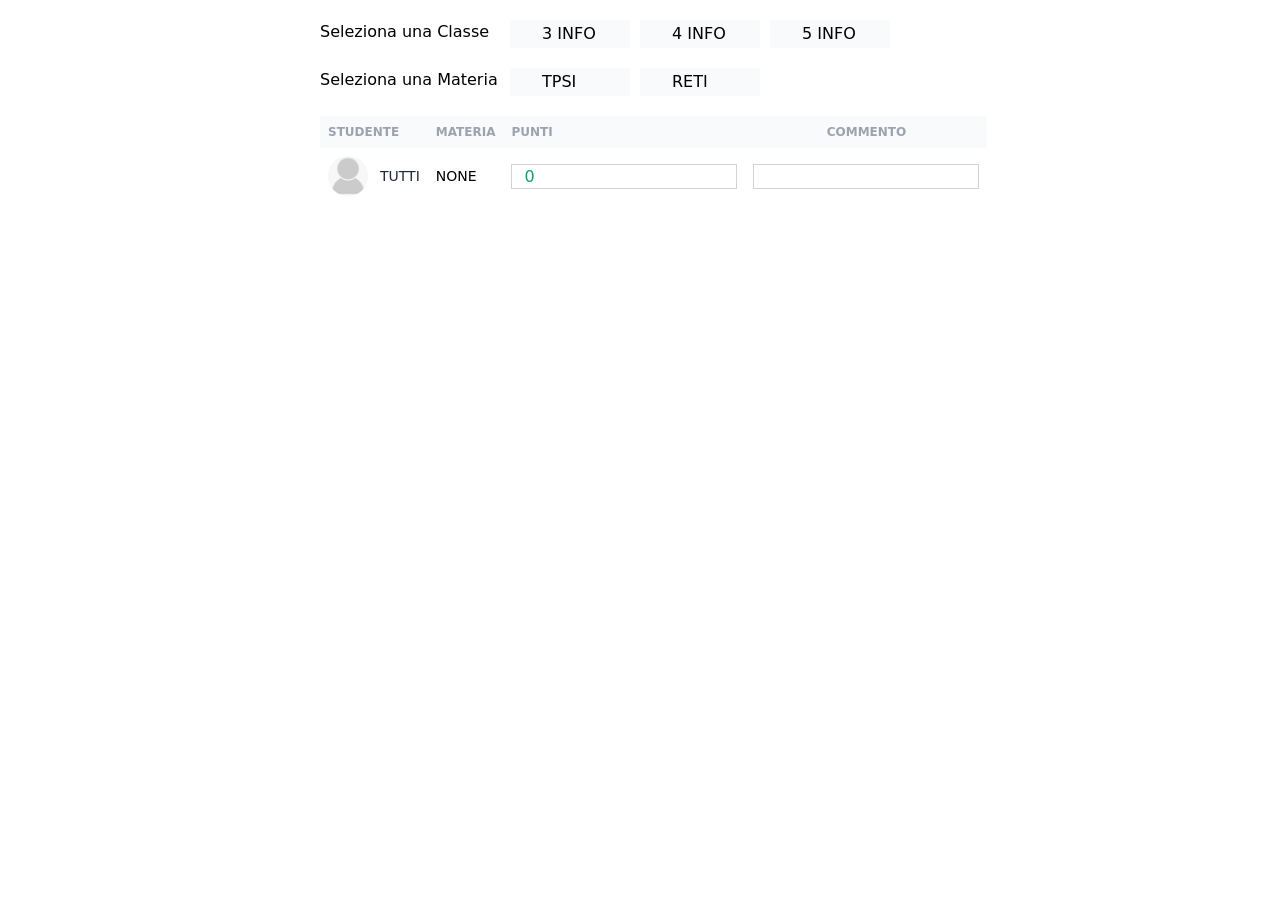
<file: yai7nag8bohh7fe8johP.html>
<!doctype html>
<html lang="en">
	<head>
		<meta charset="utf-8" />
		<link rel="icon" href="./favicon.png" />
		<meta name="viewport" content="width=device-width, initial-scale=0.9" />
		
		<link href="./_app/immutable/assets/0.BHri3Yzr.css" rel="stylesheet">
		<link href="./_app/immutable/assets/3.DHfVYtrK.css" rel="stylesheet">
		<link rel="modulepreload" href="./_app/immutable/entry/start.Cm86qrPP.js">
		<link rel="modulepreload" href="./_app/immutable/chunks/entry.Dpay0PQc.js">
		<link rel="modulepreload" href="./_app/immutable/chunks/scheduler.B_icLcTO.js">
		<link rel="modulepreload" href="./_app/immutable/entry/app.DWaixZ3S.js">
		<link rel="modulepreload" href="./_app/immutable/chunks/preload-helper.D6kgxu3v.js">
		<link rel="modulepreload" href="./_app/immutable/chunks/index.CmRns2Hh.js">
		<link rel="modulepreload" href="./_app/immutable/nodes/0.7ddDs0f7.js">
		<link rel="modulepreload" href="./_app/immutable/nodes/3.BHUi4MVe.js">
		<link rel="modulepreload" href="./_app/immutable/chunks/index.esm2017.apAWop2D.js">
		<link rel="manifest" href="/manifest.json">
	</head>
	<body data-sveltekit-preload-data="hover">
		<div style="display: contents">  <main class="svelte-x9dq0"><dialog id="modale" class="svelte-x9dq0"><button id="modale_button" autofocus class="svelte-x9dq0" data-svelte-h="svelte-1pzhqwz">Close</button> <p data-svelte-h="svelte-19ilara">OK, operazione conclusa correttamente!!!</p></dialog> <div class="classi svelte-x9dq0"><div class="etichetta svelte-x9dq0" data-svelte-h="svelte-1lomfd3">Seleziona una Classe</div> <div class="classe unselected svelte-x9dq0">3 INFO</div> <div class="classe unselected svelte-x9dq0">4 INFO</div> <div class="classe unselected svelte-x9dq0">5 INFO</div></div> <div class="materie svelte-x9dq0"><div class="etichetta svelte-x9dq0" data-svelte-h="svelte-1hy1xpb">Seleziona una Materia</div> <div class="materia unselected svelte-x9dq0">TPSI</div> <div class="materia unselected svelte-x9dq0">RETI</div></div>  <div class="tabella svelte-x9dq0"><table class="table-auto w-full"><thead class="text-xs font-semibold uppercase text-gray-400 bg-gray-50" data-svelte-h="svelte-yayuia"><tr><th class="p-2 whitespace-nowrap"><div class="font-semibold text-left">Studente</div></th> <th class="p-2 whitespace-nowrap"><div class="font-semibold text-left">Materia</div></th> <th class="p-2 whitespace-nowrap"><div class="font-semibold text-left">Punti</div></th> <th class="p-2 whitespace-nowrap"><div class="font-semibold text-center">Commento</div></th></tr></thead> <tbody class="text-sm divide-y divide-gray-200"><tr><td class="p-2 whitespace-nowrap"><div class="flex items-center"><div class="w-10 h-10 flex-shrink-0 mr-2 sm:mr-3"></div> <div class="font-medium text-gray-800" data-svelte-h="svelte-1s9bbg4">TUTTI</div></div></td> <td class="p-2 whitespace-nowrap"><div class="text-left">NONE</div></td> <td class="p-2 whitespace-nowrap"><div class="text-left font-medium text-green-500"><input id="tutti_punti" type="number" placeholder="0" disabled class="svelte-x9dq0" value="0"></div></td> <td class="p-2 whitespace-nowrap"><div class="text-lg text-center"><input id="tutti_commento" type="text" placeholder="" disabled class="svelte-x9dq0" value=""></div></td></tr> </tbody></table></div> </main> 
			
			<script>
				{
					__sveltekit_iwq46z = {
						base: new URL(".", location).pathname.slice(0, -1)
					};

					const element = document.currentScript.parentElement;

					const data = [{"type":"data","data":null,"uses":{}},null];

					Promise.all([
						import("./_app/immutable/entry/start.Cm86qrPP.js"),
						import("./_app/immutable/entry/app.DWaixZ3S.js")
					]).then(([kit, app]) => {
						kit.start(app, element, {
							node_ids: [0, 3],
							data,
							form: null,
							error: null
						});
					});

					if ('serviceWorker' in navigator) {
						addEventListener('load', function () {
							navigator.serviceWorker.register('./service-worker.js');
						});
					}
				}
			</script>
		</div>
	</body>
</html>
</file>
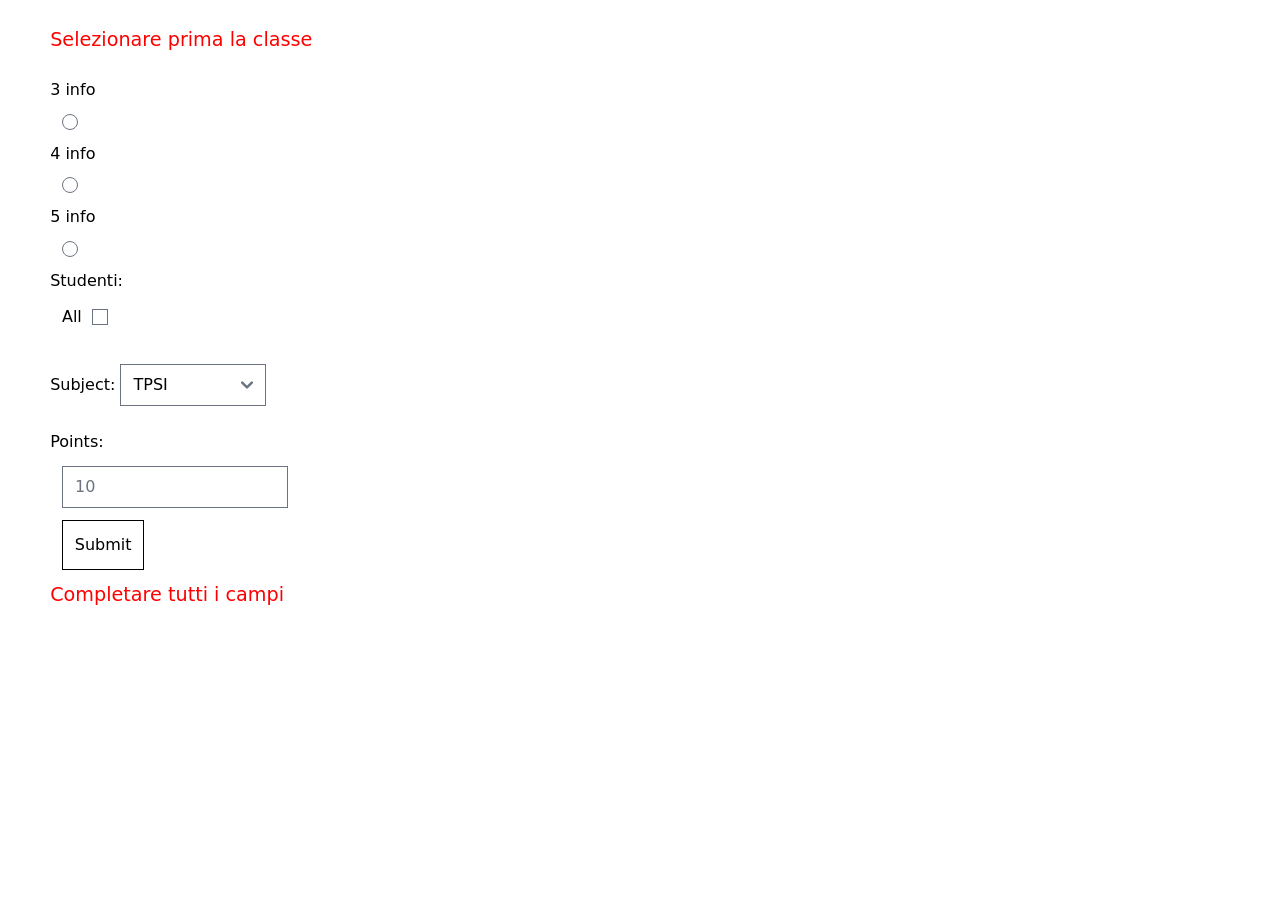
<file: yai7nag8bohh7fe8johP/add-class.html>
<!doctype html>
<html lang="en">
	<head>
		<meta charset="utf-8" />
		<link rel="icon" href="../favicon.png" />
		<meta name="viewport" content="width=device-width, initial-scale=0.9" />
		
		<link href="../_app/immutable/assets/0.BdXK_MRC.css" rel="stylesheet">
		<link href="../_app/immutable/assets/4.BC4PrLtF.css" rel="stylesheet">
		<link rel="modulepreload" href="../_app/immutable/entry/start.C_3r5-FW.js">
		<link rel="modulepreload" href="../_app/immutable/chunks/entry.vfIn1-CV.js">
		<link rel="modulepreload" href="../_app/immutable/chunks/scheduler.B-08QbTq.js">
		<link rel="modulepreload" href="../_app/immutable/entry/app.CHQWXDBk.js">
		<link rel="modulepreload" href="../_app/immutable/chunks/preload-helper.D6kgxu3v.js">
		<link rel="modulepreload" href="../_app/immutable/chunks/index.BfnpG1gD.js">
		<link rel="modulepreload" href="../_app/immutable/nodes/0.CZv3ikJJ.js">
		<link rel="modulepreload" href="../_app/immutable/nodes/4.C7-lHeB-.js">
		<link rel="modulepreload" href="../_app/immutable/chunks/index.esm2017.CZs-UlpH.js">
		<link rel="modulepreload" href="../_app/immutable/chunks/index-54738136.C_8EBQww.js">
		<link rel="manifest" href="/manifest.json">
	</head>
	<body data-sveltekit-preload-data="hover">
		<div style="display: contents">  <body class="svelte-53spdh"><p class="svelte-53spdh" data-svelte-h="svelte-62leuu">Selezionare prima la classe</p>

    3 info<input type="radio" name="classe" value="3" class="svelte-53spdh">
    4 info<input type="radio" name="classe" value="4" class="svelte-53spdh">
    5 info<input type="radio" name="classe" value="5" class="svelte-53spdh">

    Studenti:
    <div class="container svelte-53spdh"><div class="studente svelte-53spdh"><label for="students" data-svelte-h="svelte-f1k08n">All</label><input type="checkbox" class="students svelte-53spdh" ></div> </div> <br>
    Subject:
    <select name="classe" id="classe"><option value="TPSI">TPSI</option><option value="reti">reti</option><option value="informatica">informatica</option></select><br><br>
    Points: <input type="number" placeholder="10" class="svelte-53spdh"> <input id="submit" type="button" value="Submit" class="svelte-53spdh"> <p style="color: red;" class="svelte-53spdh" data-svelte-h="svelte-9z477y">Completare tutti i campi</p> </body> 
			
			<script>
				{
					__sveltekit_10zbuu2 = {
						base: new URL("..", location).pathname.slice(0, -1)
					};

					const element = document.currentScript.parentElement;

					const data = [{"type":"data","data":null,"uses":{}},null];

					Promise.all([
						import("../_app/immutable/entry/start.C_3r5-FW.js"),
						import("../_app/immutable/entry/app.CHQWXDBk.js")
					]).then(([kit, app]) => {
						kit.start(app, element, {
							node_ids: [0, 4],
							data,
							form: null,
							error: null
						});
					});

					if ('serviceWorker' in navigator) {
						addEventListener('load', function () {
							navigator.serviceWorker.register('../service-worker.js');
						});
					}
				}
			</script>
		</div>
	</body>
</html>
</file>
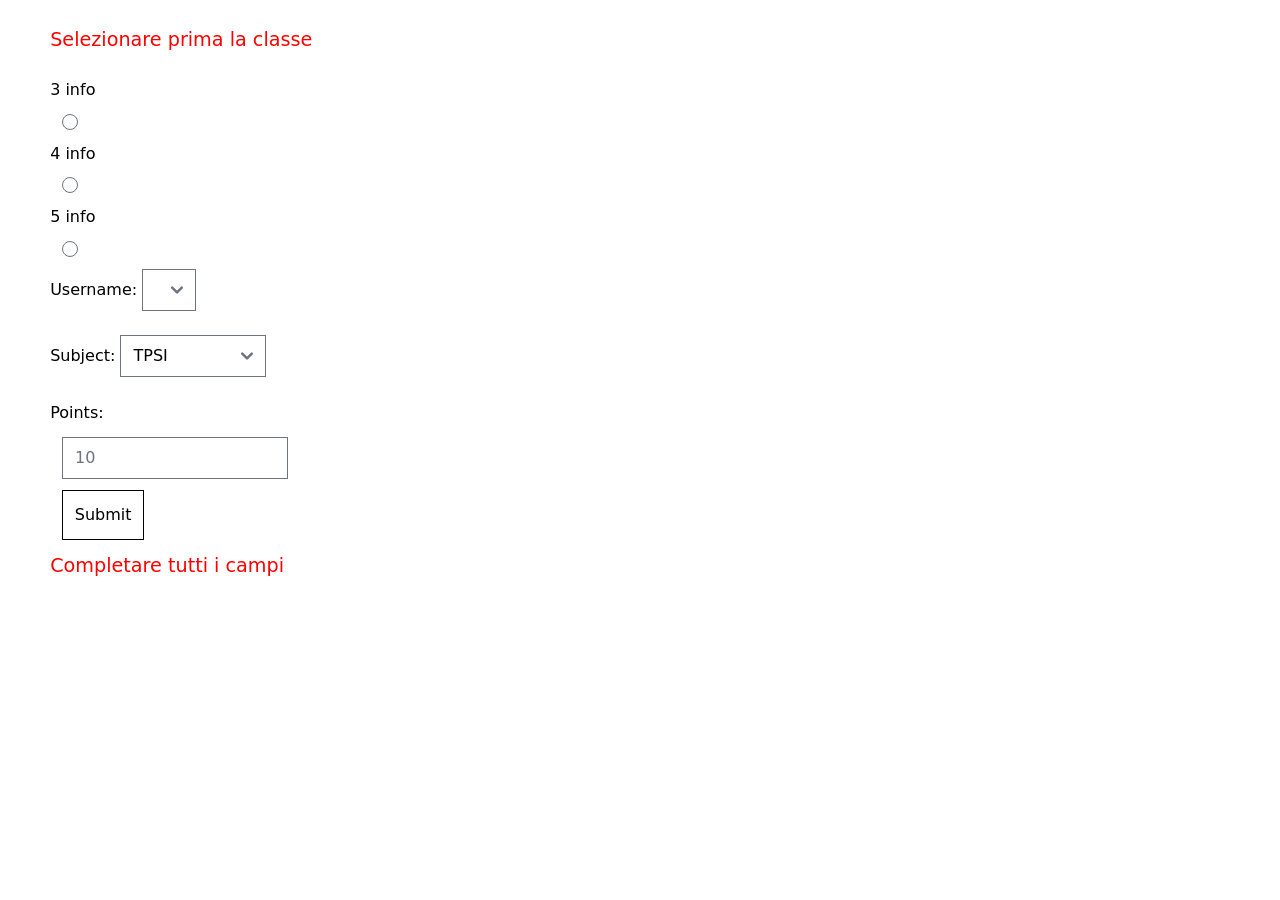
<file: yai7nag8bohh7fe8johP/add-points.html>
<!doctype html>
<html lang="en">
	<head>
		<meta charset="utf-8" />
		<link rel="icon" href="../favicon.png" />
		<meta name="viewport" content="width=device-width, initial-scale=0.9" />
		
		<link href="../_app/immutable/assets/0.BdXK_MRC.css" rel="stylesheet">
		<link href="../_app/immutable/assets/5.44GyRK-U.css" rel="stylesheet">
		<link rel="modulepreload" href="../_app/immutable/entry/start.C_3r5-FW.js">
		<link rel="modulepreload" href="../_app/immutable/chunks/entry.vfIn1-CV.js">
		<link rel="modulepreload" href="../_app/immutable/chunks/scheduler.B-08QbTq.js">
		<link rel="modulepreload" href="../_app/immutable/entry/app.CHQWXDBk.js">
		<link rel="modulepreload" href="../_app/immutable/chunks/preload-helper.D6kgxu3v.js">
		<link rel="modulepreload" href="../_app/immutable/chunks/index.BfnpG1gD.js">
		<link rel="modulepreload" href="../_app/immutable/nodes/0.CZv3ikJJ.js">
		<link rel="modulepreload" href="../_app/immutable/nodes/5.D3mqvn7U.js">
		<link rel="modulepreload" href="../_app/immutable/chunks/index.esm2017.CZs-UlpH.js">
		<link rel="modulepreload" href="../_app/immutable/chunks/index-54738136.C_8EBQww.js">
		<link rel="manifest" href="/manifest.json">
	</head>
	<body data-sveltekit-preload-data="hover">
		<div style="display: contents">  <body class="svelte-1io8g6g"><p class="svelte-1io8g6g" data-svelte-h="svelte-62leuu">Selezionare prima la classe</p>

    3 info<input type="radio" name="classe" value="3" class="svelte-1io8g6g">
    4 info<input type="radio" name="classe" value="4" class="svelte-1io8g6g">
    5 info<input type="radio" name="classe" value="5" class="svelte-1io8g6g">

    Username:
    <select id="studente"></select> <br><br>
    Subject:
    <select name="classe" id="classe"><option value="TPSI">TPSI</option><option value="reti">reti</option><option value="informatica">informatica</option></select><br><br>
    Points: <input type="number" placeholder="10" class="svelte-1io8g6g"> <input id="submit" type="button" value="Submit" class="svelte-1io8g6g"> <p style="color: red;" class="svelte-1io8g6g" data-svelte-h="svelte-9z477y">Completare tutti i campi</p> </body> 
			
			<script>
				{
					__sveltekit_10zbuu2 = {
						base: new URL("..", location).pathname.slice(0, -1)
					};

					const element = document.currentScript.parentElement;

					const data = [{"type":"data","data":null,"uses":{}},null];

					Promise.all([
						import("../_app/immutable/entry/start.C_3r5-FW.js"),
						import("../_app/immutable/entry/app.CHQWXDBk.js")
					]).then(([kit, app]) => {
						kit.start(app, element, {
							node_ids: [0, 5],
							data,
							form: null,
							error: null
						});
					});

					if ('serviceWorker' in navigator) {
						addEventListener('load', function () {
							navigator.serviceWorker.register('../service-worker.js');
						});
					}
				}
			</script>
		</div>
	</body>
</html>
</file>
<file: _app/immutable/assets/0.BHri3Yzr.css>
*,:before,:after{box-sizing:border-box;border-width:0;border-style:solid;border-color:#e5e7eb}:before,:after{--tw-content: ""}html,:host{line-height:1.5;-webkit-text-size-adjust:100%;-moz-tab-size:4;-o-tab-size:4;tab-size:4;font-family:ui-sans-serif,system-ui,sans-serif,"Apple Color Emoji","Segoe UI Emoji",Segoe UI Symbol,"Noto Color Emoji";font-feature-settings:normal;font-variation-settings:normal;-webkit-tap-highlight-color:transparent}body{margin:0;line-height:inherit}hr{height:0;color:inherit;border-top-width:1px}abbr:where([title]){-webkit-text-decoration:underline dotted;text-decoration:underline dotted}h1,h2,h3,h4,h5,h6{font-size:inherit;font-weight:inherit}a{color:inherit;text-decoration:inherit}b,strong{font-weight:bolder}code,kbd,samp,pre{font-family:ui-monospace,SFMono-Regular,Menlo,Monaco,Consolas,Liberation Mono,Courier New,monospace;font-feature-settings:normal;font-variation-settings:normal;font-size:1em}small{font-size:80%}sub,sup{font-size:75%;line-height:0;position:relative;vertical-align:baseline}sub{bottom:-.25em}sup{top:-.5em}table{text-indent:0;border-color:inherit;border-collapse:collapse}button,input,optgroup,select,textarea{font-family:inherit;font-feature-settings:inherit;font-variation-settings:inherit;font-size:100%;font-weight:inherit;line-height:inherit;letter-spacing:inherit;color:inherit;margin:0;padding:0}button,select{text-transform:none}button,input:where([type=button]),input:where([type=reset]),input:where([type=submit]){-webkit-appearance:button;background-color:transparent;background-image:none}:-moz-focusring{outline:auto}:-moz-ui-invalid{box-shadow:none}progress{vertical-align:baseline}::-webkit-inner-spin-button,::-webkit-outer-spin-button{height:auto}[type=search]{-webkit-appearance:textfield;outline-offset:-2px}::-webkit-search-decoration{-webkit-appearance:none}::-webkit-file-upload-button{-webkit-appearance:button;font:inherit}summary{display:list-item}blockquote,dl,dd,h1,h2,h3,h4,h5,h6,hr,figure,p,pre{margin:0}fieldset{margin:0;padding:0}legend{padding:0}ol,ul,menu{list-style:none;margin:0;padding:0}dialog{padding:0}textarea{resize:vertical}input::-moz-placeholder,textarea::-moz-placeholder{opacity:1;color:#9ca3af}input::placeholder,textarea::placeholder{opacity:1;color:#9ca3af}button,[role=button]{cursor:pointer}:disabled{cursor:default}img,svg,video,canvas,audio,iframe,embed,object{display:block;vertical-align:middle}img,video{max-width:100%;height:auto}[hidden]{display:none}[data-tooltip-style^=light]+.tooltip>.tooltip-arrow:before{border-style:solid;border-color:#e5e7eb}[data-tooltip-style^=light]+.tooltip[data-popper-placement^=top]>.tooltip-arrow:before{border-bottom-width:1px;border-right-width:1px}[data-tooltip-style^=light]+.tooltip[data-popper-placement^=right]>.tooltip-arrow:before{border-bottom-width:1px;border-left-width:1px}[data-tooltip-style^=light]+.tooltip[data-popper-placement^=bottom]>.tooltip-arrow:before{border-top-width:1px;border-left-width:1px}[data-tooltip-style^=light]+.tooltip[data-popper-placement^=left]>.tooltip-arrow:before{border-top-width:1px;border-right-width:1px}.tooltip[data-popper-placement^=top]>.tooltip-arrow{bottom:-4px}.tooltip[data-popper-placement^=bottom]>.tooltip-arrow{top:-4px}.tooltip[data-popper-placement^=left]>.tooltip-arrow{right:-4px}.tooltip[data-popper-placement^=right]>.tooltip-arrow{left:-4px}.tooltip.invisible>.tooltip-arrow:before{visibility:hidden}[data-popper-arrow],[data-popper-arrow]:before{position:absolute;width:8px;height:8px;background:inherit}[data-popper-arrow]{visibility:hidden}[data-popper-arrow]:before{content:"";visibility:visible;transform:rotate(45deg)}[data-popper-arrow]:after{content:"";visibility:visible;transform:rotate(45deg);position:absolute;width:9px;height:9px;background:inherit}[role=tooltip]>[data-popper-arrow]:before{border-style:solid;border-color:#e5e7eb}.dark [role=tooltip]>[data-popper-arrow]:before{border-style:solid;border-color:#4b5563}[role=tooltip]>[data-popper-arrow]:after{border-style:solid;border-color:#e5e7eb}.dark [role=tooltip]>[data-popper-arrow]:after{border-style:solid;border-color:#4b5563}[data-popover][role=tooltip][data-popper-placement^=top]>[data-popper-arrow]:before{border-bottom-width:1px;border-right-width:1px}[data-popover][role=tooltip][data-popper-placement^=top]>[data-popper-arrow]:after{border-bottom-width:1px;border-right-width:1px}[data-popover][role=tooltip][data-popper-placement^=right]>[data-popper-arrow]:before{border-bottom-width:1px;border-left-width:1px}[data-popover][role=tooltip][data-popper-placement^=right]>[data-popper-arrow]:after{border-bottom-width:1px;border-left-width:1px}[data-popover][role=tooltip][data-popper-placement^=bottom]>[data-popper-arrow]:before{border-top-width:1px;border-left-width:1px}[data-popover][role=tooltip][data-popper-placement^=bottom]>[data-popper-arrow]:after{border-top-width:1px;border-left-width:1px}[data-popover][role=tooltip][data-popper-placement^=left]>[data-popper-arrow]:before{border-top-width:1px;border-right-width:1px}[data-popover][role=tooltip][data-popper-placement^=left]>[data-popper-arrow]:after{border-top-width:1px;border-right-width:1px}[data-popover][role=tooltip][data-popper-placement^=top]>[data-popper-arrow]{bottom:-5px}[data-popover][role=tooltip][data-popper-placement^=bottom]>[data-popper-arrow]{top:-5px}[data-popover][role=tooltip][data-popper-placement^=left]>[data-popper-arrow]{right:-5px}[data-popover][role=tooltip][data-popper-placement^=right]>[data-popper-arrow]{left:-5px}[type=text],[type=email],[type=url],[type=password],[type=number],[type=date],[type=datetime-local],[type=month],[type=search],[type=tel],[type=time],[type=week],[multiple],textarea,select{-webkit-appearance:none;-moz-appearance:none;appearance:none;background-color:#fff;border-color:#6b7280;border-width:1px;border-radius:0;padding:.5rem .75rem;font-size:1rem;line-height:1.5rem;--tw-shadow: 0 0 #0000}[type=text]:focus,[type=email]:focus,[type=url]:focus,[type=password]:focus,[type=number]:focus,[type=date]:focus,[type=datetime-local]:focus,[type=month]:focus,[type=search]:focus,[type=tel]:focus,[type=time]:focus,[type=week]:focus,[multiple]:focus,textarea:focus,select:focus{outline:2px solid transparent;outline-offset:2px;--tw-ring-inset: var(--tw-empty, );--tw-ring-offset-width: 0px;--tw-ring-offset-color: #fff;--tw-ring-color: #1C64F2;--tw-ring-offset-shadow: var(--tw-ring-inset) 0 0 0 var(--tw-ring-offset-width) var(--tw-ring-offset-color);--tw-ring-shadow: var(--tw-ring-inset) 0 0 0 calc(1px + var(--tw-ring-offset-width)) var(--tw-ring-color);box-shadow:var(--tw-ring-offset-shadow),var(--tw-ring-shadow),var(--tw-shadow);border-color:#1c64f2}input::-moz-placeholder,textarea::-moz-placeholder{color:#6b7280;opacity:1}input::placeholder,textarea::placeholder{color:#6b7280;opacity:1}::-webkit-datetime-edit-fields-wrapper{padding:0}input[type=time]::-webkit-calendar-picker-indicator{background:none}select:not([size]){background-image:url("data:image/svg+xml,%3csvg aria-hidden='true' xmlns='http://www.w3.org/2000/svg' fill='none' viewBox='0 0 10 6'%3e %3cpath stroke='%236B7280' stroke-linecap='round' stroke-linejoin='round' stroke-width='2' d='m1 1 4 4 4-4'/%3e %3c/svg%3e");background-position:right .75rem center;background-repeat:no-repeat;background-size:.75em .75em;padding-right:2.5rem;-webkit-print-color-adjust:exact;print-color-adjust:exact}:is([dir=rtl]) select:not([size]){background-position:left .75rem center;padding-right:.75rem;padding-left:0}[multiple]{background-image:initial;background-position:initial;background-repeat:unset;background-size:initial;padding-right:.75rem;-webkit-print-color-adjust:unset;print-color-adjust:unset}[type=checkbox],[type=radio]{-webkit-appearance:none;-moz-appearance:none;appearance:none;padding:0;-webkit-print-color-adjust:exact;print-color-adjust:exact;display:inline-block;vertical-align:middle;background-origin:border-box;-webkit-user-select:none;-moz-user-select:none;user-select:none;flex-shrink:0;height:1rem;width:1rem;color:#1c64f2;background-color:#fff;border-color:#6b7280;border-width:1px;--tw-shadow: 0 0 #0000}[type=checkbox]{border-radius:0}[type=radio]{border-radius:100%}[type=checkbox]:focus,[type=radio]:focus{outline:2px solid transparent;outline-offset:2px;--tw-ring-inset: var(--tw-empty, );--tw-ring-offset-width: 2px;--tw-ring-offset-color: #fff;--tw-ring-color: #1C64F2;--tw-ring-offset-shadow: var(--tw-ring-inset) 0 0 0 var(--tw-ring-offset-width) var(--tw-ring-offset-color);--tw-ring-shadow: var(--tw-ring-inset) 0 0 0 calc(2px + var(--tw-ring-offset-width)) var(--tw-ring-color);box-shadow:var(--tw-ring-offset-shadow),var(--tw-ring-shadow),var(--tw-shadow)}[type=checkbox]:checked,[type=radio]:checked,.dark [type=checkbox]:checked,.dark [type=radio]:checked{border-color:transparent;background-color:currentColor;background-size:.55em .55em;background-position:center;background-repeat:no-repeat}[type=checkbox]:checked{background-image:url("data:image/svg+xml,%3csvg aria-hidden='true' xmlns='http://www.w3.org/2000/svg' fill='none' viewBox='0 0 16 12'%3e %3cpath stroke='white' stroke-linecap='round' stroke-linejoin='round' stroke-width='3' d='M1 5.917 5.724 10.5 15 1.5'/%3e %3c/svg%3e");background-repeat:no-repeat;background-size:.55em .55em;-webkit-print-color-adjust:exact;print-color-adjust:exact}[type=radio]:checked{background-image:url("data:image/svg+xml,%3csvg viewBox='0 0 16 16' fill='white' xmlns='http://www.w3.org/2000/svg'%3e%3ccircle cx='8' cy='8' r='3'/%3e%3c/svg%3e");background-size:1em 1em}.dark [type=radio]:checked{background-image:url("data:image/svg+xml,%3csvg viewBox='0 0 16 16' fill='white' xmlns='http://www.w3.org/2000/svg'%3e%3ccircle cx='8' cy='8' r='3'/%3e%3c/svg%3e");background-size:1em 1em}[type=checkbox]:indeterminate{background-image:url("data:image/svg+xml,%3csvg aria-hidden='true' xmlns='http://www.w3.org/2000/svg' fill='none' viewBox='0 0 16 12'%3e %3cpath stroke='white' stroke-linecap='round' stroke-linejoin='round' stroke-width='3' d='M0.5 6h14'/%3e %3c/svg%3e");background-color:currentColor;border-color:transparent;background-position:center;background-repeat:no-repeat;background-size:.55em .55em;-webkit-print-color-adjust:exact;print-color-adjust:exact}[type=checkbox]:indeterminate:hover,[type=checkbox]:indeterminate:focus{border-color:transparent;background-color:currentColor}[type=file]{background:unset;border-color:inherit;border-width:0;border-radius:0;padding:0;font-size:unset;line-height:inherit}[type=file]:focus{outline:1px auto inherit}input[type=file]::file-selector-button{color:#fff;background:#1f2937;border:0;font-weight:500;font-size:.875rem;cursor:pointer;padding:.625rem 1rem .625rem 2rem;margin-inline-start:-1rem;margin-inline-end:1rem}input[type=file]::file-selector-button:hover{background:#374151}:is([dir=rtl]) input[type=file]::file-selector-button{padding-right:2rem;padding-left:1rem}.dark input[type=file]::file-selector-button{color:#fff;background:#4b5563}.dark input[type=file]::file-selector-button:hover{background:#6b7280}input[type=range]::-webkit-slider-thumb{height:1.25rem;width:1.25rem;background:#1c64f2;border-radius:9999px;border:0;appearance:none;-moz-appearance:none;-webkit-appearance:none;cursor:pointer}input[type=range]:disabled::-webkit-slider-thumb{background:#9ca3af}.dark input[type=range]:disabled::-webkit-slider-thumb{background:#6b7280}input[type=range]:focus::-webkit-slider-thumb{outline:2px solid transparent;outline-offset:2px;--tw-ring-offset-shadow: var(--tw-ring-inset) 0 0 0 var(--tw-ring-offset-width) var(--tw-ring-offset-color);--tw-ring-shadow: var(--tw-ring-inset) 0 0 0 calc(4px + var(--tw-ring-offset-width)) var(--tw-ring-color);box-shadow:var(--tw-ring-offset-shadow),var(--tw-ring-shadow),var(--tw-shadow, 0 0 #0000);--tw-ring-opacity: 1px;--tw-ring-color: rgb(164 202 254 / var(--tw-ring-opacity))}input[type=range]::-moz-range-thumb{height:1.25rem;width:1.25rem;background:#1c64f2;border-radius:9999px;border:0;appearance:none;-moz-appearance:none;-webkit-appearance:none;cursor:pointer}input[type=range]:disabled::-moz-range-thumb{background:#9ca3af}.dark input[type=range]:disabled::-moz-range-thumb{background:#6b7280}input[type=range]::-moz-range-progress{background:#3f83f8}input[type=range]::-ms-fill-lower{background:#3f83f8}input[type=range].range-sm::-webkit-slider-thumb{height:1rem;width:1rem}input[type=range].range-lg::-webkit-slider-thumb{height:1.5rem;width:1.5rem}input[type=range].range-sm::-moz-range-thumb{height:1rem;width:1rem}input[type=range].range-lg::-moz-range-thumb{height:1.5rem;width:1.5rem}*,:before,:after{--tw-border-spacing-x: 0;--tw-border-spacing-y: 0;--tw-translate-x: 0;--tw-translate-y: 0;--tw-rotate: 0;--tw-skew-x: 0;--tw-skew-y: 0;--tw-scale-x: 1;--tw-scale-y: 1;--tw-pan-x: ;--tw-pan-y: ;--tw-pinch-zoom: ;--tw-scroll-snap-strictness: proximity;--tw-gradient-from-position: ;--tw-gradient-via-position: ;--tw-gradient-to-position: ;--tw-ordinal: ;--tw-slashed-zero: ;--tw-numeric-figure: ;--tw-numeric-spacing: ;--tw-numeric-fraction: ;--tw-ring-inset: ;--tw-ring-offset-width: 0px;--tw-ring-offset-color: #fff;--tw-ring-color: rgb(63 131 248 / .5);--tw-ring-offset-shadow: 0 0 #0000;--tw-ring-shadow: 0 0 #0000;--tw-shadow: 0 0 #0000;--tw-shadow-colored: 0 0 #0000;--tw-blur: ;--tw-brightness: ;--tw-contrast: ;--tw-grayscale: ;--tw-hue-rotate: ;--tw-invert: ;--tw-saturate: ;--tw-sepia: ;--tw-drop-shadow: ;--tw-backdrop-blur: ;--tw-backdrop-brightness: ;--tw-backdrop-contrast: ;--tw-backdrop-grayscale: ;--tw-backdrop-hue-rotate: ;--tw-backdrop-invert: ;--tw-backdrop-opacity: ;--tw-backdrop-saturate: ;--tw-backdrop-sepia: ;--tw-contain-size: ;--tw-contain-layout: ;--tw-contain-paint: ;--tw-contain-style: }::backdrop{--tw-border-spacing-x: 0;--tw-border-spacing-y: 0;--tw-translate-x: 0;--tw-translate-y: 0;--tw-rotate: 0;--tw-skew-x: 0;--tw-skew-y: 0;--tw-scale-x: 1;--tw-scale-y: 1;--tw-pan-x: ;--tw-pan-y: ;--tw-pinch-zoom: ;--tw-scroll-snap-strictness: proximity;--tw-gradient-from-position: ;--tw-gradient-via-position: ;--tw-gradient-to-position: ;--tw-ordinal: ;--tw-slashed-zero: ;--tw-numeric-figure: ;--tw-numeric-spacing: ;--tw-numeric-fraction: ;--tw-ring-inset: ;--tw-ring-offset-width: 0px;--tw-ring-offset-color: #fff;--tw-ring-color: rgb(63 131 248 / .5);--tw-ring-offset-shadow: 0 0 #0000;--tw-ring-shadow: 0 0 #0000;--tw-shadow: 0 0 #0000;--tw-shadow-colored: 0 0 #0000;--tw-blur: ;--tw-brightness: ;--tw-contrast: ;--tw-grayscale: ;--tw-hue-rotate: ;--tw-invert: ;--tw-saturate: ;--tw-sepia: ;--tw-drop-shadow: ;--tw-backdrop-blur: ;--tw-backdrop-brightness: ;--tw-backdrop-contrast: ;--tw-backdrop-grayscale: ;--tw-backdrop-hue-rotate: ;--tw-backdrop-invert: ;--tw-backdrop-opacity: ;--tw-backdrop-saturate: ;--tw-backdrop-sepia: ;--tw-contain-size: ;--tw-contain-layout: ;--tw-contain-paint: ;--tw-contain-style: }.container{width:100%}@media (min-width: 640px){.container{max-width:640px}}@media (min-width: 768px){.container{max-width:768px}}@media (min-width: 1024px){.container{max-width:1024px}}@media (min-width: 1280px){.container{max-width:1280px}}@media (min-width: 1536px){.container{max-width:1536px}}.sr-only{position:absolute;width:1px;height:1px;padding:0;margin:-1px;overflow:hidden;clip:rect(0,0,0,0);white-space:nowrap;border-width:0}.pointer-events-none{pointer-events:none}.static{position:static}.fixed{position:fixed}.absolute{position:absolute}.relative{position:relative}.sticky{position:sticky}.-inset-1{top:-.25rem;right:-.25rem;bottom:-.25rem;left:-.25rem}.inset-0{top:0;right:0;bottom:0;left:0}.inset-x-0{left:0;right:0}.inset-y-0{top:0;bottom:0}.-left-\[17px\]{left:-17px}.-right-\[16px\]{right:-16px}.-right-\[17px\]{right:-17px}.-start-1\.5{inset-inline-start:-.375rem}.-start-14{inset-inline-start:-3.5rem}.-start-3{inset-inline-start:-.75rem}.bottom-0{bottom:0}.bottom-4{bottom:1rem}.bottom-5{bottom:1.25rem}.bottom-6{bottom:1.5rem}.end-0{inset-inline-end:0px}.end-2\.5{inset-inline-end:.625rem}.end-5{inset-inline-end:1.25rem}.end-6{inset-inline-end:1.5rem}.left-1\/2{left:50%}.start-0{inset-inline-start:0px}.start-1{inset-inline-start:.25rem}.start-1\/2{inset-inline-start:50%}.start-2\.5{inset-inline-start:.625rem}.start-5{inset-inline-start:1.25rem}.top-0{top:0}.top-1{top:.25rem}.top-1\/2{top:50%}.top-2{top:.5rem}.top-3{top:.75rem}.top-4{top:1rem}.top-5{top:1.25rem}.top-6{top:1.5rem}.top-\[124px\]{top:124px}.top-\[142px\]{top:142px}.top-\[178px\]{top:178px}.top-\[40px\]{top:40px}.top-\[72px\]{top:72px}.top-\[88px\]{top:88px}.top-\[calc\(100\%\+1rem\)\]{top:calc(100% + 1rem)}.-z-10{z-index:-10}.z-0{z-index:0}.z-10{z-index:10}.z-30{z-index:30}.z-40{z-index:40}.z-50{z-index:50}.col-span-2{grid-column:span 2 / span 2}.m-0\.5{margin:.125rem}.m-auto{margin:auto}.-mx-1\.5{margin-left:-.375rem;margin-right:-.375rem}.-my-1\.5{margin-top:-.375rem;margin-bottom:-.375rem}.mx-2{margin-left:.5rem;margin-right:.5rem}.mx-4{margin-left:1rem;margin-right:1rem}.mx-auto{margin-left:auto;margin-right:auto}.my-1{margin-top:.25rem;margin-bottom:.25rem}.my-2{margin-top:.5rem;margin-bottom:.5rem}.my-8{margin-top:2rem;margin-bottom:2rem}.-mb-px{margin-bottom:-1px}.-me-1\.5{margin-inline-end:-.375rem}.-ms-4{margin-inline-start:-1rem}.-mt-px{margin-top:-1px}.mb-1{margin-bottom:.25rem}.mb-10{margin-bottom:2.5rem}.mb-2{margin-bottom:.5rem}.mb-2\.5{margin-bottom:.625rem}.mb-3{margin-bottom:.75rem}.mb-4{margin-bottom:1rem}.mb-5{margin-bottom:1.25rem}.mb-6{margin-bottom:1.5rem}.mb-px{margin-bottom:1px}.me-1{margin-inline-end:.25rem}.me-2{margin-inline-end:.5rem}.me-3{margin-inline-end:.75rem}.me-4{margin-inline-end:1rem}.mr-2{margin-right:.5rem}.ms-1{margin-inline-start:.25rem}.ms-1\.5{margin-inline-start:.375rem}.ms-2{margin-inline-start:.5rem}.ms-3{margin-inline-start:.75rem}.ms-4{margin-inline-start:1rem}.ms-6{margin-inline-start:1.5rem}.ms-auto{margin-inline-start:auto}.mt-1{margin-top:.25rem}.mt-1\.5{margin-top:.375rem}.mt-2{margin-top:.5rem}.mt-3{margin-top:.75rem}.mt-4{margin-top:1rem}.mt-6{margin-top:1.5rem}.block{display:block}.inline-block{display:inline-block}.inline{display:inline}.flex{display:flex}.inline-flex{display:inline-flex}.table{display:table}.grid{display:grid}.contents{display:contents}.\!hidden{display:none!important}.hidden{display:none}.h-1{height:.25rem}.h-10{height:2.5rem}.h-12{height:3rem}.h-14{height:3.5rem}.h-16{height:4rem}.h-2{height:.5rem}.h-2\.5{height:.625rem}.h-20{height:5rem}.h-24{height:6rem}.h-3{height:.75rem}.h-3\.5{height:.875rem}.h-36{height:9rem}.h-4{height:1rem}.h-48{height:12rem}.h-5{height:1.25rem}.h-56{height:14rem}.h-6{height:1.5rem}.h-64{height:16rem}.h-7{height:1.75rem}.h-72{height:18rem}.h-8{height:2rem}.h-80{height:20rem}.h-9{height:2.25rem}.h-96{height:24rem}.h-\[10px\]{height:10px}.h-\[140px\]{height:140px}.h-\[156px\]{height:156px}.h-\[172px\]{height:172px}.h-\[17px\]{height:17px}.h-\[18px\]{height:18px}.h-\[193px\]{height:193px}.h-\[213px\]{height:213px}.h-\[24px\]{height:24px}.h-\[32px\]{height:32px}.h-\[41px\]{height:41px}.h-\[426px\]{height:426px}.h-\[454px\]{height:454px}.h-\[46px\]{height:46px}.h-\[52px\]{height:52px}.h-\[55px\]{height:55px}.h-\[572px\]{height:572px}.h-\[5px\]{height:5px}.h-\[600px\]{height:600px}.h-\[63px\]{height:63px}.h-\[64px\]{height:64px}.h-auto{height:auto}.h-full{height:100%}.h-modal{height:calc(100% - 2rem)}.h-px{height:1px}.max-h-64{max-height:16rem}.max-h-full{max-height:100%}.min-h-\[2\.4rem\]{min-height:2.4rem}.min-h-\[2\.7rem\]{min-height:2.7rem}.min-h-\[3\.2rem\]{min-height:3.2rem}.\!w-full{width:100%!important}.w-1{width:.25rem}.w-1\/2{width:50%}.w-1\/4{width:25%}.w-1\/6{width:16.666667%}.w-10{width:2.5rem}.w-10\/12{width:83.333333%}.w-11{width:2.75rem}.w-11\/12{width:91.666667%}.w-12{width:3rem}.w-14{width:3.5rem}.w-2{width:.5rem}.w-2\.5{width:.625rem}.w-2\/4{width:50%}.w-20{width:5rem}.w-24{width:6rem}.w-3{width:.75rem}.w-3\.5{width:.875rem}.w-3\/5{width:60%}.w-3\/6{width:50%}.w-32{width:8rem}.w-36{width:9rem}.w-4{width:1rem}.w-48{width:12rem}.w-5{width:1.25rem}.w-6{width:1.5rem}.w-64{width:16rem}.w-8{width:2rem}.w-8\/12{width:66.666667%}.w-80{width:20rem}.w-9{width:2.25rem}.w-9\/12{width:75%}.w-\[10px\]{width:10px}.w-\[148px\]{width:148px}.w-\[188px\]{width:188px}.w-\[1px\]{width:1px}.w-\[208px\]{width:208px}.w-\[272px\]{width:272px}.w-\[300px\]{width:300px}.w-\[3px\]{width:3px}.w-\[52px\]{width:52px}.w-\[56px\]{width:56px}.w-\[6px\]{width:6px}.w-\[calc\(100\%-2rem\)\]{width:calc(100% - 2rem)}.w-full{width:100%}.min-w-full{min-width:100%}.max-w-2xl{max-width:42rem}.max-w-4xl{max-width:56rem}.max-w-60{max-width:15rem}.max-w-7xl{max-width:80rem}.max-w-\[133px\]{max-width:133px}.max-w-\[301px\]{max-width:301px}.max-w-\[341px\]{max-width:341px}.max-w-\[351px\]{max-width:351px}.max-w-\[540px\]{max-width:540px}.max-w-\[640px\]{max-width:640px}.max-w-\[83px\]{max-width:83px}.max-w-full{max-width:100%}.max-w-lg{max-width:32rem}.max-w-md{max-width:28rem}.max-w-screen-md{max-width:768px}.max-w-screen-sm{max-width:640px}.max-w-screen-xl{max-width:1280px}.max-w-sm{max-width:24rem}.max-w-xl{max-width:36rem}.max-w-xs{max-width:20rem}.flex-1{flex:1 1 0%}.flex-shrink-0,.shrink-0{flex-shrink:0}.table-auto{table-layout:auto}.origin-left{transform-origin:left}.-translate-x-1\/2{--tw-translate-x: -50%;transform:translate(var(--tw-translate-x),var(--tw-translate-y)) rotate(var(--tw-rotate)) skew(var(--tw-skew-x)) skewY(var(--tw-skew-y)) scaleX(var(--tw-scale-x)) scaleY(var(--tw-scale-y))}.-translate-x-1\/3{--tw-translate-x: -33.333333%;transform:translate(var(--tw-translate-x),var(--tw-translate-y)) rotate(var(--tw-rotate)) skew(var(--tw-skew-x)) skewY(var(--tw-skew-y)) scaleX(var(--tw-scale-x)) scaleY(var(--tw-scale-y))}.-translate-y-1\/2{--tw-translate-y: -50%;transform:translate(var(--tw-translate-x),var(--tw-translate-y)) rotate(var(--tw-rotate)) skew(var(--tw-skew-x)) skewY(var(--tw-skew-y)) scaleX(var(--tw-scale-x)) scaleY(var(--tw-scale-y))}.-translate-y-1\/3{--tw-translate-y: -33.333333%;transform:translate(var(--tw-translate-x),var(--tw-translate-y)) rotate(var(--tw-rotate)) skew(var(--tw-skew-x)) skewY(var(--tw-skew-y)) scaleX(var(--tw-scale-x)) scaleY(var(--tw-scale-y))}.-translate-y-4{--tw-translate-y: -1rem;transform:translate(var(--tw-translate-x),var(--tw-translate-y)) rotate(var(--tw-rotate)) skew(var(--tw-skew-x)) skewY(var(--tw-skew-y)) scaleX(var(--tw-scale-x)) scaleY(var(--tw-scale-y))}.-translate-y-6{--tw-translate-y: -1.5rem;transform:translate(var(--tw-translate-x),var(--tw-translate-y)) rotate(var(--tw-rotate)) skew(var(--tw-skew-x)) skewY(var(--tw-skew-y)) scaleX(var(--tw-scale-x)) scaleY(var(--tw-scale-y))}.translate-x-1\/3{--tw-translate-x: 33.333333%;transform:translate(var(--tw-translate-x),var(--tw-translate-y)) rotate(var(--tw-rotate)) skew(var(--tw-skew-x)) skewY(var(--tw-skew-y)) scaleX(var(--tw-scale-x)) scaleY(var(--tw-scale-y))}.translate-y-1\/3{--tw-translate-y: 33.333333%;transform:translate(var(--tw-translate-x),var(--tw-translate-y)) rotate(var(--tw-rotate)) skew(var(--tw-skew-x)) skewY(var(--tw-skew-y)) scaleX(var(--tw-scale-x)) scaleY(var(--tw-scale-y))}.rotate-45{--tw-rotate: 45deg;transform:translate(var(--tw-translate-x),var(--tw-translate-y)) rotate(var(--tw-rotate)) skew(var(--tw-skew-x)) skewY(var(--tw-skew-y)) scaleX(var(--tw-scale-x)) scaleY(var(--tw-scale-y))}.scale-75{--tw-scale-x: .75;--tw-scale-y: .75;transform:translate(var(--tw-translate-x),var(--tw-translate-y)) rotate(var(--tw-rotate)) skew(var(--tw-skew-x)) skewY(var(--tw-skew-y)) scaleX(var(--tw-scale-x)) scaleY(var(--tw-scale-y))}.transform{transform:translate(var(--tw-translate-x),var(--tw-translate-y)) rotate(var(--tw-rotate)) skew(var(--tw-skew-x)) skewY(var(--tw-skew-y)) scaleX(var(--tw-scale-x)) scaleY(var(--tw-scale-y))}@keyframes pulse{50%{opacity:.5}}.animate-pulse{animation:pulse 2s cubic-bezier(.4,0,.6,1) infinite}@keyframes spin{to{transform:rotate(360deg)}}.animate-spin{animation:spin 1s linear infinite}.cursor-not-allowed{cursor:not-allowed}.cursor-pointer{cursor:pointer}.list-inside{list-style-position:inside}.list-outside{list-style-position:outside}.list-decimal{list-style-type:decimal}.list-disc{list-style-type:disc}.list-none{list-style-type:none}.appearance-none{-webkit-appearance:none;-moz-appearance:none;appearance:none}.grid-flow-row{grid-auto-flow:row}.grid-cols-1{grid-template-columns:repeat(1,minmax(0,1fr))}.grid-cols-2{grid-template-columns:repeat(2,minmax(0,1fr))}.grid-cols-3{grid-template-columns:repeat(3,minmax(0,1fr))}.grid-cols-4{grid-template-columns:repeat(4,minmax(0,1fr))}.grid-cols-7{grid-template-columns:repeat(7,minmax(0,1fr))}.flex-row{flex-direction:row}.flex-col{flex-direction:column}.flex-col-reverse{flex-direction:column-reverse}.flex-wrap{flex-wrap:wrap}.items-start{align-items:flex-start}.items-end{align-items:flex-end}.items-center{align-items:center}.items-baseline{align-items:baseline}.justify-start{justify-content:flex-start}.justify-end{justify-content:flex-end}.justify-center{justify-content:center}.justify-between{justify-content:space-between}.justify-around{justify-content:space-around}.gap-1{gap:.25rem}.gap-2{gap:.5rem}.gap-3{gap:.75rem}.gap-8{gap:2rem}.gap-y-4{row-gap:1rem}.-space-x-px>:not([hidden])~:not([hidden]){--tw-space-x-reverse: 0;margin-right:calc(-1px * var(--tw-space-x-reverse));margin-left:calc(-1px * calc(1 - var(--tw-space-x-reverse)))}.space-x-1>:not([hidden])~:not([hidden]){--tw-space-x-reverse: 0;margin-right:calc(.25rem * var(--tw-space-x-reverse));margin-left:calc(.25rem * calc(1 - var(--tw-space-x-reverse)))}.space-x-2>:not([hidden])~:not([hidden]){--tw-space-x-reverse: 0;margin-right:calc(.5rem * var(--tw-space-x-reverse));margin-left:calc(.5rem * calc(1 - var(--tw-space-x-reverse)))}.space-x-3>:not([hidden])~:not([hidden]){--tw-space-x-reverse: 0;margin-right:calc(.75rem * var(--tw-space-x-reverse));margin-left:calc(.75rem * calc(1 - var(--tw-space-x-reverse)))}.space-x-4>:not([hidden])~:not([hidden]){--tw-space-x-reverse: 0;margin-right:calc(1rem * var(--tw-space-x-reverse));margin-left:calc(1rem * calc(1 - var(--tw-space-x-reverse)))}.space-x-6>:not([hidden])~:not([hidden]){--tw-space-x-reverse: 0;margin-right:calc(1.5rem * var(--tw-space-x-reverse));margin-left:calc(1.5rem * calc(1 - var(--tw-space-x-reverse)))}.space-y-1>:not([hidden])~:not([hidden]){--tw-space-y-reverse: 0;margin-top:calc(.25rem * calc(1 - var(--tw-space-y-reverse)));margin-bottom:calc(.25rem * var(--tw-space-y-reverse))}.space-y-2>:not([hidden])~:not([hidden]){--tw-space-y-reverse: 0;margin-top:calc(.5rem * calc(1 - var(--tw-space-y-reverse)));margin-bottom:calc(.5rem * var(--tw-space-y-reverse))}.space-y-2\.5>:not([hidden])~:not([hidden]){--tw-space-y-reverse: 0;margin-top:calc(.625rem * calc(1 - var(--tw-space-y-reverse)));margin-bottom:calc(.625rem * var(--tw-space-y-reverse))}.space-y-4>:not([hidden])~:not([hidden]){--tw-space-y-reverse: 0;margin-top:calc(1rem * calc(1 - var(--tw-space-y-reverse)));margin-bottom:calc(1rem * var(--tw-space-y-reverse))}.space-y-8>:not([hidden])~:not([hidden]){--tw-space-y-reverse: 0;margin-top:calc(2rem * calc(1 - var(--tw-space-y-reverse)));margin-bottom:calc(2rem * var(--tw-space-y-reverse))}.divide-x>:not([hidden])~:not([hidden]){--tw-divide-x-reverse: 0;border-right-width:calc(1px * var(--tw-divide-x-reverse));border-left-width:calc(1px * calc(1 - var(--tw-divide-x-reverse)))}.divide-y>:not([hidden])~:not([hidden]){--tw-divide-y-reverse: 0;border-top-width:calc(1px * calc(1 - var(--tw-divide-y-reverse)));border-bottom-width:calc(1px * var(--tw-divide-y-reverse))}.divide-blue-300>:not([hidden])~:not([hidden]){--tw-divide-opacity: 1;border-color:rgb(164 202 254 / var(--tw-divide-opacity))}.divide-gray-100>:not([hidden])~:not([hidden]){--tw-divide-opacity: 1;border-color:rgb(243 244 246 / var(--tw-divide-opacity))}.divide-gray-200>:not([hidden])~:not([hidden]){--tw-divide-opacity: 1;border-color:rgb(229 231 235 / var(--tw-divide-opacity))}.divide-gray-300>:not([hidden])~:not([hidden]){--tw-divide-opacity: 1;border-color:rgb(209 213 219 / var(--tw-divide-opacity))}.divide-gray-500>:not([hidden])~:not([hidden]){--tw-divide-opacity: 1;border-color:rgb(107 114 128 / var(--tw-divide-opacity))}.divide-gray-700>:not([hidden])~:not([hidden]){--tw-divide-opacity: 1;border-color:rgb(55 65 81 / var(--tw-divide-opacity))}.divide-green-300>:not([hidden])~:not([hidden]){--tw-divide-opacity: 1;border-color:rgb(132 225 188 / var(--tw-divide-opacity))}.divide-indigo-300>:not([hidden])~:not([hidden]){--tw-divide-opacity: 1;border-color:rgb(180 198 252 / var(--tw-divide-opacity))}.divide-orange-300>:not([hidden])~:not([hidden]){--tw-divide-opacity: 1;border-color:rgb(253 186 140 / var(--tw-divide-opacity))}.divide-pink-300>:not([hidden])~:not([hidden]){--tw-divide-opacity: 1;border-color:rgb(248 180 217 / var(--tw-divide-opacity))}.divide-primary-500>:not([hidden])~:not([hidden]){--tw-divide-opacity: 1;border-color:rgb(254 121 93 / var(--tw-divide-opacity))}.divide-purple-300>:not([hidden])~:not([hidden]){--tw-divide-opacity: 1;border-color:rgb(202 191 253 / var(--tw-divide-opacity))}.divide-red-300>:not([hidden])~:not([hidden]){--tw-divide-opacity: 1;border-color:rgb(248 180 180 / var(--tw-divide-opacity))}.divide-yellow-300>:not([hidden])~:not([hidden]){--tw-divide-opacity: 1;border-color:rgb(250 202 21 / var(--tw-divide-opacity))}.self-center{align-self:center}.overflow-hidden{overflow:hidden}.overflow-x-auto{overflow-x:auto}.overflow-y-auto{overflow-y:auto}.overflow-y-scroll{overflow-y:scroll}.overscroll-contain{overscroll-behavior:contain}.whitespace-normal{white-space:normal}.whitespace-nowrap{white-space:nowrap}.whitespace-pre{white-space:pre}.whitespace-pre-line{white-space:pre-line}.whitespace-pre-wrap{white-space:pre-wrap}.\!rounded-md{border-radius:.375rem!important}.rounded{border-radius:.25rem}.rounded-\[2\.5rem\]{border-radius:2.5rem}.rounded-\[2rem\]{border-radius:2rem}.rounded-full{border-radius:9999px}.rounded-lg{border-radius:.5rem}.rounded-md{border-radius:.375rem}.rounded-sm{border-radius:.125rem}.rounded-xl{border-radius:.75rem}.rounded-b-\[1rem\]{border-bottom-right-radius:1rem;border-bottom-left-radius:1rem}.rounded-b-\[2\.5rem\]{border-bottom-right-radius:2.5rem;border-bottom-left-radius:2.5rem}.rounded-b-lg{border-bottom-right-radius:.5rem;border-bottom-left-radius:.5rem}.rounded-b-xl{border-bottom-right-radius:.75rem;border-bottom-left-radius:.75rem}.rounded-e-full{border-start-end-radius:9999px;border-end-end-radius:9999px}.rounded-e-lg{border-start-end-radius:.5rem;border-end-end-radius:.5rem}.rounded-l{border-top-left-radius:.25rem;border-bottom-left-radius:.25rem}.rounded-l-lg{border-top-left-radius:.5rem;border-bottom-left-radius:.5rem}.rounded-r{border-top-right-radius:.25rem;border-bottom-right-radius:.25rem}.rounded-r-lg{border-top-right-radius:.5rem;border-bottom-right-radius:.5rem}.rounded-s-full{border-start-start-radius:9999px;border-end-start-radius:9999px}.rounded-s-lg{border-start-start-radius:.5rem;border-end-start-radius:.5rem}.rounded-t-\[2\.5rem\]{border-top-left-radius:2.5rem;border-top-right-radius:2.5rem}.rounded-t-lg{border-top-left-radius:.5rem;border-top-right-radius:.5rem}.rounded-t-md{border-top-left-radius:.375rem;border-top-right-radius:.375rem}.rounded-t-sm{border-top-left-radius:.125rem;border-top-right-radius:.125rem}.rounded-t-xl{border-top-left-radius:.75rem;border-top-right-radius:.75rem}.\!border-0{border-width:0px!important}.border{border-width:1px}.border-0{border-width:0px}.border-2{border-width:2px}.border-\[10px\]{border-width:10px}.border-\[14px\]{border-width:14px}.border-\[16px\]{border-width:16px}.border-\[8px\]{border-width:8px}.border-x{border-left-width:1px;border-right-width:1px}.border-y{border-top-width:1px;border-bottom-width:1px}.border-b{border-bottom-width:1px}.border-b-2{border-bottom-width:2px}.border-e{border-inline-end-width:1px}.border-s{border-inline-start-width:1px}.border-s-4{border-inline-start-width:4px}.border-t{border-top-width:1px}.border-dashed{border-style:dashed}.border-none{border-style:none}.border-blue-300{--tw-border-opacity: 1;border-color:rgb(164 202 254 / var(--tw-border-opacity))}.border-blue-400{--tw-border-opacity: 1;border-color:rgb(118 169 250 / var(--tw-border-opacity))}.border-blue-700{--tw-border-opacity: 1;border-color:rgb(26 86 219 / var(--tw-border-opacity))}.border-gray-100{--tw-border-opacity: 1;border-color:rgb(243 244 246 / var(--tw-border-opacity))}.border-gray-200{--tw-border-opacity: 1;border-color:rgb(229 231 235 / var(--tw-border-opacity))}.border-gray-300{--tw-border-opacity: 1;border-color:rgb(209 213 219 / var(--tw-border-opacity))}.border-gray-400{--tw-border-opacity: 1;border-color:rgb(156 163 175 / var(--tw-border-opacity))}.border-gray-500{--tw-border-opacity: 1;border-color:rgb(107 114 128 / var(--tw-border-opacity))}.border-gray-700{--tw-border-opacity: 1;border-color:rgb(55 65 81 / var(--tw-border-opacity))}.border-gray-800{--tw-border-opacity: 1;border-color:rgb(31 41 55 / var(--tw-border-opacity))}.border-gray-900{--tw-border-opacity: 1;border-color:rgb(17 24 39 / var(--tw-border-opacity))}.border-green-300{--tw-border-opacity: 1;border-color:rgb(132 225 188 / var(--tw-border-opacity))}.border-green-400{--tw-border-opacity: 1;border-color:rgb(49 196 141 / var(--tw-border-opacity))}.border-green-500{--tw-border-opacity: 1;border-color:rgb(14 159 110 / var(--tw-border-opacity))}.border-green-600{--tw-border-opacity: 1;border-color:rgb(5 122 85 / var(--tw-border-opacity))}.border-green-700{--tw-border-opacity: 1;border-color:rgb(4 108 78 / var(--tw-border-opacity))}.border-indigo-300{--tw-border-opacity: 1;border-color:rgb(180 198 252 / var(--tw-border-opacity))}.border-indigo-400{--tw-border-opacity: 1;border-color:rgb(141 162 251 / var(--tw-border-opacity))}.border-inherit{border-color:inherit}.border-orange-300{--tw-border-opacity: 1;border-color:rgb(253 186 140 / var(--tw-border-opacity))}.border-pink-300{--tw-border-opacity: 1;border-color:rgb(248 180 217 / var(--tw-border-opacity))}.border-pink-400{--tw-border-opacity: 1;border-color:rgb(241 126 184 / var(--tw-border-opacity))}.border-primary-400{--tw-border-opacity: 1;border-color:rgb(255 188 173 / var(--tw-border-opacity))}.border-primary-500{--tw-border-opacity: 1;border-color:rgb(254 121 93 / var(--tw-border-opacity))}.border-primary-600{--tw-border-opacity: 1;border-color:rgb(239 86 47 / var(--tw-border-opacity))}.border-primary-700{--tw-border-opacity: 1;border-color:rgb(235 79 39 / var(--tw-border-opacity))}.border-purple-300{--tw-border-opacity: 1;border-color:rgb(202 191 253 / var(--tw-border-opacity))}.border-purple-400{--tw-border-opacity: 1;border-color:rgb(172 148 250 / var(--tw-border-opacity))}.border-purple-700{--tw-border-opacity: 1;border-color:rgb(108 43 217 / var(--tw-border-opacity))}.border-red-300{--tw-border-opacity: 1;border-color:rgb(248 180 180 / var(--tw-border-opacity))}.border-red-400{--tw-border-opacity: 1;border-color:rgb(249 128 128 / var(--tw-border-opacity))}.border-red-500{--tw-border-opacity: 1;border-color:rgb(240 82 82 / var(--tw-border-opacity))}.border-red-600{--tw-border-opacity: 1;border-color:rgb(224 36 36 / var(--tw-border-opacity))}.border-red-700{--tw-border-opacity: 1;border-color:rgb(200 30 30 / var(--tw-border-opacity))}.border-transparent{border-color:transparent}.border-white{--tw-border-opacity: 1;border-color:rgb(255 255 255 / var(--tw-border-opacity))}.border-yellow-300{--tw-border-opacity: 1;border-color:rgb(250 202 21 / var(--tw-border-opacity))}.border-yellow-400{--tw-border-opacity: 1;border-color:rgb(227 160 8 / var(--tw-border-opacity))}.bg-blue-100{--tw-bg-opacity: 1;background-color:rgb(225 239 254 / var(--tw-bg-opacity))}.bg-blue-200{--tw-bg-opacity: 1;background-color:rgb(195 221 253 / var(--tw-bg-opacity))}.bg-blue-400{--tw-bg-opacity: 1;background-color:rgb(118 169 250 / var(--tw-bg-opacity))}.bg-blue-50{--tw-bg-opacity: 1;background-color:rgb(235 245 255 / var(--tw-bg-opacity))}.bg-blue-500{--tw-bg-opacity: 1;background-color:rgb(63 131 248 / var(--tw-bg-opacity))}.bg-blue-600{--tw-bg-opacity: 1;background-color:rgb(28 100 242 / var(--tw-bg-opacity))}.bg-blue-700{--tw-bg-opacity: 1;background-color:rgb(26 86 219 / var(--tw-bg-opacity))}.bg-blue-800{--tw-bg-opacity: 1;background-color:rgb(30 66 159 / var(--tw-bg-opacity))}.bg-gray-100{--tw-bg-opacity: 1;background-color:rgb(243 244 246 / var(--tw-bg-opacity))}.bg-gray-200{--tw-bg-opacity: 1;background-color:rgb(229 231 235 / var(--tw-bg-opacity))}.bg-gray-300{--tw-bg-opacity: 1;background-color:rgb(209 213 219 / var(--tw-bg-opacity))}.bg-gray-400{--tw-bg-opacity: 1;background-color:rgb(156 163 175 / var(--tw-bg-opacity))}.bg-gray-50{--tw-bg-opacity: 1;background-color:rgb(249 250 251 / var(--tw-bg-opacity))}.bg-gray-500{--tw-bg-opacity: 1;background-color:rgb(107 114 128 / var(--tw-bg-opacity))}.bg-gray-600{--tw-bg-opacity: 1;background-color:rgb(75 85 99 / var(--tw-bg-opacity))}.bg-gray-700{--tw-bg-opacity: 1;background-color:rgb(55 65 81 / var(--tw-bg-opacity))}.bg-gray-800{--tw-bg-opacity: 1;background-color:rgb(31 41 55 / var(--tw-bg-opacity))}.bg-gray-900{--tw-bg-opacity: 1;background-color:rgb(17 24 39 / var(--tw-bg-opacity))}.bg-green-100{--tw-bg-opacity: 1;background-color:rgb(222 247 236 / var(--tw-bg-opacity))}.bg-green-400{--tw-bg-opacity: 1;background-color:rgb(49 196 141 / var(--tw-bg-opacity))}.bg-green-50{--tw-bg-opacity: 1;background-color:rgb(243 250 247 / var(--tw-bg-opacity))}.bg-green-500{--tw-bg-opacity: 1;background-color:rgb(14 159 110 / var(--tw-bg-opacity))}.bg-green-600{--tw-bg-opacity: 1;background-color:rgb(5 122 85 / var(--tw-bg-opacity))}.bg-green-700{--tw-bg-opacity: 1;background-color:rgb(4 108 78 / var(--tw-bg-opacity))}.bg-green-800{--tw-bg-opacity: 1;background-color:rgb(3 84 63 / var(--tw-bg-opacity))}.bg-indigo-100{--tw-bg-opacity: 1;background-color:rgb(229 237 255 / var(--tw-bg-opacity))}.bg-indigo-50{--tw-bg-opacity: 1;background-color:rgb(240 245 255 / var(--tw-bg-opacity))}.bg-indigo-500{--tw-bg-opacity: 1;background-color:rgb(104 117 245 / var(--tw-bg-opacity))}.bg-indigo-600{--tw-bg-opacity: 1;background-color:rgb(88 80 236 / var(--tw-bg-opacity))}.bg-indigo-800{--tw-bg-opacity: 1;background-color:rgb(66 56 157 / var(--tw-bg-opacity))}.bg-inherit{background-color:inherit}.bg-orange-50{--tw-bg-opacity: 1;background-color:rgb(255 248 241 / var(--tw-bg-opacity))}.bg-orange-600{--tw-bg-opacity: 1;background-color:rgb(208 56 1 / var(--tw-bg-opacity))}.bg-pink-100{--tw-bg-opacity: 1;background-color:rgb(252 232 243 / var(--tw-bg-opacity))}.bg-pink-50{--tw-bg-opacity: 1;background-color:rgb(253 242 248 / var(--tw-bg-opacity))}.bg-pink-500{--tw-bg-opacity: 1;background-color:rgb(231 70 148 / var(--tw-bg-opacity))}.bg-pink-800{--tw-bg-opacity: 1;background-color:rgb(153 21 75 / var(--tw-bg-opacity))}.bg-primary-100{--tw-bg-opacity: 1;background-color:rgb(255 241 238 / var(--tw-bg-opacity))}.bg-primary-200{--tw-bg-opacity: 1;background-color:rgb(255 228 222 / var(--tw-bg-opacity))}.bg-primary-400{--tw-bg-opacity: 1;background-color:rgb(255 188 173 / var(--tw-bg-opacity))}.bg-primary-50{--tw-bg-opacity: 1;background-color:rgb(255 245 242 / var(--tw-bg-opacity))}.bg-primary-500{--tw-bg-opacity: 1;background-color:rgb(254 121 93 / var(--tw-bg-opacity))}.bg-primary-600{--tw-bg-opacity: 1;background-color:rgb(239 86 47 / var(--tw-bg-opacity))}.bg-primary-700{--tw-bg-opacity: 1;background-color:rgb(235 79 39 / var(--tw-bg-opacity))}.bg-primary-800{--tw-bg-opacity: 1;background-color:rgb(204 69 34 / var(--tw-bg-opacity))}.bg-purple-100{--tw-bg-opacity: 1;background-color:rgb(237 235 254 / var(--tw-bg-opacity))}.bg-purple-400{--tw-bg-opacity: 1;background-color:rgb(172 148 250 / var(--tw-bg-opacity))}.bg-purple-50{--tw-bg-opacity: 1;background-color:rgb(246 245 255 / var(--tw-bg-opacity))}.bg-purple-500{--tw-bg-opacity: 1;background-color:rgb(144 97 249 / var(--tw-bg-opacity))}.bg-purple-600{--tw-bg-opacity: 1;background-color:rgb(126 58 242 / var(--tw-bg-opacity))}.bg-purple-700{--tw-bg-opacity: 1;background-color:rgb(108 43 217 / var(--tw-bg-opacity))}.bg-purple-800{--tw-bg-opacity: 1;background-color:rgb(85 33 181 / var(--tw-bg-opacity))}.bg-red-100{--tw-bg-opacity: 1;background-color:rgb(253 232 232 / var(--tw-bg-opacity))}.bg-red-400{--tw-bg-opacity: 1;background-color:rgb(249 128 128 / var(--tw-bg-opacity))}.bg-red-50{--tw-bg-opacity: 1;background-color:rgb(253 242 242 / var(--tw-bg-opacity))}.bg-red-500{--tw-bg-opacity: 1;background-color:rgb(240 82 82 / var(--tw-bg-opacity))}.bg-red-600{--tw-bg-opacity: 1;background-color:rgb(224 36 36 / var(--tw-bg-opacity))}.bg-red-700{--tw-bg-opacity: 1;background-color:rgb(200 30 30 / var(--tw-bg-opacity))}.bg-red-900{--tw-bg-opacity: 1;background-color:rgb(119 29 29 / var(--tw-bg-opacity))}.bg-slate-50{--tw-bg-opacity: 1;background-color:rgb(248 250 252 / var(--tw-bg-opacity))}.bg-teal-500{--tw-bg-opacity: 1;background-color:rgb(6 148 162 / var(--tw-bg-opacity))}.bg-transparent{background-color:transparent}.bg-white{--tw-bg-opacity: 1;background-color:rgb(255 255 255 / var(--tw-bg-opacity))}.bg-white\/30{background-color:#ffffff4d}.bg-yellow-100{--tw-bg-opacity: 1;background-color:rgb(253 246 178 / var(--tw-bg-opacity))}.bg-yellow-300{--tw-bg-opacity: 1;background-color:rgb(250 202 21 / var(--tw-bg-opacity))}.bg-yellow-400{--tw-bg-opacity: 1;background-color:rgb(227 160 8 / var(--tw-bg-opacity))}.bg-yellow-50{--tw-bg-opacity: 1;background-color:rgb(253 253 234 / var(--tw-bg-opacity))}.bg-yellow-500{--tw-bg-opacity: 1;background-color:rgb(194 120 3 / var(--tw-bg-opacity))}.bg-yellow-600{--tw-bg-opacity: 1;background-color:rgb(159 88 10 / var(--tw-bg-opacity))}.bg-opacity-50{--tw-bg-opacity: .5}.bg-opacity-75{--tw-bg-opacity: .75}.bg-gradient-to-br{background-image:linear-gradient(to bottom right,var(--tw-gradient-stops))}.bg-gradient-to-r{background-image:linear-gradient(to right,var(--tw-gradient-stops))}.from-blue-500{--tw-gradient-from: #3F83F8 var(--tw-gradient-from-position);--tw-gradient-to: rgb(63 131 248 / 0) var(--tw-gradient-to-position);--tw-gradient-stops: var(--tw-gradient-from), var(--tw-gradient-to)}.from-cyan-400{--tw-gradient-from: #22d3ee var(--tw-gradient-from-position);--tw-gradient-to: rgb(34 211 238 / 0) var(--tw-gradient-to-position);--tw-gradient-stops: var(--tw-gradient-from), var(--tw-gradient-to)}.from-cyan-500{--tw-gradient-from: #06b6d4 var(--tw-gradient-from-position);--tw-gradient-to: rgb(6 182 212 / 0) var(--tw-gradient-to-position);--tw-gradient-stops: var(--tw-gradient-from), var(--tw-gradient-to)}.from-green-400{--tw-gradient-from: #31C48D var(--tw-gradient-from-position);--tw-gradient-to: rgb(49 196 141 / 0) var(--tw-gradient-to-position);--tw-gradient-stops: var(--tw-gradient-from), var(--tw-gradient-to)}.from-lime-200{--tw-gradient-from: #d9f99d var(--tw-gradient-from-position);--tw-gradient-to: rgb(217 249 157 / 0) var(--tw-gradient-to-position);--tw-gradient-stops: var(--tw-gradient-from), var(--tw-gradient-to)}.from-pink-400{--tw-gradient-from: #F17EB8 var(--tw-gradient-from-position);--tw-gradient-to: rgb(241 126 184 / 0) var(--tw-gradient-to-position);--tw-gradient-stops: var(--tw-gradient-from), var(--tw-gradient-to)}.from-pink-500{--tw-gradient-from: #E74694 var(--tw-gradient-from-position);--tw-gradient-to: rgb(231 70 148 / 0) var(--tw-gradient-to-position);--tw-gradient-stops: var(--tw-gradient-from), var(--tw-gradient-to)}.from-purple-500{--tw-gradient-from: #9061F9 var(--tw-gradient-from-position);--tw-gradient-to: rgb(144 97 249 / 0) var(--tw-gradient-to-position);--tw-gradient-stops: var(--tw-gradient-from), var(--tw-gradient-to)}.from-purple-600{--tw-gradient-from: #7E3AF2 var(--tw-gradient-from-position);--tw-gradient-to: rgb(126 58 242 / 0) var(--tw-gradient-to-position);--tw-gradient-stops: var(--tw-gradient-from), var(--tw-gradient-to)}.from-red-200{--tw-gradient-from: #FBD5D5 var(--tw-gradient-from-position);--tw-gradient-to: rgb(251 213 213 / 0) var(--tw-gradient-to-position);--tw-gradient-stops: var(--tw-gradient-from), var(--tw-gradient-to)}.from-red-400{--tw-gradient-from: #F98080 var(--tw-gradient-from-position);--tw-gradient-to: rgb(249 128 128 / 0) var(--tw-gradient-to-position);--tw-gradient-stops: var(--tw-gradient-from), var(--tw-gradient-to)}.from-sky-400{--tw-gradient-from: #38bdf8 var(--tw-gradient-from-position);--tw-gradient-to: rgb(56 189 248 / 0) var(--tw-gradient-to-position);--tw-gradient-stops: var(--tw-gradient-from), var(--tw-gradient-to)}.from-teal-200{--tw-gradient-from: #AFECEF var(--tw-gradient-from-position);--tw-gradient-to: rgb(175 236 239 / 0) var(--tw-gradient-to-position);--tw-gradient-stops: var(--tw-gradient-from), var(--tw-gradient-to)}.from-teal-400{--tw-gradient-from: #16BDCA var(--tw-gradient-from-position);--tw-gradient-to: rgb(22 189 202 / 0) var(--tw-gradient-to-position);--tw-gradient-stops: var(--tw-gradient-from), var(--tw-gradient-to)}.via-blue-600{--tw-gradient-to: rgb(28 100 242 / 0) var(--tw-gradient-to-position);--tw-gradient-stops: var(--tw-gradient-from), #1C64F2 var(--tw-gradient-via-position), var(--tw-gradient-to)}.via-cyan-500{--tw-gradient-to: rgb(6 182 212 / 0) var(--tw-gradient-to-position);--tw-gradient-stops: var(--tw-gradient-from), #06b6d4 var(--tw-gradient-via-position), var(--tw-gradient-to)}.via-green-500{--tw-gradient-to: rgb(14 159 110 / 0) var(--tw-gradient-to-position);--tw-gradient-stops: var(--tw-gradient-from), #0E9F6E var(--tw-gradient-via-position), var(--tw-gradient-to)}.via-lime-400{--tw-gradient-to: rgb(163 230 53 / 0) var(--tw-gradient-to-position);--tw-gradient-stops: var(--tw-gradient-from), #a3e635 var(--tw-gradient-via-position), var(--tw-gradient-to)}.via-pink-500{--tw-gradient-to: rgb(231 70 148 / 0) var(--tw-gradient-to-position);--tw-gradient-stops: var(--tw-gradient-from), #E74694 var(--tw-gradient-via-position), var(--tw-gradient-to)}.via-purple-600{--tw-gradient-to: rgb(126 58 242 / 0) var(--tw-gradient-to-position);--tw-gradient-stops: var(--tw-gradient-from), #7E3AF2 var(--tw-gradient-via-position), var(--tw-gradient-to)}.via-red-300{--tw-gradient-to: rgb(248 180 180 / 0) var(--tw-gradient-to-position);--tw-gradient-stops: var(--tw-gradient-from), #F8B4B4 var(--tw-gradient-via-position), var(--tw-gradient-to)}.via-red-500{--tw-gradient-to: rgb(240 82 82 / 0) var(--tw-gradient-to-position);--tw-gradient-stops: var(--tw-gradient-from), #F05252 var(--tw-gradient-via-position), var(--tw-gradient-to)}.via-teal-500{--tw-gradient-to: rgb(6 148 162 / 0) var(--tw-gradient-to-position);--tw-gradient-stops: var(--tw-gradient-from), #0694A2 var(--tw-gradient-via-position), var(--tw-gradient-to)}.to-blue-500{--tw-gradient-to: #3F83F8 var(--tw-gradient-to-position)}.to-blue-600{--tw-gradient-to: #1C64F2 var(--tw-gradient-to-position)}.to-blue-700{--tw-gradient-to: #1A56DB var(--tw-gradient-to-position)}.to-cyan-600{--tw-gradient-to: #0891b2 var(--tw-gradient-to-position)}.to-emerald-600{--tw-gradient-to: #059669 var(--tw-gradient-to-position)}.to-green-600{--tw-gradient-to: #057A55 var(--tw-gradient-to-position)}.to-lime-200{--tw-gradient-to: #d9f99d var(--tw-gradient-to-position)}.to-lime-500{--tw-gradient-to: #84cc16 var(--tw-gradient-to-position)}.to-orange-400{--tw-gradient-to: #FF8A4C var(--tw-gradient-to-position)}.to-pink-500{--tw-gradient-to: #E74694 var(--tw-gradient-to-position)}.to-pink-600{--tw-gradient-to: #D61F69 var(--tw-gradient-to-position)}.to-purple-700{--tw-gradient-to: #6C2BD9 var(--tw-gradient-to-position)}.to-red-600{--tw-gradient-to: #E02424 var(--tw-gradient-to-position)}.to-teal-600{--tw-gradient-to: #047481 var(--tw-gradient-to-position)}.to-yellow-200{--tw-gradient-to: #FCE96A var(--tw-gradient-to-position)}.bg-clip-text{-webkit-background-clip:text;background-clip:text}.bg-no-repeat{background-repeat:no-repeat}.fill-blue-600{fill:#1c64f2}.fill-gray-600{fill:#4b5563}.fill-green-500{fill:#0e9f6e}.fill-pink-600{fill:#d61f69}.fill-primary-600{fill:#ef562f}.fill-purple-600{fill:#7e3af2}.fill-red-600{fill:#e02424}.fill-white{fill:#fff}.fill-yellow-400{fill:#e3a008}.object-cover{-o-object-fit:cover;object-fit:cover}.\!p-0{padding:0!important}.\!p-2{padding:.5rem!important}.\!p-3{padding:.75rem!important}.p-0{padding:0}.p-0\.5{padding:.125rem}.p-1{padding:.25rem}.p-1\.5{padding:.375rem}.p-2{padding:.5rem}.p-2\.5{padding:.625rem}.p-3{padding:.75rem}.p-4{padding:1rem}.p-5{padding:1.25rem}.\!px-0{padding-left:0!important;padding-right:0!important}.px-0{padding-left:0;padding-right:0}.px-2{padding-left:.5rem;padding-right:.5rem}.px-2\.5{padding-left:.625rem;padding-right:.625rem}.px-3{padding-left:.75rem;padding-right:.75rem}.px-4{padding-left:1rem;padding-right:1rem}.px-5{padding-left:1.25rem;padding-right:1.25rem}.px-6{padding-left:1.5rem;padding-right:1.5rem}.px-8{padding-left:2rem;padding-right:2rem}.py-0\.5{padding-top:.125rem;padding-bottom:.125rem}.py-1{padding-top:.25rem;padding-bottom:.25rem}.py-1\.5{padding-top:.375rem;padding-bottom:.375rem}.py-2{padding-top:.5rem;padding-bottom:.5rem}.py-2\.5{padding-top:.625rem;padding-bottom:.625rem}.py-3{padding-top:.75rem;padding-bottom:.75rem}.py-3\.5{padding-top:.875rem;padding-bottom:.875rem}.py-4{padding-top:1rem;padding-bottom:1rem}.py-5{padding-top:1.25rem;padding-bottom:1.25rem}.py-6{padding-top:1.5rem;padding-bottom:1.5rem}.pb-1\.5{padding-bottom:.375rem}.pb-2\.5{padding-bottom:.625rem}.pe-10{padding-inline-end:2.5rem}.pe-11{padding-inline-end:2.75rem}.pe-2\.5{padding-inline-end:.625rem}.pe-4{padding-inline-end:1rem}.pe-9{padding-inline-end:2.25rem}.pr-6{padding-right:1.5rem}.ps-10{padding-inline-start:2.5rem}.ps-11{padding-inline-start:2.75rem}.ps-2\.5{padding-inline-start:.625rem}.ps-3{padding-inline-start:.75rem}.ps-4{padding-inline-start:1rem}.ps-9{padding-inline-start:2.25rem}.pt-3{padding-top:.75rem}.pt-4{padding-top:1rem}.pt-5{padding-top:1.25rem}.text-left{text-align:left}.text-center{text-align:center}.text-right{text-align:right}.text-justify{text-align:justify}.text-2xl{font-size:1.5rem;line-height:2rem}.text-3xl{font-size:1.875rem;line-height:2.25rem}.text-4xl{font-size:2.25rem;line-height:2.5rem}.text-5xl{font-size:3rem;line-height:1}.text-6xl{font-size:3.75rem;line-height:1}.text-7xl{font-size:4.5rem;line-height:1}.text-8xl{font-size:6rem;line-height:1}.text-9xl{font-size:8rem;line-height:1}.text-base{font-size:1rem;line-height:1.5rem}.text-lg{font-size:1.125rem;line-height:1.75rem}.text-sm{font-size:.875rem;line-height:1.25rem}.text-xl{font-size:1.25rem;line-height:1.75rem}.text-xs{font-size:.75rem;line-height:1rem}.font-black{font-weight:900}.font-bold{font-weight:700}.font-extrabold{font-weight:800}.font-extralight{font-weight:200}.font-light{font-weight:300}.font-medium{font-weight:500}.font-normal{font-weight:400}.font-semibold{font-weight:600}.font-thin{font-weight:100}.uppercase{text-transform:uppercase}.italic{font-style:italic}.leading-6{line-height:1.5rem}.leading-9{line-height:2.25rem}.leading-loose{line-height:2}.leading-none{line-height:1}.leading-normal{line-height:1.5}.leading-relaxed{line-height:1.625}.tracking-normal{letter-spacing:0em}.tracking-tight{letter-spacing:-.025em}.tracking-tighter{letter-spacing:-.05em}.tracking-wide{letter-spacing:.025em}.tracking-wider{letter-spacing:.05em}.tracking-widest{letter-spacing:.1em}.\!text-gray-900{--tw-text-opacity: 1 !important;color:rgb(17 24 39 / var(--tw-text-opacity))!important}.text-black{--tw-text-opacity: 1;color:rgb(0 0 0 / var(--tw-text-opacity))}.text-blue-100{--tw-text-opacity: 1;color:rgb(225 239 254 / var(--tw-text-opacity))}.text-blue-50{--tw-text-opacity: 1;color:rgb(235 245 255 / var(--tw-text-opacity))}.text-blue-500{--tw-text-opacity: 1;color:rgb(63 131 248 / var(--tw-text-opacity))}.text-blue-600{--tw-text-opacity: 1;color:rgb(28 100 242 / var(--tw-text-opacity))}.text-blue-700{--tw-text-opacity: 1;color:rgb(26 86 219 / var(--tw-text-opacity))}.text-blue-800{--tw-text-opacity: 1;color:rgb(30 66 159 / var(--tw-text-opacity))}.text-blue-900{--tw-text-opacity: 1;color:rgb(35 56 118 / var(--tw-text-opacity))}.text-gray-200{--tw-text-opacity: 1;color:rgb(229 231 235 / var(--tw-text-opacity))}.text-gray-300{--tw-text-opacity: 1;color:rgb(209 213 219 / var(--tw-text-opacity))}.text-gray-400{--tw-text-opacity: 1;color:rgb(156 163 175 / var(--tw-text-opacity))}.text-gray-500{--tw-text-opacity: 1;color:rgb(107 114 128 / var(--tw-text-opacity))}.text-gray-600{--tw-text-opacity: 1;color:rgb(75 85 99 / var(--tw-text-opacity))}.text-gray-700{--tw-text-opacity: 1;color:rgb(55 65 81 / var(--tw-text-opacity))}.text-gray-800{--tw-text-opacity: 1;color:rgb(31 41 55 / var(--tw-text-opacity))}.text-gray-900{--tw-text-opacity: 1;color:rgb(17 24 39 / var(--tw-text-opacity))}.text-green-100{--tw-text-opacity: 1;color:rgb(222 247 236 / var(--tw-text-opacity))}.text-green-500{--tw-text-opacity: 1;color:rgb(14 159 110 / var(--tw-text-opacity))}.text-green-600{--tw-text-opacity: 1;color:rgb(5 122 85 / var(--tw-text-opacity))}.text-green-700{--tw-text-opacity: 1;color:rgb(4 108 78 / var(--tw-text-opacity))}.text-green-800{--tw-text-opacity: 1;color:rgb(3 84 63 / var(--tw-text-opacity))}.text-green-900{--tw-text-opacity: 1;color:rgb(1 71 55 / var(--tw-text-opacity))}.text-indigo-100{--tw-text-opacity: 1;color:rgb(229 237 255 / var(--tw-text-opacity))}.text-indigo-500{--tw-text-opacity: 1;color:rgb(104 117 245 / var(--tw-text-opacity))}.text-indigo-800{--tw-text-opacity: 1;color:rgb(66 56 157 / var(--tw-text-opacity))}.text-orange-500{--tw-text-opacity: 1;color:rgb(255 90 31 / var(--tw-text-opacity))}.text-orange-800{--tw-text-opacity: 1;color:rgb(138 44 13 / var(--tw-text-opacity))}.text-pink-100{--tw-text-opacity: 1;color:rgb(252 232 243 / var(--tw-text-opacity))}.text-pink-500{--tw-text-opacity: 1;color:rgb(231 70 148 / var(--tw-text-opacity))}.text-pink-800{--tw-text-opacity: 1;color:rgb(153 21 75 / var(--tw-text-opacity))}.text-primary-100{--tw-text-opacity: 1;color:rgb(255 241 238 / var(--tw-text-opacity))}.text-primary-500{--tw-text-opacity: 1;color:rgb(254 121 93 / var(--tw-text-opacity))}.text-primary-600{--tw-text-opacity: 1;color:rgb(239 86 47 / var(--tw-text-opacity))}.text-primary-700{--tw-text-opacity: 1;color:rgb(235 79 39 / var(--tw-text-opacity))}.text-primary-800{--tw-text-opacity: 1;color:rgb(204 69 34 / var(--tw-text-opacity))}.text-primary-900{--tw-text-opacity: 1;color:rgb(165 55 27 / var(--tw-text-opacity))}.text-purple-100{--tw-text-opacity: 1;color:rgb(237 235 254 / var(--tw-text-opacity))}.text-purple-500{--tw-text-opacity: 1;color:rgb(144 97 249 / var(--tw-text-opacity))}.text-purple-600{--tw-text-opacity: 1;color:rgb(126 58 242 / var(--tw-text-opacity))}.text-purple-700{--tw-text-opacity: 1;color:rgb(108 43 217 / var(--tw-text-opacity))}.text-purple-800{--tw-text-opacity: 1;color:rgb(85 33 181 / var(--tw-text-opacity))}.text-purple-900{--tw-text-opacity: 1;color:rgb(74 29 150 / var(--tw-text-opacity))}.text-red-100{--tw-text-opacity: 1;color:rgb(253 232 232 / var(--tw-text-opacity))}.text-red-500{--tw-text-opacity: 1;color:rgb(240 82 82 / var(--tw-text-opacity))}.text-red-600{--tw-text-opacity: 1;color:rgb(224 36 36 / var(--tw-text-opacity))}.text-red-700{--tw-text-opacity: 1;color:rgb(200 30 30 / var(--tw-text-opacity))}.text-red-800{--tw-text-opacity: 1;color:rgb(155 28 28 / var(--tw-text-opacity))}.text-red-900{--tw-text-opacity: 1;color:rgb(119 29 29 / var(--tw-text-opacity))}.text-teal-600{--tw-text-opacity: 1;color:rgb(4 116 129 / var(--tw-text-opacity))}.text-transparent{color:transparent}.text-white{--tw-text-opacity: 1;color:rgb(255 255 255 / var(--tw-text-opacity))}.text-yellow-100{--tw-text-opacity: 1;color:rgb(253 246 178 / var(--tw-text-opacity))}.text-yellow-400{--tw-text-opacity: 1;color:rgb(227 160 8 / var(--tw-text-opacity))}.text-yellow-500{--tw-text-opacity: 1;color:rgb(194 120 3 / var(--tw-text-opacity))}.text-yellow-800{--tw-text-opacity: 1;color:rgb(114 59 19 / var(--tw-text-opacity))}.text-yellow-900{--tw-text-opacity: 1;color:rgb(99 49 18 / var(--tw-text-opacity))}.underline{text-decoration-line:underline}.line-through{text-decoration-line:line-through}.decoration-blue-400{text-decoration-color:#76a9fa}.decoration-2{text-decoration-thickness:2px}.placeholder-green-700::-moz-placeholder{--tw-placeholder-opacity: 1;color:rgb(4 108 78 / var(--tw-placeholder-opacity))}.placeholder-green-700::placeholder{--tw-placeholder-opacity: 1;color:rgb(4 108 78 / var(--tw-placeholder-opacity))}.placeholder-red-700::-moz-placeholder{--tw-placeholder-opacity: 1;color:rgb(200 30 30 / var(--tw-placeholder-opacity))}.placeholder-red-700::placeholder{--tw-placeholder-opacity: 1;color:rgb(200 30 30 / var(--tw-placeholder-opacity))}.opacity-100{opacity:1}.opacity-30{opacity:.3}.opacity-50{opacity:.5}.opacity-60{opacity:.6}.shadow{--tw-shadow: 0 1px 3px 0 rgb(0 0 0 / .1), 0 1px 2px -1px rgb(0 0 0 / .1);--tw-shadow-colored: 0 1px 3px 0 var(--tw-shadow-color), 0 1px 2px -1px var(--tw-shadow-color);box-shadow:var(--tw-ring-offset-shadow, 0 0 #0000),var(--tw-ring-shadow, 0 0 #0000),var(--tw-shadow)}.shadow-inner{--tw-shadow: inset 0 2px 4px 0 rgb(0 0 0 / .05);--tw-shadow-colored: inset 0 2px 4px 0 var(--tw-shadow-color);box-shadow:var(--tw-ring-offset-shadow, 0 0 #0000),var(--tw-ring-shadow, 0 0 #0000),var(--tw-shadow)}.shadow-lg{--tw-shadow: 0 10px 15px -3px rgb(0 0 0 / .1), 0 4px 6px -4px rgb(0 0 0 / .1);--tw-shadow-colored: 0 10px 15px -3px var(--tw-shadow-color), 0 4px 6px -4px var(--tw-shadow-color);box-shadow:var(--tw-ring-offset-shadow, 0 0 #0000),var(--tw-ring-shadow, 0 0 #0000),var(--tw-shadow)}.shadow-md{--tw-shadow: 0 4px 6px -1px rgb(0 0 0 / .1), 0 2px 4px -2px rgb(0 0 0 / .1);--tw-shadow-colored: 0 4px 6px -1px var(--tw-shadow-color), 0 2px 4px -2px var(--tw-shadow-color);box-shadow:var(--tw-ring-offset-shadow, 0 0 #0000),var(--tw-ring-shadow, 0 0 #0000),var(--tw-shadow)}.shadow-sm{--tw-shadow: 0 1px 2px 0 rgb(0 0 0 / .05);--tw-shadow-colored: 0 1px 2px 0 var(--tw-shadow-color);box-shadow:var(--tw-ring-offset-shadow, 0 0 #0000),var(--tw-ring-shadow, 0 0 #0000),var(--tw-shadow)}.shadow-xl{--tw-shadow: 0 20px 25px -5px rgb(0 0 0 / .1), 0 8px 10px -6px rgb(0 0 0 / .1);--tw-shadow-colored: 0 20px 25px -5px var(--tw-shadow-color), 0 8px 10px -6px var(--tw-shadow-color);box-shadow:var(--tw-ring-offset-shadow, 0 0 #0000),var(--tw-ring-shadow, 0 0 #0000),var(--tw-shadow)}.shadow-blue-500\/50{--tw-shadow-color: rgb(63 131 248 / .5);--tw-shadow: var(--tw-shadow-colored)}.shadow-blue-700{--tw-shadow-color: #1A56DB;--tw-shadow: var(--tw-shadow-colored)}.shadow-cyan-500\/50{--tw-shadow-color: rgb(6 182 212 / .5);--tw-shadow: var(--tw-shadow-colored)}.shadow-gray-300{--tw-shadow-color: #D1D5DB;--tw-shadow: var(--tw-shadow-colored)}.shadow-gray-500\/50{--tw-shadow-color: rgb(107 114 128 / .5);--tw-shadow: var(--tw-shadow-colored)}.shadow-gray-800{--tw-shadow-color: #1F2937;--tw-shadow: var(--tw-shadow-colored)}.shadow-green-500\/50{--tw-shadow-color: rgb(14 159 110 / .5);--tw-shadow: var(--tw-shadow-colored)}.shadow-green-700{--tw-shadow-color: #046C4E;--tw-shadow: var(--tw-shadow-colored)}.shadow-lime-500\/50{--tw-shadow-color: rgb(132 204 22 / .5);--tw-shadow: var(--tw-shadow-colored)}.shadow-pink-500\/50{--tw-shadow-color: rgb(231 70 148 / .5);--tw-shadow: var(--tw-shadow-colored)}.shadow-primary-500\/50{--tw-shadow-color: rgb(254 121 93 / .5);--tw-shadow: var(--tw-shadow-colored)}.shadow-primary-700{--tw-shadow-color: #EB4F27;--tw-shadow: var(--tw-shadow-colored)}.shadow-purple-500\/50{--tw-shadow-color: rgb(144 97 249 / .5);--tw-shadow: var(--tw-shadow-colored)}.shadow-purple-700{--tw-shadow-color: #6C2BD9;--tw-shadow: var(--tw-shadow-colored)}.shadow-red-500\/50{--tw-shadow-color: rgb(240 82 82 / .5);--tw-shadow: var(--tw-shadow-colored)}.shadow-red-700{--tw-shadow-color: #C81E1E;--tw-shadow: var(--tw-shadow-colored)}.shadow-teal-500\/50{--tw-shadow-color: rgb(6 148 162 / .5);--tw-shadow: var(--tw-shadow-colored)}.shadow-yellow-500{--tw-shadow-color: #C27803;--tw-shadow: var(--tw-shadow-colored)}.shadow-yellow-500\/50{--tw-shadow-color: rgb(194 120 3 / .5);--tw-shadow: var(--tw-shadow-colored)}.\!outline{outline-style:solid!important}.outline{outline-style:solid}.ring{--tw-ring-offset-shadow: var(--tw-ring-inset) 0 0 0 var(--tw-ring-offset-width) var(--tw-ring-offset-color);--tw-ring-shadow: var(--tw-ring-inset) 0 0 0 calc(3px + var(--tw-ring-offset-width)) var(--tw-ring-color);box-shadow:var(--tw-ring-offset-shadow),var(--tw-ring-shadow),var(--tw-shadow, 0 0 #0000)}.ring-2{--tw-ring-offset-shadow: var(--tw-ring-inset) 0 0 0 var(--tw-ring-offset-width) var(--tw-ring-offset-color);--tw-ring-shadow: var(--tw-ring-inset) 0 0 0 calc(2px + var(--tw-ring-offset-width)) var(--tw-ring-color);box-shadow:var(--tw-ring-offset-shadow),var(--tw-ring-shadow),var(--tw-shadow, 0 0 #0000)}.ring-8{--tw-ring-offset-shadow: var(--tw-ring-inset) 0 0 0 var(--tw-ring-offset-width) var(--tw-ring-offset-color);--tw-ring-shadow: var(--tw-ring-inset) 0 0 0 calc(8px + var(--tw-ring-offset-width)) var(--tw-ring-color);box-shadow:var(--tw-ring-offset-shadow),var(--tw-ring-shadow),var(--tw-shadow, 0 0 #0000)}.ring-gray-300{--tw-ring-opacity: 1;--tw-ring-color: rgb(209 213 219 / var(--tw-ring-opacity))}.ring-primary-500{--tw-ring-opacity: 1;--tw-ring-color: rgb(254 121 93 / var(--tw-ring-opacity))}.ring-white{--tw-ring-opacity: 1;--tw-ring-color: rgb(255 255 255 / var(--tw-ring-opacity))}.blur{--tw-blur: blur(8px);filter:var(--tw-blur) var(--tw-brightness) var(--tw-contrast) var(--tw-grayscale) var(--tw-hue-rotate) var(--tw-invert) var(--tw-saturate) var(--tw-sepia) var(--tw-drop-shadow)}.filter{filter:var(--tw-blur) var(--tw-brightness) var(--tw-contrast) var(--tw-grayscale) var(--tw-hue-rotate) var(--tw-invert) var(--tw-saturate) var(--tw-sepia) var(--tw-drop-shadow)}.transition{transition-property:color,background-color,border-color,text-decoration-color,fill,stroke,opacity,box-shadow,transform,filter,-webkit-backdrop-filter;transition-property:color,background-color,border-color,text-decoration-color,fill,stroke,opacity,box-shadow,transform,filter,backdrop-filter;transition-property:color,background-color,border-color,text-decoration-color,fill,stroke,opacity,box-shadow,transform,filter,backdrop-filter,-webkit-backdrop-filter;transition-timing-function:cubic-bezier(.4,0,.2,1);transition-duration:.15s}.transition-all{transition-property:all;transition-timing-function:cubic-bezier(.4,0,.2,1);transition-duration:.15s}.transition-transform{transition-property:transform;transition-timing-function:cubic-bezier(.4,0,.2,1);transition-duration:.15s}.duration-300{transition-duration:.3s}.duration-75{transition-duration:75ms}.ease-in{transition-timing-function:cubic-bezier(.4,0,1,1)}.first-letter\:float-left:first-letter{float:left}.first-letter\:me-3:first-letter{margin-inline-end:.75rem}.first-letter\:text-7xl:first-letter{font-size:4.5rem;line-height:1}.first-letter\:font-bold:first-letter{font-weight:700}.first-letter\:text-gray-900:first-letter{--tw-text-opacity: 1;color:rgb(17 24 39 / var(--tw-text-opacity))}.first-line\:uppercase:first-line{text-transform:uppercase}.first-line\:tracking-widest:first-line{letter-spacing:.1em}.before\:absolute:before{content:var(--tw-content);position:absolute}.before\:end-0:before{content:var(--tw-content);inset-inline-end:0px}.before\:z-10:before{content:var(--tw-content);z-index:10}.before\:block:before{content:var(--tw-content);display:block}.before\:h-full:before{content:var(--tw-content);height:100%}.before\:shadow-\[-10px_0_50px_65px_rgba\(256\,256\,256\,1\)\]:before{content:var(--tw-content);--tw-shadow: -10px 0 50px 65px rgba(256,256,256,1);--tw-shadow-colored: -10px 0 50px 65px var(--tw-shadow-color);box-shadow:var(--tw-ring-offset-shadow, 0 0 #0000),var(--tw-ring-shadow, 0 0 #0000),var(--tw-shadow)}.before\:content-\[\'\'\]:before{--tw-content: "";content:var(--tw-content)}.after\:absolute:after{content:var(--tw-content);position:absolute}.after\:start-\[2px\]:after{content:var(--tw-content);inset-inline-start:2px}.after\:start-\[4px\]:after{content:var(--tw-content);inset-inline-start:4px}.after\:top-0\.5:after{content:var(--tw-content);top:.125rem}.after\:top-\[2px\]:after{content:var(--tw-content);top:2px}.after\:z-10:after{content:var(--tw-content);z-index:10}.after\:block:after{content:var(--tw-content);display:block}.after\:h-4:after{content:var(--tw-content);height:1rem}.after\:h-5:after{content:var(--tw-content);height:1.25rem}.after\:h-6:after{content:var(--tw-content);height:1.5rem}.after\:h-full:after{content:var(--tw-content);height:100%}.after\:w-4:after{content:var(--tw-content);width:1rem}.after\:w-5:after{content:var(--tw-content);width:1.25rem}.after\:w-6:after{content:var(--tw-content);width:1.5rem}.after\:rounded-full:after{content:var(--tw-content);border-radius:9999px}.after\:border:after{content:var(--tw-content);border-width:1px}.after\:border-gray-300:after{content:var(--tw-content);--tw-border-opacity: 1;border-color:rgb(209 213 219 / var(--tw-border-opacity))}.after\:bg-white:after{content:var(--tw-content);--tw-bg-opacity: 1;background-color:rgb(255 255 255 / var(--tw-bg-opacity))}.after\:shadow-\[10px_0_50px_65px_rgba\(256\,256\,256\,1\)\]:after{content:var(--tw-content);--tw-shadow: 10px 0 50px 65px rgba(256,256,256,1);--tw-shadow-colored: 10px 0 50px 65px var(--tw-shadow-color);box-shadow:var(--tw-ring-offset-shadow, 0 0 #0000),var(--tw-ring-shadow, 0 0 #0000),var(--tw-shadow)}.after\:transition-all:after{content:var(--tw-content);transition-property:all;transition-timing-function:cubic-bezier(.4,0,.2,1);transition-duration:.15s}.after\:content-\[\'\'\]:after{--tw-content: "";content:var(--tw-content)}.first\:rounded-s-full:first-child{border-start-start-radius:9999px;border-end-start-radius:9999px}.first\:rounded-s-lg:first-child{border-start-start-radius:.5rem;border-end-start-radius:.5rem}.first\:rounded-t-lg:first-child{border-top-left-radius:.5rem;border-top-right-radius:.5rem}.last\:me-0:last-child{margin-inline-end:0px}.last\:rounded-b-lg:last-child{border-bottom-right-radius:.5rem;border-bottom-left-radius:.5rem}.last\:rounded-e-full:last-child{border-start-end-radius:9999px;border-end-end-radius:9999px}.last\:rounded-e-lg:last-child{border-start-end-radius:.5rem;border-end-end-radius:.5rem}.last\:border-b-0:last-child{border-bottom-width:0px}.odd\:bg-blue-800:nth-child(odd){--tw-bg-opacity: 1;background-color:rgb(30 66 159 / var(--tw-bg-opacity))}.odd\:bg-green-800:nth-child(odd){--tw-bg-opacity: 1;background-color:rgb(3 84 63 / var(--tw-bg-opacity))}.odd\:bg-purple-800:nth-child(odd){--tw-bg-opacity: 1;background-color:rgb(85 33 181 / var(--tw-bg-opacity))}.odd\:bg-red-800:nth-child(odd){--tw-bg-opacity: 1;background-color:rgb(155 28 28 / var(--tw-bg-opacity))}.odd\:bg-white:nth-child(odd){--tw-bg-opacity: 1;background-color:rgb(255 255 255 / var(--tw-bg-opacity))}.odd\:bg-yellow-800:nth-child(odd){--tw-bg-opacity: 1;background-color:rgb(114 59 19 / var(--tw-bg-opacity))}.even\:bg-blue-700:nth-child(2n){--tw-bg-opacity: 1;background-color:rgb(26 86 219 / var(--tw-bg-opacity))}.even\:bg-gray-50:nth-child(2n){--tw-bg-opacity: 1;background-color:rgb(249 250 251 / var(--tw-bg-opacity))}.even\:bg-green-700:nth-child(2n){--tw-bg-opacity: 1;background-color:rgb(4 108 78 / var(--tw-bg-opacity))}.even\:bg-purple-700:nth-child(2n){--tw-bg-opacity: 1;background-color:rgb(108 43 217 / var(--tw-bg-opacity))}.even\:bg-red-700:nth-child(2n){--tw-bg-opacity: 1;background-color:rgb(200 30 30 / var(--tw-bg-opacity))}.even\:bg-yellow-700:nth-child(2n){--tw-bg-opacity: 1;background-color:rgb(142 75 16 / var(--tw-bg-opacity))}.focus-within\:z-10:focus-within{z-index:10}.focus-within\:border-primary-500:focus-within{--tw-border-opacity: 1;border-color:rgb(254 121 93 / var(--tw-border-opacity))}.focus-within\:bg-gray-900:focus-within{--tw-bg-opacity: 1;background-color:rgb(17 24 39 / var(--tw-bg-opacity))}.focus-within\:text-primary-700:focus-within{--tw-text-opacity: 1;color:rgb(235 79 39 / var(--tw-text-opacity))}.focus-within\:text-white:focus-within{--tw-text-opacity: 1;color:rgb(255 255 255 / var(--tw-text-opacity))}.focus-within\:outline-none:focus-within{outline:2px solid transparent;outline-offset:2px}.focus-within\:ring-1:focus-within{--tw-ring-offset-shadow: var(--tw-ring-inset) 0 0 0 var(--tw-ring-offset-width) var(--tw-ring-offset-color);--tw-ring-shadow: var(--tw-ring-inset) 0 0 0 calc(1px + var(--tw-ring-offset-width)) var(--tw-ring-color);box-shadow:var(--tw-ring-offset-shadow),var(--tw-ring-shadow),var(--tw-shadow, 0 0 #0000)}.focus-within\:ring-2:focus-within{--tw-ring-offset-shadow: var(--tw-ring-inset) 0 0 0 var(--tw-ring-offset-width) var(--tw-ring-offset-color);--tw-ring-shadow: var(--tw-ring-inset) 0 0 0 calc(2px + var(--tw-ring-offset-width)) var(--tw-ring-color);box-shadow:var(--tw-ring-offset-shadow),var(--tw-ring-shadow),var(--tw-shadow, 0 0 #0000)}.focus-within\:ring-4:focus-within{--tw-ring-offset-shadow: var(--tw-ring-inset) 0 0 0 var(--tw-ring-offset-width) var(--tw-ring-offset-color);--tw-ring-shadow: var(--tw-ring-inset) 0 0 0 calc(4px + var(--tw-ring-offset-width)) var(--tw-ring-color);box-shadow:var(--tw-ring-offset-shadow),var(--tw-ring-shadow),var(--tw-shadow, 0 0 #0000)}.focus-within\:ring-blue-300:focus-within{--tw-ring-opacity: 1;--tw-ring-color: rgb(164 202 254 / var(--tw-ring-opacity))}.focus-within\:ring-gray-200:focus-within{--tw-ring-opacity: 1;--tw-ring-color: rgb(229 231 235 / var(--tw-ring-opacity))}.focus-within\:ring-gray-300:focus-within{--tw-ring-opacity: 1;--tw-ring-color: rgb(209 213 219 / var(--tw-ring-opacity))}.focus-within\:ring-green-300:focus-within{--tw-ring-opacity: 1;--tw-ring-color: rgb(132 225 188 / var(--tw-ring-opacity))}.focus-within\:ring-primary-300:focus-within{--tw-ring-opacity: 1;--tw-ring-color: rgb(255 213 204 / var(--tw-ring-opacity))}.focus-within\:ring-purple-300:focus-within{--tw-ring-opacity: 1;--tw-ring-color: rgb(202 191 253 / var(--tw-ring-opacity))}.focus-within\:ring-red-300:focus-within{--tw-ring-opacity: 1;--tw-ring-color: rgb(248 180 180 / var(--tw-ring-opacity))}.focus-within\:ring-yellow-300:focus-within{--tw-ring-opacity: 1;--tw-ring-color: rgb(250 202 21 / var(--tw-ring-opacity))}.hover\:border-gray-300:hover{--tw-border-opacity: 1;border-color:rgb(209 213 219 / var(--tw-border-opacity))}.hover\:bg-blue-100:hover{--tw-bg-opacity: 1;background-color:rgb(225 239 254 / var(--tw-bg-opacity))}.hover\:bg-blue-200:hover{--tw-bg-opacity: 1;background-color:rgb(195 221 253 / var(--tw-bg-opacity))}.hover\:bg-blue-400:hover{--tw-bg-opacity: 1;background-color:rgb(118 169 250 / var(--tw-bg-opacity))}.hover\:bg-blue-800:hover{--tw-bg-opacity: 1;background-color:rgb(30 66 159 / var(--tw-bg-opacity))}.hover\:bg-gray-100:hover{--tw-bg-opacity: 1;background-color:rgb(243 244 246 / var(--tw-bg-opacity))}.hover\:bg-gray-200:hover{--tw-bg-opacity: 1;background-color:rgb(229 231 235 / var(--tw-bg-opacity))}.hover\:bg-gray-300:hover{--tw-bg-opacity: 1;background-color:rgb(209 213 219 / var(--tw-bg-opacity))}.hover\:bg-gray-50:hover{--tw-bg-opacity: 1;background-color:rgb(249 250 251 / var(--tw-bg-opacity))}.hover\:bg-gray-900:hover{--tw-bg-opacity: 1;background-color:rgb(17 24 39 / var(--tw-bg-opacity))}.hover\:bg-green-200:hover{--tw-bg-opacity: 1;background-color:rgb(188 240 218 / var(--tw-bg-opacity))}.hover\:bg-green-400:hover{--tw-bg-opacity: 1;background-color:rgb(49 196 141 / var(--tw-bg-opacity))}.hover\:bg-green-800:hover{--tw-bg-opacity: 1;background-color:rgb(3 84 63 / var(--tw-bg-opacity))}.hover\:bg-indigo-200:hover{--tw-bg-opacity: 1;background-color:rgb(205 219 254 / var(--tw-bg-opacity))}.hover\:bg-pink-200:hover{--tw-bg-opacity: 1;background-color:rgb(250 209 232 / var(--tw-bg-opacity))}.hover\:bg-primary-100:hover{--tw-bg-opacity: 1;background-color:rgb(255 241 238 / var(--tw-bg-opacity))}.hover\:bg-primary-200:hover{--tw-bg-opacity: 1;background-color:rgb(255 228 222 / var(--tw-bg-opacity))}.hover\:bg-primary-700:hover{--tw-bg-opacity: 1;background-color:rgb(235 79 39 / var(--tw-bg-opacity))}.hover\:bg-primary-800:hover{--tw-bg-opacity: 1;background-color:rgb(204 69 34 / var(--tw-bg-opacity))}.hover\:bg-purple-200:hover{--tw-bg-opacity: 1;background-color:rgb(220 215 254 / var(--tw-bg-opacity))}.hover\:bg-purple-400:hover{--tw-bg-opacity: 1;background-color:rgb(172 148 250 / var(--tw-bg-opacity))}.hover\:bg-purple-800:hover{--tw-bg-opacity: 1;background-color:rgb(85 33 181 / var(--tw-bg-opacity))}.hover\:bg-red-200:hover{--tw-bg-opacity: 1;background-color:rgb(251 213 213 / var(--tw-bg-opacity))}.hover\:bg-red-400:hover{--tw-bg-opacity: 1;background-color:rgb(249 128 128 / var(--tw-bg-opacity))}.hover\:bg-red-800:hover{--tw-bg-opacity: 1;background-color:rgb(155 28 28 / var(--tw-bg-opacity))}.hover\:bg-transparent:hover{background-color:transparent}.hover\:bg-yellow-200:hover{--tw-bg-opacity: 1;background-color:rgb(252 233 106 / var(--tw-bg-opacity))}.hover\:bg-yellow-400:hover{--tw-bg-opacity: 1;background-color:rgb(227 160 8 / var(--tw-bg-opacity))}.hover\:bg-yellow-500:hover{--tw-bg-opacity: 1;background-color:rgb(194 120 3 / var(--tw-bg-opacity))}.hover\:bg-gradient-to-bl:hover{background-image:linear-gradient(to bottom left,var(--tw-gradient-stops))}.hover\:bg-gradient-to-br:hover{background-image:linear-gradient(to bottom right,var(--tw-gradient-stops))}.hover\:bg-gradient-to-l:hover{background-image:linear-gradient(to left,var(--tw-gradient-stops))}.hover\:\!text-inherit:hover{color:inherit!important}.hover\:text-black:hover{--tw-text-opacity: 1;color:rgb(0 0 0 / var(--tw-text-opacity))}.hover\:text-blue-700:hover{--tw-text-opacity: 1;color:rgb(26 86 219 / var(--tw-text-opacity))}.hover\:text-gray-600:hover{--tw-text-opacity: 1;color:rgb(75 85 99 / var(--tw-text-opacity))}.hover\:text-gray-700:hover{--tw-text-opacity: 1;color:rgb(55 65 81 / var(--tw-text-opacity))}.hover\:text-gray-900:hover{--tw-text-opacity: 1;color:rgb(17 24 39 / var(--tw-text-opacity))}.hover\:text-primary-600:hover{--tw-text-opacity: 1;color:rgb(239 86 47 / var(--tw-text-opacity))}.hover\:text-primary-700:hover{--tw-text-opacity: 1;color:rgb(235 79 39 / var(--tw-text-opacity))}.hover\:text-primary-900:hover{--tw-text-opacity: 1;color:rgb(165 55 27 / var(--tw-text-opacity))}.hover\:text-white:hover{--tw-text-opacity: 1;color:rgb(255 255 255 / var(--tw-text-opacity))}.hover\:underline:hover{text-decoration-line:underline}.focus\:z-40:focus{z-index:40}.focus\:border-blue-500:focus{--tw-border-opacity: 1;border-color:rgb(63 131 248 / var(--tw-border-opacity))}.focus\:border-gray-200:focus{--tw-border-opacity: 1;border-color:rgb(229 231 235 / var(--tw-border-opacity))}.focus\:border-green-500:focus{--tw-border-opacity: 1;border-color:rgb(14 159 110 / var(--tw-border-opacity))}.focus\:border-green-600:focus{--tw-border-opacity: 1;border-color:rgb(5 122 85 / var(--tw-border-opacity))}.focus\:border-primary-500:focus{--tw-border-opacity: 1;border-color:rgb(254 121 93 / var(--tw-border-opacity))}.focus\:border-primary-600:focus{--tw-border-opacity: 1;border-color:rgb(239 86 47 / var(--tw-border-opacity))}.focus\:border-red-500:focus{--tw-border-opacity: 1;border-color:rgb(240 82 82 / var(--tw-border-opacity))}.focus\:border-red-600:focus{--tw-border-opacity: 1;border-color:rgb(224 36 36 / var(--tw-border-opacity))}.focus\:text-primary-700:focus{--tw-text-opacity: 1;color:rgb(235 79 39 / var(--tw-text-opacity))}.focus\:outline-none:focus{outline:2px solid transparent;outline-offset:2px}.focus\:ring-0:focus{--tw-ring-offset-shadow: var(--tw-ring-inset) 0 0 0 var(--tw-ring-offset-width) var(--tw-ring-offset-color);--tw-ring-shadow: var(--tw-ring-inset) 0 0 0 calc(0px + var(--tw-ring-offset-width)) var(--tw-ring-color);box-shadow:var(--tw-ring-offset-shadow),var(--tw-ring-shadow),var(--tw-shadow, 0 0 #0000)}.focus\:ring-1:focus{--tw-ring-offset-shadow: var(--tw-ring-inset) 0 0 0 var(--tw-ring-offset-width) var(--tw-ring-offset-color);--tw-ring-shadow: var(--tw-ring-inset) 0 0 0 calc(1px + var(--tw-ring-offset-width)) var(--tw-ring-color);box-shadow:var(--tw-ring-offset-shadow),var(--tw-ring-shadow),var(--tw-shadow, 0 0 #0000)}.focus\:ring-2:focus{--tw-ring-offset-shadow: var(--tw-ring-inset) 0 0 0 var(--tw-ring-offset-width) var(--tw-ring-offset-color);--tw-ring-shadow: var(--tw-ring-inset) 0 0 0 calc(2px + var(--tw-ring-offset-width)) var(--tw-ring-color);box-shadow:var(--tw-ring-offset-shadow),var(--tw-ring-shadow),var(--tw-shadow, 0 0 #0000)}.focus\:ring-4:focus{--tw-ring-offset-shadow: var(--tw-ring-inset) 0 0 0 var(--tw-ring-offset-width) var(--tw-ring-offset-color);--tw-ring-shadow: var(--tw-ring-inset) 0 0 0 calc(4px + var(--tw-ring-offset-width)) var(--tw-ring-color);box-shadow:var(--tw-ring-offset-shadow),var(--tw-ring-shadow),var(--tw-shadow, 0 0 #0000)}.focus\:ring-blue-300:focus{--tw-ring-opacity: 1;--tw-ring-color: rgb(164 202 254 / var(--tw-ring-opacity))}.focus\:ring-blue-400:focus{--tw-ring-opacity: 1;--tw-ring-color: rgb(118 169 250 / var(--tw-ring-opacity))}.focus\:ring-blue-500:focus{--tw-ring-opacity: 1;--tw-ring-color: rgb(63 131 248 / var(--tw-ring-opacity))}.focus\:ring-cyan-300:focus{--tw-ring-opacity: 1;--tw-ring-color: rgb(103 232 249 / var(--tw-ring-opacity))}.focus\:ring-gray-200:focus{--tw-ring-opacity: 1;--tw-ring-color: rgb(229 231 235 / var(--tw-ring-opacity))}.focus\:ring-gray-300:focus{--tw-ring-opacity: 1;--tw-ring-color: rgb(209 213 219 / var(--tw-ring-opacity))}.focus\:ring-gray-400:focus{--tw-ring-opacity: 1;--tw-ring-color: rgb(156 163 175 / var(--tw-ring-opacity))}.focus\:ring-green-200:focus{--tw-ring-opacity: 1;--tw-ring-color: rgb(188 240 218 / var(--tw-ring-opacity))}.focus\:ring-green-300:focus{--tw-ring-opacity: 1;--tw-ring-color: rgb(132 225 188 / var(--tw-ring-opacity))}.focus\:ring-green-400:focus{--tw-ring-opacity: 1;--tw-ring-color: rgb(49 196 141 / var(--tw-ring-opacity))}.focus\:ring-green-500:focus{--tw-ring-opacity: 1;--tw-ring-color: rgb(14 159 110 / var(--tw-ring-opacity))}.focus\:ring-indigo-400:focus{--tw-ring-opacity: 1;--tw-ring-color: rgb(141 162 251 / var(--tw-ring-opacity))}.focus\:ring-lime-200:focus{--tw-ring-opacity: 1;--tw-ring-color: rgb(217 249 157 / var(--tw-ring-opacity))}.focus\:ring-lime-300:focus{--tw-ring-opacity: 1;--tw-ring-color: rgb(190 242 100 / var(--tw-ring-opacity))}.focus\:ring-orange-500:focus{--tw-ring-opacity: 1;--tw-ring-color: rgb(255 90 31 / var(--tw-ring-opacity))}.focus\:ring-pink-200:focus{--tw-ring-opacity: 1;--tw-ring-color: rgb(250 209 232 / var(--tw-ring-opacity))}.focus\:ring-pink-300:focus{--tw-ring-opacity: 1;--tw-ring-color: rgb(248 180 217 / var(--tw-ring-opacity))}.focus\:ring-pink-400:focus{--tw-ring-opacity: 1;--tw-ring-color: rgb(241 126 184 / var(--tw-ring-opacity))}.focus\:ring-primary-300:focus{--tw-ring-opacity: 1;--tw-ring-color: rgb(255 213 204 / var(--tw-ring-opacity))}.focus\:ring-primary-400:focus{--tw-ring-opacity: 1;--tw-ring-color: rgb(255 188 173 / var(--tw-ring-opacity))}.focus\:ring-primary-500:focus{--tw-ring-opacity: 1;--tw-ring-color: rgb(254 121 93 / var(--tw-ring-opacity))}.focus\:ring-primary-700:focus{--tw-ring-opacity: 1;--tw-ring-color: rgb(235 79 39 / var(--tw-ring-opacity))}.focus\:ring-purple-200:focus{--tw-ring-opacity: 1;--tw-ring-color: rgb(220 215 254 / var(--tw-ring-opacity))}.focus\:ring-purple-300:focus{--tw-ring-opacity: 1;--tw-ring-color: rgb(202 191 253 / var(--tw-ring-opacity))}.focus\:ring-purple-400:focus{--tw-ring-opacity: 1;--tw-ring-color: rgb(172 148 250 / var(--tw-ring-opacity))}.focus\:ring-purple-500:focus{--tw-ring-opacity: 1;--tw-ring-color: rgb(144 97 249 / var(--tw-ring-opacity))}.focus\:ring-red-100:focus{--tw-ring-opacity: 1;--tw-ring-color: rgb(253 232 232 / var(--tw-ring-opacity))}.focus\:ring-red-300:focus{--tw-ring-opacity: 1;--tw-ring-color: rgb(248 180 180 / var(--tw-ring-opacity))}.focus\:ring-red-400:focus{--tw-ring-opacity: 1;--tw-ring-color: rgb(249 128 128 / var(--tw-ring-opacity))}.focus\:ring-red-500:focus{--tw-ring-opacity: 1;--tw-ring-color: rgb(240 82 82 / var(--tw-ring-opacity))}.focus\:ring-teal-300:focus{--tw-ring-opacity: 1;--tw-ring-color: rgb(126 220 226 / var(--tw-ring-opacity))}.focus\:ring-teal-500:focus{--tw-ring-opacity: 1;--tw-ring-color: rgb(6 148 162 / var(--tw-ring-opacity))}.focus\:ring-yellow-400:focus{--tw-ring-opacity: 1;--tw-ring-color: rgb(227 160 8 / var(--tw-ring-opacity))}.focus\:ring-yellow-500:focus{--tw-ring-opacity: 1;--tw-ring-color: rgb(194 120 3 / var(--tw-ring-opacity))}.focus-visible\:outline-none:focus-visible{outline:2px solid transparent;outline-offset:2px}.disabled\:cursor-not-allowed:disabled{cursor:not-allowed}.disabled\:text-gray-400:disabled{--tw-text-opacity: 1;color:rgb(156 163 175 / var(--tw-text-opacity))}.disabled\:opacity-50:disabled{opacity:.5}.group:first-child .group-first\:rounded-s-lg{border-start-start-radius:.5rem;border-end-start-radius:.5rem}.group:first-child .group-first\:rounded-t-xl{border-top-left-radius:.75rem;border-top-right-radius:.75rem}.group:first-child .group-first\:border-t{border-top-width:1px}.group:last-child .group-last\:rounded-e-lg{border-start-end-radius:.5rem;border-end-end-radius:.5rem}.group:hover .group-hover\:rotate-45{--tw-rotate: 45deg;transform:translate(var(--tw-translate-x),var(--tw-translate-y)) rotate(var(--tw-rotate)) skew(var(--tw-skew-x)) skewY(var(--tw-skew-y)) scaleX(var(--tw-scale-x)) scaleY(var(--tw-scale-y))}.group:hover .group-hover\:bg-white\/50{background-color:#ffffff80}.group:hover .group-hover\:\!bg-opacity-0{--tw-bg-opacity: 0 !important}.group:hover .group-hover\:\!text-inherit{color:inherit!important}.group:hover .group-hover\:text-primary-600{--tw-text-opacity: 1;color:rgb(239 86 47 / var(--tw-text-opacity))}.group:focus .group-focus\:outline-none{outline:2px solid transparent;outline-offset:2px}.group:focus .group-focus\:ring-4{--tw-ring-offset-shadow: var(--tw-ring-inset) 0 0 0 var(--tw-ring-offset-width) var(--tw-ring-offset-color);--tw-ring-shadow: var(--tw-ring-inset) 0 0 0 calc(4px + var(--tw-ring-offset-width)) var(--tw-ring-color);box-shadow:var(--tw-ring-offset-shadow),var(--tw-ring-shadow),var(--tw-shadow, 0 0 #0000)}.group:focus .group-focus\:ring-white{--tw-ring-opacity: 1;--tw-ring-color: rgb(255 255 255 / var(--tw-ring-opacity))}.peer:checked~.peer-checked\:bg-blue-600{--tw-bg-opacity: 1;background-color:rgb(28 100 242 / var(--tw-bg-opacity))}.peer:checked~.peer-checked\:bg-green-600{--tw-bg-opacity: 1;background-color:rgb(5 122 85 / var(--tw-bg-opacity))}.peer:checked~.peer-checked\:bg-orange-500{--tw-bg-opacity: 1;background-color:rgb(255 90 31 / var(--tw-bg-opacity))}.peer:checked~.peer-checked\:bg-primary-600{--tw-bg-opacity: 1;background-color:rgb(239 86 47 / var(--tw-bg-opacity))}.peer:checked~.peer-checked\:bg-purple-600{--tw-bg-opacity: 1;background-color:rgb(126 58 242 / var(--tw-bg-opacity))}.peer:checked~.peer-checked\:bg-red-600{--tw-bg-opacity: 1;background-color:rgb(224 36 36 / var(--tw-bg-opacity))}.peer:checked~.peer-checked\:bg-teal-600{--tw-bg-opacity: 1;background-color:rgb(4 116 129 / var(--tw-bg-opacity))}.peer:checked~.peer-checked\:bg-yellow-400{--tw-bg-opacity: 1;background-color:rgb(227 160 8 / var(--tw-bg-opacity))}.peer:checked~.peer-checked\:after\:translate-x-full:after{content:var(--tw-content);--tw-translate-x: 100%;transform:translate(var(--tw-translate-x),var(--tw-translate-y)) rotate(var(--tw-rotate)) skew(var(--tw-skew-x)) skewY(var(--tw-skew-y)) scaleX(var(--tw-scale-x)) scaleY(var(--tw-scale-y))}.peer:checked~.peer-checked\:after\:border-white:after{content:var(--tw-content);--tw-border-opacity: 1;border-color:rgb(255 255 255 / var(--tw-border-opacity))}.peer:-moz-placeholder-shown~.peer-placeholder-shown\:top-1\/2{top:50%}.peer:placeholder-shown~.peer-placeholder-shown\:top-1\/2{top:50%}.peer:-moz-placeholder-shown~.peer-placeholder-shown\:-translate-y-1\/2{--tw-translate-y: -50%;transform:translate(var(--tw-translate-x),var(--tw-translate-y)) rotate(var(--tw-rotate)) skew(var(--tw-skew-x)) skewY(var(--tw-skew-y)) scaleX(var(--tw-scale-x)) scaleY(var(--tw-scale-y))}.peer:placeholder-shown~.peer-placeholder-shown\:-translate-y-1\/2{--tw-translate-y: -50%;transform:translate(var(--tw-translate-x),var(--tw-translate-y)) rotate(var(--tw-rotate)) skew(var(--tw-skew-x)) skewY(var(--tw-skew-y)) scaleX(var(--tw-scale-x)) scaleY(var(--tw-scale-y))}.peer:-moz-placeholder-shown~.peer-placeholder-shown\:translate-y-0{--tw-translate-y: 0px;transform:translate(var(--tw-translate-x),var(--tw-translate-y)) rotate(var(--tw-rotate)) skew(var(--tw-skew-x)) skewY(var(--tw-skew-y)) scaleX(var(--tw-scale-x)) scaleY(var(--tw-scale-y))}.peer:placeholder-shown~.peer-placeholder-shown\:translate-y-0{--tw-translate-y: 0px;transform:translate(var(--tw-translate-x),var(--tw-translate-y)) rotate(var(--tw-rotate)) skew(var(--tw-skew-x)) skewY(var(--tw-skew-y)) scaleX(var(--tw-scale-x)) scaleY(var(--tw-scale-y))}.peer:-moz-placeholder-shown~.peer-placeholder-shown\:scale-100{--tw-scale-x: 1;--tw-scale-y: 1;transform:translate(var(--tw-translate-x),var(--tw-translate-y)) rotate(var(--tw-rotate)) skew(var(--tw-skew-x)) skewY(var(--tw-skew-y)) scaleX(var(--tw-scale-x)) scaleY(var(--tw-scale-y))}.peer:placeholder-shown~.peer-placeholder-shown\:scale-100{--tw-scale-x: 1;--tw-scale-y: 1;transform:translate(var(--tw-translate-x),var(--tw-translate-y)) rotate(var(--tw-rotate)) skew(var(--tw-skew-x)) skewY(var(--tw-skew-y)) scaleX(var(--tw-scale-x)) scaleY(var(--tw-scale-y))}.peer:focus~.peer-focus\:start-0{inset-inline-start:0px}.peer:focus~.peer-focus\:top-2{top:.5rem}.peer:focus~.peer-focus\:-translate-y-4{--tw-translate-y: -1rem;transform:translate(var(--tw-translate-x),var(--tw-translate-y)) rotate(var(--tw-rotate)) skew(var(--tw-skew-x)) skewY(var(--tw-skew-y)) scaleX(var(--tw-scale-x)) scaleY(var(--tw-scale-y))}.peer:focus~.peer-focus\:-translate-y-6{--tw-translate-y: -1.5rem;transform:translate(var(--tw-translate-x),var(--tw-translate-y)) rotate(var(--tw-rotate)) skew(var(--tw-skew-x)) skewY(var(--tw-skew-y)) scaleX(var(--tw-scale-x)) scaleY(var(--tw-scale-y))}.peer:focus~.peer-focus\:scale-75{--tw-scale-x: .75;--tw-scale-y: .75;transform:translate(var(--tw-translate-x),var(--tw-translate-y)) rotate(var(--tw-rotate)) skew(var(--tw-skew-x)) skewY(var(--tw-skew-y)) scaleX(var(--tw-scale-x)) scaleY(var(--tw-scale-y))}.peer:focus~.peer-focus\:px-2{padding-left:.5rem;padding-right:.5rem}.peer:focus~.peer-focus\:text-primary-600{--tw-text-opacity: 1;color:rgb(239 86 47 / var(--tw-text-opacity))}.peer:focus~.peer-focus\:ring-4{--tw-ring-offset-shadow: var(--tw-ring-inset) 0 0 0 var(--tw-ring-offset-width) var(--tw-ring-offset-color);--tw-ring-shadow: var(--tw-ring-inset) 0 0 0 calc(4px + var(--tw-ring-offset-width)) var(--tw-ring-color);box-shadow:var(--tw-ring-offset-shadow),var(--tw-ring-shadow),var(--tw-shadow, 0 0 #0000)}.peer:focus~.peer-focus\:ring-blue-300{--tw-ring-opacity: 1;--tw-ring-color: rgb(164 202 254 / var(--tw-ring-opacity))}.peer:focus~.peer-focus\:ring-green-300{--tw-ring-opacity: 1;--tw-ring-color: rgb(132 225 188 / var(--tw-ring-opacity))}.peer:focus~.peer-focus\:ring-orange-300{--tw-ring-opacity: 1;--tw-ring-color: rgb(253 186 140 / var(--tw-ring-opacity))}.peer:focus~.peer-focus\:ring-primary-300{--tw-ring-opacity: 1;--tw-ring-color: rgb(255 213 204 / var(--tw-ring-opacity))}.peer:focus~.peer-focus\:ring-purple-300{--tw-ring-opacity: 1;--tw-ring-color: rgb(202 191 253 / var(--tw-ring-opacity))}.peer:focus~.peer-focus\:ring-red-300{--tw-ring-opacity: 1;--tw-ring-color: rgb(248 180 180 / var(--tw-ring-opacity))}.peer:focus~.peer-focus\:ring-teal-300{--tw-ring-opacity: 1;--tw-ring-color: rgb(126 220 226 / var(--tw-ring-opacity))}.peer:focus~.peer-focus\:ring-yellow-300{--tw-ring-opacity: 1;--tw-ring-color: rgb(250 202 21 / var(--tw-ring-opacity))}.dark\:block:is(.dark *){display:block}.dark\:hidden:is(.dark *){display:none}.dark\:divide-blue-800:is(.dark *)>:not([hidden])~:not([hidden]){--tw-divide-opacity: 1;border-color:rgb(30 66 159 / var(--tw-divide-opacity))}.dark\:divide-gray-600:is(.dark *)>:not([hidden])~:not([hidden]){--tw-divide-opacity: 1;border-color:rgb(75 85 99 / var(--tw-divide-opacity))}.dark\:divide-gray-700:is(.dark *)>:not([hidden])~:not([hidden]){--tw-divide-opacity: 1;border-color:rgb(55 65 81 / var(--tw-divide-opacity))}.dark\:divide-gray-800:is(.dark *)>:not([hidden])~:not([hidden]){--tw-divide-opacity: 1;border-color:rgb(31 41 55 / var(--tw-divide-opacity))}.dark\:divide-green-800:is(.dark *)>:not([hidden])~:not([hidden]){--tw-divide-opacity: 1;border-color:rgb(3 84 63 / var(--tw-divide-opacity))}.dark\:divide-indigo-800:is(.dark *)>:not([hidden])~:not([hidden]){--tw-divide-opacity: 1;border-color:rgb(66 56 157 / var(--tw-divide-opacity))}.dark\:divide-orange-800:is(.dark *)>:not([hidden])~:not([hidden]){--tw-divide-opacity: 1;border-color:rgb(138 44 13 / var(--tw-divide-opacity))}.dark\:divide-pink-800:is(.dark *)>:not([hidden])~:not([hidden]){--tw-divide-opacity: 1;border-color:rgb(153 21 75 / var(--tw-divide-opacity))}.dark\:divide-primary-200:is(.dark *)>:not([hidden])~:not([hidden]){--tw-divide-opacity: 1;border-color:rgb(255 228 222 / var(--tw-divide-opacity))}.dark\:divide-purple-800:is(.dark *)>:not([hidden])~:not([hidden]){--tw-divide-opacity: 1;border-color:rgb(85 33 181 / var(--tw-divide-opacity))}.dark\:divide-red-800:is(.dark *)>:not([hidden])~:not([hidden]){--tw-divide-opacity: 1;border-color:rgb(155 28 28 / var(--tw-divide-opacity))}.dark\:divide-yellow-800:is(.dark *)>:not([hidden])~:not([hidden]){--tw-divide-opacity: 1;border-color:rgb(114 59 19 / var(--tw-divide-opacity))}.dark\:\!border-gray-600:is(.dark *){--tw-border-opacity: 1 !important;border-color:rgb(75 85 99 / var(--tw-border-opacity))!important}.dark\:border-blue-400:is(.dark *){--tw-border-opacity: 1;border-color:rgb(118 169 250 / var(--tw-border-opacity))}.dark\:border-blue-500:is(.dark *){--tw-border-opacity: 1;border-color:rgb(63 131 248 / var(--tw-border-opacity))}.dark\:border-blue-800:is(.dark *){--tw-border-opacity: 1;border-color:rgb(30 66 159 / var(--tw-border-opacity))}.dark\:border-gray-400:is(.dark *){--tw-border-opacity: 1;border-color:rgb(156 163 175 / var(--tw-border-opacity))}.dark\:border-gray-500:is(.dark *){--tw-border-opacity: 1;border-color:rgb(107 114 128 / var(--tw-border-opacity))}.dark\:border-gray-600:is(.dark *){--tw-border-opacity: 1;border-color:rgb(75 85 99 / var(--tw-border-opacity))}.dark\:border-gray-700:is(.dark *){--tw-border-opacity: 1;border-color:rgb(55 65 81 / var(--tw-border-opacity))}.dark\:border-gray-800:is(.dark *){--tw-border-opacity: 1;border-color:rgb(31 41 55 / var(--tw-border-opacity))}.dark\:border-gray-900:is(.dark *){--tw-border-opacity: 1;border-color:rgb(17 24 39 / var(--tw-border-opacity))}.dark\:border-green-400:is(.dark *){--tw-border-opacity: 1;border-color:rgb(49 196 141 / var(--tw-border-opacity))}.dark\:border-green-500:is(.dark *){--tw-border-opacity: 1;border-color:rgb(14 159 110 / var(--tw-border-opacity))}.dark\:border-green-800:is(.dark *){--tw-border-opacity: 1;border-color:rgb(3 84 63 / var(--tw-border-opacity))}.dark\:border-indigo-400:is(.dark *){--tw-border-opacity: 1;border-color:rgb(141 162 251 / var(--tw-border-opacity))}.dark\:border-indigo-800:is(.dark *){--tw-border-opacity: 1;border-color:rgb(66 56 157 / var(--tw-border-opacity))}.dark\:border-orange-800:is(.dark *){--tw-border-opacity: 1;border-color:rgb(138 44 13 / var(--tw-border-opacity))}.dark\:border-pink-400:is(.dark *){--tw-border-opacity: 1;border-color:rgb(241 126 184 / var(--tw-border-opacity))}.dark\:border-pink-800:is(.dark *){--tw-border-opacity: 1;border-color:rgb(153 21 75 / var(--tw-border-opacity))}.dark\:border-primary-200:is(.dark *){--tw-border-opacity: 1;border-color:rgb(255 228 222 / var(--tw-border-opacity))}.dark\:border-primary-400:is(.dark *){--tw-border-opacity: 1;border-color:rgb(255 188 173 / var(--tw-border-opacity))}.dark\:border-primary-500:is(.dark *){--tw-border-opacity: 1;border-color:rgb(254 121 93 / var(--tw-border-opacity))}.dark\:border-purple-400:is(.dark *){--tw-border-opacity: 1;border-color:rgb(172 148 250 / var(--tw-border-opacity))}.dark\:border-purple-800:is(.dark *){--tw-border-opacity: 1;border-color:rgb(85 33 181 / var(--tw-border-opacity))}.dark\:border-red-400:is(.dark *){--tw-border-opacity: 1;border-color:rgb(249 128 128 / var(--tw-border-opacity))}.dark\:border-red-500:is(.dark *){--tw-border-opacity: 1;border-color:rgb(240 82 82 / var(--tw-border-opacity))}.dark\:border-red-800:is(.dark *){--tw-border-opacity: 1;border-color:rgb(155 28 28 / var(--tw-border-opacity))}.dark\:border-white:is(.dark *){--tw-border-opacity: 1;border-color:rgb(255 255 255 / var(--tw-border-opacity))}.dark\:border-yellow-300:is(.dark *){--tw-border-opacity: 1;border-color:rgb(250 202 21 / var(--tw-border-opacity))}.dark\:border-yellow-800:is(.dark *){--tw-border-opacity: 1;border-color:rgb(114 59 19 / var(--tw-border-opacity))}.dark\:border-e-gray-600:is(.dark *){--tw-border-opacity: 1;border-inline-end-color:rgb(75 85 99 / var(--tw-border-opacity))}.dark\:border-e-gray-700:is(.dark *){--tw-border-opacity: 1;border-inline-end-color:rgb(55 65 81 / var(--tw-border-opacity))}.dark\:bg-blue-400:is(.dark *){--tw-bg-opacity: 1;background-color:rgb(118 169 250 / var(--tw-bg-opacity))}.dark\:bg-blue-500:is(.dark *){--tw-bg-opacity: 1;background-color:rgb(63 131 248 / var(--tw-bg-opacity))}.dark\:bg-blue-600:is(.dark *){--tw-bg-opacity: 1;background-color:rgb(28 100 242 / var(--tw-bg-opacity))}.dark\:bg-blue-800:is(.dark *){--tw-bg-opacity: 1;background-color:rgb(30 66 159 / var(--tw-bg-opacity))}.dark\:bg-blue-900:is(.dark *){--tw-bg-opacity: 1;background-color:rgb(35 56 118 / var(--tw-bg-opacity))}.dark\:bg-gray-200:is(.dark *){--tw-bg-opacity: 1;background-color:rgb(229 231 235 / var(--tw-bg-opacity))}.dark\:bg-gray-300:is(.dark *){--tw-bg-opacity: 1;background-color:rgb(209 213 219 / var(--tw-bg-opacity))}.dark\:bg-gray-500:is(.dark *){--tw-bg-opacity: 1;background-color:rgb(107 114 128 / var(--tw-bg-opacity))}.dark\:bg-gray-600:is(.dark *){--tw-bg-opacity: 1;background-color:rgb(75 85 99 / var(--tw-bg-opacity))}.dark\:bg-gray-700:is(.dark *){--tw-bg-opacity: 1;background-color:rgb(55 65 81 / var(--tw-bg-opacity))}.dark\:bg-gray-800:is(.dark *){--tw-bg-opacity: 1;background-color:rgb(31 41 55 / var(--tw-bg-opacity))}.dark\:bg-gray-800\/30:is(.dark *){background-color:#1f29374d}.dark\:bg-gray-900:is(.dark *){--tw-bg-opacity: 1;background-color:rgb(17 24 39 / var(--tw-bg-opacity))}.dark\:bg-green-400:is(.dark *){--tw-bg-opacity: 1;background-color:rgb(49 196 141 / var(--tw-bg-opacity))}.dark\:bg-green-500:is(.dark *){--tw-bg-opacity: 1;background-color:rgb(14 159 110 / var(--tw-bg-opacity))}.dark\:bg-green-600:is(.dark *){--tw-bg-opacity: 1;background-color:rgb(5 122 85 / var(--tw-bg-opacity))}.dark\:bg-green-800:is(.dark *){--tw-bg-opacity: 1;background-color:rgb(3 84 63 / var(--tw-bg-opacity))}.dark\:bg-green-900:is(.dark *){--tw-bg-opacity: 1;background-color:rgb(1 71 55 / var(--tw-bg-opacity))}.dark\:bg-indigo-400:is(.dark *){--tw-bg-opacity: 1;background-color:rgb(141 162 251 / var(--tw-bg-opacity))}.dark\:bg-indigo-500:is(.dark *){--tw-bg-opacity: 1;background-color:rgb(104 117 245 / var(--tw-bg-opacity))}.dark\:bg-indigo-800:is(.dark *){--tw-bg-opacity: 1;background-color:rgb(66 56 157 / var(--tw-bg-opacity))}.dark\:bg-indigo-900:is(.dark *){--tw-bg-opacity: 1;background-color:rgb(54 47 120 / var(--tw-bg-opacity))}.dark\:bg-inherit:is(.dark *){background-color:inherit}.dark\:bg-orange-800:is(.dark *){--tw-bg-opacity: 1;background-color:rgb(138 44 13 / var(--tw-bg-opacity))}.dark\:bg-pink-400:is(.dark *){--tw-bg-opacity: 1;background-color:rgb(241 126 184 / var(--tw-bg-opacity))}.dark\:bg-pink-700:is(.dark *){--tw-bg-opacity: 1;background-color:rgb(191 18 93 / var(--tw-bg-opacity))}.dark\:bg-pink-900:is(.dark *){--tw-bg-opacity: 1;background-color:rgb(117 26 61 / var(--tw-bg-opacity))}.dark\:bg-primary-200:is(.dark *){--tw-bg-opacity: 1;background-color:rgb(255 228 222 / var(--tw-bg-opacity))}.dark\:bg-primary-400:is(.dark *){--tw-bg-opacity: 1;background-color:rgb(255 188 173 / var(--tw-bg-opacity))}.dark\:bg-primary-500:is(.dark *){--tw-bg-opacity: 1;background-color:rgb(254 121 93 / var(--tw-bg-opacity))}.dark\:bg-primary-600:is(.dark *){--tw-bg-opacity: 1;background-color:rgb(239 86 47 / var(--tw-bg-opacity))}.dark\:bg-primary-800:is(.dark *){--tw-bg-opacity: 1;background-color:rgb(204 69 34 / var(--tw-bg-opacity))}.dark\:bg-primary-900:is(.dark *){--tw-bg-opacity: 1;background-color:rgb(165 55 27 / var(--tw-bg-opacity))}.dark\:bg-purple-400:is(.dark *){--tw-bg-opacity: 1;background-color:rgb(172 148 250 / var(--tw-bg-opacity))}.dark\:bg-purple-500:is(.dark *){--tw-bg-opacity: 1;background-color:rgb(144 97 249 / var(--tw-bg-opacity))}.dark\:bg-purple-600:is(.dark *){--tw-bg-opacity: 1;background-color:rgb(126 58 242 / var(--tw-bg-opacity))}.dark\:bg-purple-800:is(.dark *){--tw-bg-opacity: 1;background-color:rgb(85 33 181 / var(--tw-bg-opacity))}.dark\:bg-purple-900:is(.dark *){--tw-bg-opacity: 1;background-color:rgb(74 29 150 / var(--tw-bg-opacity))}.dark\:bg-red-500:is(.dark *){--tw-bg-opacity: 1;background-color:rgb(240 82 82 / var(--tw-bg-opacity))}.dark\:bg-red-600:is(.dark *){--tw-bg-opacity: 1;background-color:rgb(224 36 36 / var(--tw-bg-opacity))}.dark\:bg-red-800:is(.dark *){--tw-bg-opacity: 1;background-color:rgb(155 28 28 / var(--tw-bg-opacity))}.dark\:bg-red-900:is(.dark *){--tw-bg-opacity: 1;background-color:rgb(119 29 29 / var(--tw-bg-opacity))}.dark\:bg-transparent:is(.dark *){background-color:transparent}.dark\:bg-yellow-400:is(.dark *){--tw-bg-opacity: 1;background-color:rgb(227 160 8 / var(--tw-bg-opacity))}.dark\:bg-yellow-600:is(.dark *){--tw-bg-opacity: 1;background-color:rgb(159 88 10 / var(--tw-bg-opacity))}.dark\:bg-yellow-800:is(.dark *){--tw-bg-opacity: 1;background-color:rgb(114 59 19 / var(--tw-bg-opacity))}.dark\:bg-yellow-900:is(.dark *){--tw-bg-opacity: 1;background-color:rgb(99 49 18 / var(--tw-bg-opacity))}.dark\:bg-opacity-80:is(.dark *){--tw-bg-opacity: .8}.dark\:fill-gray-300:is(.dark *){fill:#d1d5db}.dark\:\!text-white:is(.dark *){--tw-text-opacity: 1 !important;color:rgb(255 255 255 / var(--tw-text-opacity))!important}.dark\:text-blue-100:is(.dark *){--tw-text-opacity: 1;color:rgb(225 239 254 / var(--tw-text-opacity))}.dark\:text-blue-200:is(.dark *){--tw-text-opacity: 1;color:rgb(195 221 253 / var(--tw-text-opacity))}.dark\:text-blue-300:is(.dark *){--tw-text-opacity: 1;color:rgb(164 202 254 / var(--tw-text-opacity))}.dark\:text-blue-400:is(.dark *){--tw-text-opacity: 1;color:rgb(118 169 250 / var(--tw-text-opacity))}.dark\:text-blue-500:is(.dark *){--tw-text-opacity: 1;color:rgb(63 131 248 / var(--tw-text-opacity))}.dark\:text-gray-100:is(.dark *){--tw-text-opacity: 1;color:rgb(243 244 246 / var(--tw-text-opacity))}.dark\:text-gray-200:is(.dark *){--tw-text-opacity: 1;color:rgb(229 231 235 / var(--tw-text-opacity))}.dark\:text-gray-300:is(.dark *){--tw-text-opacity: 1;color:rgb(209 213 219 / var(--tw-text-opacity))}.dark\:text-gray-400:is(.dark *){--tw-text-opacity: 1;color:rgb(156 163 175 / var(--tw-text-opacity))}.dark\:text-gray-500:is(.dark *){--tw-text-opacity: 1;color:rgb(107 114 128 / var(--tw-text-opacity))}.dark\:text-gray-600:is(.dark *){--tw-text-opacity: 1;color:rgb(75 85 99 / var(--tw-text-opacity))}.dark\:text-gray-700:is(.dark *){--tw-text-opacity: 1;color:rgb(55 65 81 / var(--tw-text-opacity))}.dark\:text-gray-900:is(.dark *){--tw-text-opacity: 1;color:rgb(17 24 39 / var(--tw-text-opacity))}.dark\:text-green-100:is(.dark *){--tw-text-opacity: 1;color:rgb(222 247 236 / var(--tw-text-opacity))}.dark\:text-green-200:is(.dark *){--tw-text-opacity: 1;color:rgb(188 240 218 / var(--tw-text-opacity))}.dark\:text-green-300:is(.dark *){--tw-text-opacity: 1;color:rgb(132 225 188 / var(--tw-text-opacity))}.dark\:text-green-400:is(.dark *){--tw-text-opacity: 1;color:rgb(49 196 141 / var(--tw-text-opacity))}.dark\:text-green-500:is(.dark *){--tw-text-opacity: 1;color:rgb(14 159 110 / var(--tw-text-opacity))}.dark\:text-indigo-100:is(.dark *){--tw-text-opacity: 1;color:rgb(229 237 255 / var(--tw-text-opacity))}.dark\:text-indigo-200:is(.dark *){--tw-text-opacity: 1;color:rgb(205 219 254 / var(--tw-text-opacity))}.dark\:text-indigo-300:is(.dark *){--tw-text-opacity: 1;color:rgb(180 198 252 / var(--tw-text-opacity))}.dark\:text-indigo-400:is(.dark *){--tw-text-opacity: 1;color:rgb(141 162 251 / var(--tw-text-opacity))}.dark\:text-orange-400:is(.dark *){--tw-text-opacity: 1;color:rgb(255 138 76 / var(--tw-text-opacity))}.dark\:text-pink-100:is(.dark *){--tw-text-opacity: 1;color:rgb(252 232 243 / var(--tw-text-opacity))}.dark\:text-pink-200:is(.dark *){--tw-text-opacity: 1;color:rgb(250 209 232 / var(--tw-text-opacity))}.dark\:text-pink-300:is(.dark *){--tw-text-opacity: 1;color:rgb(248 180 217 / var(--tw-text-opacity))}.dark\:text-pink-400:is(.dark *){--tw-text-opacity: 1;color:rgb(241 126 184 / var(--tw-text-opacity))}.dark\:text-primary-100:is(.dark *){--tw-text-opacity: 1;color:rgb(255 241 238 / var(--tw-text-opacity))}.dark\:text-primary-200:is(.dark *){--tw-text-opacity: 1;color:rgb(255 228 222 / var(--tw-text-opacity))}.dark\:text-primary-300:is(.dark *){--tw-text-opacity: 1;color:rgb(255 213 204 / var(--tw-text-opacity))}.dark\:text-primary-400:is(.dark *){--tw-text-opacity: 1;color:rgb(255 188 173 / var(--tw-text-opacity))}.dark\:text-primary-500:is(.dark *){--tw-text-opacity: 1;color:rgb(254 121 93 / var(--tw-text-opacity))}.dark\:text-primary-700:is(.dark *){--tw-text-opacity: 1;color:rgb(235 79 39 / var(--tw-text-opacity))}.dark\:text-primary-800:is(.dark *){--tw-text-opacity: 1;color:rgb(204 69 34 / var(--tw-text-opacity))}.dark\:text-primary-900:is(.dark *){--tw-text-opacity: 1;color:rgb(165 55 27 / var(--tw-text-opacity))}.dark\:text-purple-100:is(.dark *){--tw-text-opacity: 1;color:rgb(237 235 254 / var(--tw-text-opacity))}.dark\:text-purple-200:is(.dark *){--tw-text-opacity: 1;color:rgb(220 215 254 / var(--tw-text-opacity))}.dark\:text-purple-300:is(.dark *){--tw-text-opacity: 1;color:rgb(202 191 253 / var(--tw-text-opacity))}.dark\:text-purple-400:is(.dark *){--tw-text-opacity: 1;color:rgb(172 148 250 / var(--tw-text-opacity))}.dark\:text-red-100:is(.dark *){--tw-text-opacity: 1;color:rgb(253 232 232 / var(--tw-text-opacity))}.dark\:text-red-200:is(.dark *){--tw-text-opacity: 1;color:rgb(251 213 213 / var(--tw-text-opacity))}.dark\:text-red-300:is(.dark *){--tw-text-opacity: 1;color:rgb(248 180 180 / var(--tw-text-opacity))}.dark\:text-red-400:is(.dark *){--tw-text-opacity: 1;color:rgb(249 128 128 / var(--tw-text-opacity))}.dark\:text-red-500:is(.dark *){--tw-text-opacity: 1;color:rgb(240 82 82 / var(--tw-text-opacity))}.dark\:text-white:is(.dark *){--tw-text-opacity: 1;color:rgb(255 255 255 / var(--tw-text-opacity))}.dark\:text-yellow-100:is(.dark *){--tw-text-opacity: 1;color:rgb(253 246 178 / var(--tw-text-opacity))}.dark\:text-yellow-200:is(.dark *){--tw-text-opacity: 1;color:rgb(252 233 106 / var(--tw-text-opacity))}.dark\:text-yellow-300:is(.dark *){--tw-text-opacity: 1;color:rgb(250 202 21 / var(--tw-text-opacity))}.dark\:decoration-blue-600:is(.dark *){text-decoration-color:#1c64f2}.dark\:placeholder-gray-400:is(.dark *)::-moz-placeholder{--tw-placeholder-opacity: 1;color:rgb(156 163 175 / var(--tw-placeholder-opacity))}.dark\:placeholder-gray-400:is(.dark *)::placeholder{--tw-placeholder-opacity: 1;color:rgb(156 163 175 / var(--tw-placeholder-opacity))}.dark\:placeholder-green-500:is(.dark *)::-moz-placeholder{--tw-placeholder-opacity: 1;color:rgb(14 159 110 / var(--tw-placeholder-opacity))}.dark\:placeholder-green-500:is(.dark *)::placeholder{--tw-placeholder-opacity: 1;color:rgb(14 159 110 / var(--tw-placeholder-opacity))}.dark\:placeholder-red-500:is(.dark *)::-moz-placeholder{--tw-placeholder-opacity: 1;color:rgb(240 82 82 / var(--tw-placeholder-opacity))}.dark\:placeholder-red-500:is(.dark *)::placeholder{--tw-placeholder-opacity: 1;color:rgb(240 82 82 / var(--tw-placeholder-opacity))}.dark\:opacity-25:is(.dark *){opacity:.25}.dark\:shadow-blue-800:is(.dark *){--tw-shadow-color: #1E429F;--tw-shadow: var(--tw-shadow-colored)}.dark\:shadow-blue-800\/80:is(.dark *){--tw-shadow-color: rgb(30 66 159 / .8);--tw-shadow: var(--tw-shadow-colored)}.dark\:shadow-cyan-800\/80:is(.dark *){--tw-shadow-color: rgb(21 94 117 / .8);--tw-shadow: var(--tw-shadow-colored)}.dark\:shadow-gray-700:is(.dark *){--tw-shadow-color: #374151;--tw-shadow: var(--tw-shadow-colored)}.dark\:shadow-gray-800:is(.dark *){--tw-shadow-color: #1F2937;--tw-shadow: var(--tw-shadow-colored)}.dark\:shadow-gray-800\/80:is(.dark *){--tw-shadow-color: rgb(31 41 55 / .8);--tw-shadow: var(--tw-shadow-colored)}.dark\:shadow-gray-900:is(.dark *){--tw-shadow-color: #111827;--tw-shadow: var(--tw-shadow-colored)}.dark\:shadow-green-800:is(.dark *){--tw-shadow-color: #03543F;--tw-shadow: var(--tw-shadow-colored)}.dark\:shadow-green-800\/80:is(.dark *){--tw-shadow-color: rgb(3 84 63 / .8);--tw-shadow: var(--tw-shadow-colored)}.dark\:shadow-lime-800\/80:is(.dark *){--tw-shadow-color: rgb(63 98 18 / .8);--tw-shadow: var(--tw-shadow-colored)}.dark\:shadow-pink-800\/80:is(.dark *){--tw-shadow-color: rgb(153 21 75 / .8);--tw-shadow: var(--tw-shadow-colored)}.dark\:shadow-primary-800:is(.dark *){--tw-shadow-color: #CC4522;--tw-shadow: var(--tw-shadow-colored)}.dark\:shadow-primary-800\/80:is(.dark *){--tw-shadow-color: rgb(204 69 34 / .8);--tw-shadow: var(--tw-shadow-colored)}.dark\:shadow-purple-800:is(.dark *){--tw-shadow-color: #5521B5;--tw-shadow: var(--tw-shadow-colored)}.dark\:shadow-purple-800\/80:is(.dark *){--tw-shadow-color: rgb(85 33 181 / .8);--tw-shadow: var(--tw-shadow-colored)}.dark\:shadow-red-800:is(.dark *){--tw-shadow-color: #9B1C1C;--tw-shadow: var(--tw-shadow-colored)}.dark\:shadow-red-800\/80:is(.dark *){--tw-shadow-color: rgb(155 28 28 / .8);--tw-shadow: var(--tw-shadow-colored)}.dark\:shadow-teal-800\/80:is(.dark *){--tw-shadow-color: rgb(5 80 92 / .8);--tw-shadow: var(--tw-shadow-colored)}.dark\:shadow-yellow-700:is(.dark *){--tw-shadow-color: #8E4B10;--tw-shadow: var(--tw-shadow-colored)}.dark\:shadow-yellow-800\/80:is(.dark *){--tw-shadow-color: rgb(114 59 19 / .8);--tw-shadow: var(--tw-shadow-colored)}.dark\:ring-gray-500:is(.dark *){--tw-ring-opacity: 1;--tw-ring-color: rgb(107 114 128 / var(--tw-ring-opacity))}.dark\:ring-gray-900:is(.dark *){--tw-ring-opacity: 1;--tw-ring-color: rgb(17 24 39 / var(--tw-ring-opacity))}.dark\:ring-primary-500:is(.dark *){--tw-ring-opacity: 1;--tw-ring-color: rgb(254 121 93 / var(--tw-ring-opacity))}.dark\:ring-offset-gray-800:is(.dark *){--tw-ring-offset-color: #1F2937}.dark\:first-letter\:text-gray-100:is(.dark *):first-letter{--tw-text-opacity: 1;color:rgb(243 244 246 / var(--tw-text-opacity))}.dark\:before\:shadow-\[-10px_0_50px_65px_rgba\(16\,24\,39\,1\)\]:is(.dark *):before{content:var(--tw-content);--tw-shadow: -10px 0 50px 65px rgba(16,24,39,1);--tw-shadow-colored: -10px 0 50px 65px var(--tw-shadow-color);box-shadow:var(--tw-ring-offset-shadow, 0 0 #0000),var(--tw-ring-shadow, 0 0 #0000),var(--tw-shadow)}.dark\:after\:shadow-\[10px_0_50px_65px_rgba\(16\,24\,39\,1\)\]:is(.dark *):after{content:var(--tw-content);--tw-shadow: 10px 0 50px 65px rgba(16,24,39,1);--tw-shadow-colored: 10px 0 50px 65px var(--tw-shadow-color);box-shadow:var(--tw-ring-offset-shadow, 0 0 #0000),var(--tw-ring-shadow, 0 0 #0000),var(--tw-shadow)}.dark\:last\:border-e-gray-500:last-child:is(.dark *){--tw-border-opacity: 1;border-inline-end-color:rgb(107 114 128 / var(--tw-border-opacity))}.dark\:last\:border-e-gray-600:last-child:is(.dark *){--tw-border-opacity: 1;border-inline-end-color:rgb(75 85 99 / var(--tw-border-opacity))}.odd\:dark\:bg-blue-800:is(.dark *):nth-child(odd){--tw-bg-opacity: 1;background-color:rgb(30 66 159 / var(--tw-bg-opacity))}.odd\:dark\:bg-gray-800:is(.dark *):nth-child(odd){--tw-bg-opacity: 1;background-color:rgb(31 41 55 / var(--tw-bg-opacity))}.odd\:dark\:bg-green-800:is(.dark *):nth-child(odd){--tw-bg-opacity: 1;background-color:rgb(3 84 63 / var(--tw-bg-opacity))}.odd\:dark\:bg-purple-800:is(.dark *):nth-child(odd){--tw-bg-opacity: 1;background-color:rgb(85 33 181 / var(--tw-bg-opacity))}.odd\:dark\:bg-red-800:is(.dark *):nth-child(odd){--tw-bg-opacity: 1;background-color:rgb(155 28 28 / var(--tw-bg-opacity))}.odd\:dark\:bg-yellow-800:is(.dark *):nth-child(odd){--tw-bg-opacity: 1;background-color:rgb(114 59 19 / var(--tw-bg-opacity))}.even\:dark\:bg-blue-700:is(.dark *):nth-child(2n){--tw-bg-opacity: 1;background-color:rgb(26 86 219 / var(--tw-bg-opacity))}.even\:dark\:bg-gray-700:is(.dark *):nth-child(2n){--tw-bg-opacity: 1;background-color:rgb(55 65 81 / var(--tw-bg-opacity))}.even\:dark\:bg-green-700:is(.dark *):nth-child(2n){--tw-bg-opacity: 1;background-color:rgb(4 108 78 / var(--tw-bg-opacity))}.even\:dark\:bg-purple-700:is(.dark *):nth-child(2n){--tw-bg-opacity: 1;background-color:rgb(108 43 217 / var(--tw-bg-opacity))}.even\:dark\:bg-red-700:is(.dark *):nth-child(2n){--tw-bg-opacity: 1;background-color:rgb(200 30 30 / var(--tw-bg-opacity))}.even\:dark\:bg-yellow-700:is(.dark *):nth-child(2n){--tw-bg-opacity: 1;background-color:rgb(142 75 16 / var(--tw-bg-opacity))}.dark\:focus-within\:border-primary-500:focus-within:is(.dark *){--tw-border-opacity: 1;border-color:rgb(254 121 93 / var(--tw-border-opacity))}.dark\:focus-within\:text-white:focus-within:is(.dark *){--tw-text-opacity: 1;color:rgb(255 255 255 / var(--tw-text-opacity))}.dark\:focus-within\:ring-blue-800:focus-within:is(.dark *){--tw-ring-opacity: 1;--tw-ring-color: rgb(30 66 159 / var(--tw-ring-opacity))}.dark\:focus-within\:ring-gray-700:focus-within:is(.dark *){--tw-ring-opacity: 1;--tw-ring-color: rgb(55 65 81 / var(--tw-ring-opacity))}.dark\:focus-within\:ring-gray-800:focus-within:is(.dark *){--tw-ring-opacity: 1;--tw-ring-color: rgb(31 41 55 / var(--tw-ring-opacity))}.dark\:focus-within\:ring-green-800:focus-within:is(.dark *){--tw-ring-opacity: 1;--tw-ring-color: rgb(3 84 63 / var(--tw-ring-opacity))}.dark\:focus-within\:ring-primary-800:focus-within:is(.dark *){--tw-ring-opacity: 1;--tw-ring-color: rgb(204 69 34 / var(--tw-ring-opacity))}.dark\:focus-within\:ring-purple-900:focus-within:is(.dark *){--tw-ring-opacity: 1;--tw-ring-color: rgb(74 29 150 / var(--tw-ring-opacity))}.dark\:focus-within\:ring-red-900:focus-within:is(.dark *){--tw-ring-opacity: 1;--tw-ring-color: rgb(119 29 29 / var(--tw-ring-opacity))}.dark\:focus-within\:ring-yellow-900:focus-within:is(.dark *){--tw-ring-opacity: 1;--tw-ring-color: rgb(99 49 18 / var(--tw-ring-opacity))}.dark\:hover\:border-gray-500:hover:is(.dark *){--tw-border-opacity: 1;border-color:rgb(107 114 128 / var(--tw-border-opacity))}.dark\:hover\:border-gray-600:hover:is(.dark *){--tw-border-opacity: 1;border-color:rgb(75 85 99 / var(--tw-border-opacity))}.dark\:hover\:bg-blue-600:hover:is(.dark *){--tw-bg-opacity: 1;background-color:rgb(28 100 242 / var(--tw-bg-opacity))}.dark\:hover\:bg-blue-700:hover:is(.dark *){--tw-bg-opacity: 1;background-color:rgb(26 86 219 / var(--tw-bg-opacity))}.dark\:hover\:bg-blue-800:hover:is(.dark *){--tw-bg-opacity: 1;background-color:rgb(30 66 159 / var(--tw-bg-opacity))}.dark\:hover\:bg-gray-600:hover:is(.dark *){--tw-bg-opacity: 1;background-color:rgb(75 85 99 / var(--tw-bg-opacity))}.dark\:hover\:bg-gray-700:hover:is(.dark *){--tw-bg-opacity: 1;background-color:rgb(55 65 81 / var(--tw-bg-opacity))}.dark\:hover\:bg-gray-800:hover:is(.dark *){--tw-bg-opacity: 1;background-color:rgb(31 41 55 / var(--tw-bg-opacity))}.dark\:hover\:bg-green-600:hover:is(.dark *){--tw-bg-opacity: 1;background-color:rgb(5 122 85 / var(--tw-bg-opacity))}.dark\:hover\:bg-green-700:hover:is(.dark *){--tw-bg-opacity: 1;background-color:rgb(4 108 78 / var(--tw-bg-opacity))}.dark\:hover\:bg-green-800:hover:is(.dark *){--tw-bg-opacity: 1;background-color:rgb(3 84 63 / var(--tw-bg-opacity))}.dark\:hover\:bg-indigo-800:hover:is(.dark *){--tw-bg-opacity: 1;background-color:rgb(66 56 157 / var(--tw-bg-opacity))}.dark\:hover\:bg-pink-800:hover:is(.dark *){--tw-bg-opacity: 1;background-color:rgb(153 21 75 / var(--tw-bg-opacity))}.dark\:hover\:bg-primary-500:hover:is(.dark *){--tw-bg-opacity: 1;background-color:rgb(254 121 93 / var(--tw-bg-opacity))}.dark\:hover\:bg-primary-600:hover:is(.dark *){--tw-bg-opacity: 1;background-color:rgb(239 86 47 / var(--tw-bg-opacity))}.dark\:hover\:bg-primary-700:hover:is(.dark *){--tw-bg-opacity: 1;background-color:rgb(235 79 39 / var(--tw-bg-opacity))}.dark\:hover\:bg-primary-800:hover:is(.dark *){--tw-bg-opacity: 1;background-color:rgb(204 69 34 / var(--tw-bg-opacity))}.dark\:hover\:bg-purple-500:hover:is(.dark *){--tw-bg-opacity: 1;background-color:rgb(144 97 249 / var(--tw-bg-opacity))}.dark\:hover\:bg-purple-700:hover:is(.dark *){--tw-bg-opacity: 1;background-color:rgb(108 43 217 / var(--tw-bg-opacity))}.dark\:hover\:bg-purple-800:hover:is(.dark *){--tw-bg-opacity: 1;background-color:rgb(85 33 181 / var(--tw-bg-opacity))}.dark\:hover\:bg-red-600:hover:is(.dark *){--tw-bg-opacity: 1;background-color:rgb(224 36 36 / var(--tw-bg-opacity))}.dark\:hover\:bg-red-700:hover:is(.dark *){--tw-bg-opacity: 1;background-color:rgb(200 30 30 / var(--tw-bg-opacity))}.dark\:hover\:bg-red-800:hover:is(.dark *){--tw-bg-opacity: 1;background-color:rgb(155 28 28 / var(--tw-bg-opacity))}.dark\:hover\:bg-yellow-400:hover:is(.dark *){--tw-bg-opacity: 1;background-color:rgb(227 160 8 / var(--tw-bg-opacity))}.dark\:hover\:bg-yellow-800:hover:is(.dark *){--tw-bg-opacity: 1;background-color:rgb(114 59 19 / var(--tw-bg-opacity))}.hover\:dark\:bg-gray-800:is(.dark *):hover{--tw-bg-opacity: 1;background-color:rgb(31 41 55 / var(--tw-bg-opacity))}.dark\:hover\:text-blue-300:hover:is(.dark *){--tw-text-opacity: 1;color:rgb(164 202 254 / var(--tw-text-opacity))}.dark\:hover\:text-gray-300:hover:is(.dark *){--tw-text-opacity: 1;color:rgb(209 213 219 / var(--tw-text-opacity))}.dark\:hover\:text-green-300:hover:is(.dark *){--tw-text-opacity: 1;color:rgb(132 225 188 / var(--tw-text-opacity))}.dark\:hover\:text-indigo-300:hover:is(.dark *){--tw-text-opacity: 1;color:rgb(180 198 252 / var(--tw-text-opacity))}.dark\:hover\:text-pink-300:hover:is(.dark *){--tw-text-opacity: 1;color:rgb(248 180 217 / var(--tw-text-opacity))}.dark\:hover\:text-primary-100:hover:is(.dark *){--tw-text-opacity: 1;color:rgb(255 241 238 / var(--tw-text-opacity))}.dark\:hover\:text-primary-300:hover:is(.dark *){--tw-text-opacity: 1;color:rgb(255 213 204 / var(--tw-text-opacity))}.dark\:hover\:text-primary-900:hover:is(.dark *){--tw-text-opacity: 1;color:rgb(165 55 27 / var(--tw-text-opacity))}.dark\:hover\:text-purple-300:hover:is(.dark *){--tw-text-opacity: 1;color:rgb(202 191 253 / var(--tw-text-opacity))}.dark\:hover\:text-red-300:hover:is(.dark *){--tw-text-opacity: 1;color:rgb(248 180 180 / var(--tw-text-opacity))}.dark\:hover\:text-white:hover:is(.dark *){--tw-text-opacity: 1;color:rgb(255 255 255 / var(--tw-text-opacity))}.dark\:hover\:text-yellow-300:hover:is(.dark *){--tw-text-opacity: 1;color:rgb(250 202 21 / var(--tw-text-opacity))}.dark\:focus\:border-blue-500:focus:is(.dark *){--tw-border-opacity: 1;border-color:rgb(63 131 248 / var(--tw-border-opacity))}.dark\:focus\:border-green-500:focus:is(.dark *){--tw-border-opacity: 1;border-color:rgb(14 159 110 / var(--tw-border-opacity))}.dark\:focus\:border-primary-500:focus:is(.dark *){--tw-border-opacity: 1;border-color:rgb(254 121 93 / var(--tw-border-opacity))}.dark\:focus\:border-red-500:focus:is(.dark *){--tw-border-opacity: 1;border-color:rgb(240 82 82 / var(--tw-border-opacity))}.dark\:focus\:text-white:focus:is(.dark *){--tw-text-opacity: 1;color:rgb(255 255 255 / var(--tw-text-opacity))}.dark\:focus\:ring-blue-500:focus:is(.dark *){--tw-ring-opacity: 1;--tw-ring-color: rgb(63 131 248 / var(--tw-ring-opacity))}.dark\:focus\:ring-blue-600:focus:is(.dark *){--tw-ring-opacity: 1;--tw-ring-color: rgb(28 100 242 / var(--tw-ring-opacity))}.dark\:focus\:ring-blue-800:focus:is(.dark *){--tw-ring-opacity: 1;--tw-ring-color: rgb(30 66 159 / var(--tw-ring-opacity))}.dark\:focus\:ring-cyan-800:focus:is(.dark *){--tw-ring-opacity: 1;--tw-ring-color: rgb(21 94 117 / var(--tw-ring-opacity))}.dark\:focus\:ring-gray-500:focus:is(.dark *){--tw-ring-opacity: 1;--tw-ring-color: rgb(107 114 128 / var(--tw-ring-opacity))}.dark\:focus\:ring-gray-800:focus:is(.dark *){--tw-ring-opacity: 1;--tw-ring-color: rgb(31 41 55 / var(--tw-ring-opacity))}.dark\:focus\:ring-green-500:focus:is(.dark *){--tw-ring-opacity: 1;--tw-ring-color: rgb(14 159 110 / var(--tw-ring-opacity))}.dark\:focus\:ring-green-600:focus:is(.dark *){--tw-ring-opacity: 1;--tw-ring-color: rgb(5 122 85 / var(--tw-ring-opacity))}.dark\:focus\:ring-green-800:focus:is(.dark *){--tw-ring-opacity: 1;--tw-ring-color: rgb(3 84 63 / var(--tw-ring-opacity))}.dark\:focus\:ring-lime-800:focus:is(.dark *){--tw-ring-opacity: 1;--tw-ring-color: rgb(63 98 18 / var(--tw-ring-opacity))}.dark\:focus\:ring-orange-600:focus:is(.dark *){--tw-ring-opacity: 1;--tw-ring-color: rgb(208 56 1 / var(--tw-ring-opacity))}.dark\:focus\:ring-pink-800:focus:is(.dark *){--tw-ring-opacity: 1;--tw-ring-color: rgb(153 21 75 / var(--tw-ring-opacity))}.dark\:focus\:ring-primary-500:focus:is(.dark *){--tw-ring-opacity: 1;--tw-ring-color: rgb(254 121 93 / var(--tw-ring-opacity))}.dark\:focus\:ring-primary-600:focus:is(.dark *){--tw-ring-opacity: 1;--tw-ring-color: rgb(239 86 47 / var(--tw-ring-opacity))}.dark\:focus\:ring-purple-600:focus:is(.dark *){--tw-ring-opacity: 1;--tw-ring-color: rgb(126 58 242 / var(--tw-ring-opacity))}.dark\:focus\:ring-purple-800:focus:is(.dark *){--tw-ring-opacity: 1;--tw-ring-color: rgb(85 33 181 / var(--tw-ring-opacity))}.dark\:focus\:ring-red-400:focus:is(.dark *){--tw-ring-opacity: 1;--tw-ring-color: rgb(249 128 128 / var(--tw-ring-opacity))}.dark\:focus\:ring-red-500:focus:is(.dark *){--tw-ring-opacity: 1;--tw-ring-color: rgb(240 82 82 / var(--tw-ring-opacity))}.dark\:focus\:ring-red-600:focus:is(.dark *){--tw-ring-opacity: 1;--tw-ring-color: rgb(224 36 36 / var(--tw-ring-opacity))}.dark\:focus\:ring-red-800:focus:is(.dark *){--tw-ring-opacity: 1;--tw-ring-color: rgb(155 28 28 / var(--tw-ring-opacity))}.dark\:focus\:ring-teal-600:focus:is(.dark *){--tw-ring-opacity: 1;--tw-ring-color: rgb(4 116 129 / var(--tw-ring-opacity))}.dark\:focus\:ring-teal-700:focus:is(.dark *){--tw-ring-opacity: 1;--tw-ring-color: rgb(3 102 114 / var(--tw-ring-opacity))}.dark\:focus\:ring-teal-800:focus:is(.dark *){--tw-ring-opacity: 1;--tw-ring-color: rgb(5 80 92 / var(--tw-ring-opacity))}.dark\:focus\:ring-yellow-600:focus:is(.dark *){--tw-ring-opacity: 1;--tw-ring-color: rgb(159 88 10 / var(--tw-ring-opacity))}.dark\:disabled\:text-gray-500:disabled:is(.dark *){--tw-text-opacity: 1;color:rgb(107 114 128 / var(--tw-text-opacity))}.group:hover .dark\:group-hover\:bg-gray-800\/60:is(.dark *){background-color:#1f293799}.group:hover .dark\:group-hover\:text-primary-500:is(.dark *){--tw-text-opacity: 1;color:rgb(254 121 93 / var(--tw-text-opacity))}.group:focus .dark\:group-focus\:ring-gray-800\/70:is(.dark *){--tw-ring-color: rgb(31 41 55 / .7)}.peer:focus~.peer-focus\:dark\:text-primary-500:is(.dark *){--tw-text-opacity: 1;color:rgb(254 121 93 / var(--tw-text-opacity))}.peer:focus~.dark\:peer-focus\:ring-blue-800:is(.dark *){--tw-ring-opacity: 1;--tw-ring-color: rgb(30 66 159 / var(--tw-ring-opacity))}.peer:focus~.dark\:peer-focus\:ring-green-800:is(.dark *){--tw-ring-opacity: 1;--tw-ring-color: rgb(3 84 63 / var(--tw-ring-opacity))}.peer:focus~.dark\:peer-focus\:ring-orange-800:is(.dark *){--tw-ring-opacity: 1;--tw-ring-color: rgb(138 44 13 / var(--tw-ring-opacity))}.peer:focus~.dark\:peer-focus\:ring-primary-800:is(.dark *){--tw-ring-opacity: 1;--tw-ring-color: rgb(204 69 34 / var(--tw-ring-opacity))}.peer:focus~.dark\:peer-focus\:ring-purple-800:is(.dark *){--tw-ring-opacity: 1;--tw-ring-color: rgb(85 33 181 / var(--tw-ring-opacity))}.peer:focus~.dark\:peer-focus\:ring-red-800:is(.dark *){--tw-ring-opacity: 1;--tw-ring-color: rgb(155 28 28 / var(--tw-ring-opacity))}.peer:focus~.dark\:peer-focus\:ring-teal-800:is(.dark *){--tw-ring-opacity: 1;--tw-ring-color: rgb(5 80 92 / var(--tw-ring-opacity))}.peer:focus~.dark\:peer-focus\:ring-yellow-800:is(.dark *){--tw-ring-opacity: 1;--tw-ring-color: rgb(114 59 19 / var(--tw-ring-opacity))}@media (min-width: 640px){.sm\:order-last{order:9999}.sm\:mb-0{margin-bottom:0}.sm\:mr-3{margin-right:.75rem}.sm\:flex{display:flex}.sm\:grid{display:grid}.sm\:h-10{height:2.5rem}.sm\:h-6{height:1.5rem}.sm\:h-64{height:16rem}.sm\:h-7{height:1.75rem}.sm\:w-10{width:2.5rem}.sm\:w-6{width:1.5rem}.sm\:w-96{width:24rem}.sm\:w-auto{width:auto}.sm\:grid-cols-2{grid-template-columns:repeat(2,minmax(0,1fr))}.sm\:divide-x>:not([hidden])~:not([hidden]){--tw-divide-x-reverse: 0;border-right-width:calc(1px * var(--tw-divide-x-reverse));border-left-width:calc(1px * calc(1 - var(--tw-divide-x-reverse)))}.sm\:rounded-lg{border-radius:.5rem}.sm\:p-5{padding:1.25rem}.sm\:p-6{padding:1.5rem}.sm\:p-8{padding:2rem}.sm\:px-4{padding-left:1rem;padding-right:1rem}.sm\:pe-4{padding-inline-end:1rem}.sm\:ps-4{padding-inline-start:1rem}.sm\:text-center{text-align:center}.sm\:text-base{font-size:1rem;line-height:1.5rem}.sm\:text-sm{font-size:.875rem;line-height:1.25rem}.sm\:text-xs{font-size:.75rem;line-height:1rem}.first\:sm\:ps-0:first-child{padding-inline-start:0px}.last\:sm\:pe-0:last-child{padding-inline-end:0px}}@media (min-width: 768px){.md\:inset-0{top:0;right:0;bottom:0;left:0}.md\:mb-0{margin-bottom:0}.md\:me-6{margin-inline-end:1.5rem}.md\:ms-2{margin-inline-start:.5rem}.md\:mt-0{margin-top:0}.md\:block{display:block}.md\:flex{display:flex}.md\:grid{display:grid}.md\:hidden{display:none}.md\:h-\[21px\]{height:21px}.md\:h-\[262px\]{height:262px}.md\:h-\[278px\]{height:278px}.md\:h-\[294px\]{height:294px}.md\:h-\[42px\]{height:42px}.md\:h-\[654px\]{height:654px}.md\:h-\[682px\]{height:682px}.md\:h-\[8px\]{height:8px}.md\:h-\[95px\]{height:95px}.md\:h-auto{height:auto}.md\:h-full{height:100%}.md\:w-1\/3{width:33.333333%}.md\:w-2\/3{width:66.666667%}.md\:w-48{width:12rem}.md\:w-\[96px\]{width:96px}.md\:w-auto{width:auto}.md\:max-w-\[142px\]{max-width:142px}.md\:max-w-\[512px\]{max-width:512px}.md\:max-w-\[597px\]{max-width:597px}.md\:grid-cols-3{grid-template-columns:repeat(3,minmax(0,1fr))}.md\:flex-row{flex-direction:row}.md\:flex-row-reverse{flex-direction:row-reverse}.md\:items-center{align-items:center}.md\:justify-between{justify-content:space-between}.md\:gap-8{gap:2rem}.md\:gap-x-0{-moz-column-gap:0px;column-gap:0px}.md\:space-x-3>:not([hidden])~:not([hidden]){--tw-space-x-reverse: 0;margin-right:calc(.75rem * var(--tw-space-x-reverse));margin-left:calc(.75rem * calc(1 - var(--tw-space-x-reverse)))}.md\:space-x-8>:not([hidden])~:not([hidden]){--tw-space-x-reverse: 0;margin-right:calc(2rem * var(--tw-space-x-reverse));margin-left:calc(2rem * calc(1 - var(--tw-space-x-reverse)))}.md\:space-y-0>:not([hidden])~:not([hidden]){--tw-space-y-reverse: 0;margin-top:calc(0px * calc(1 - var(--tw-space-y-reverse)));margin-bottom:calc(0px * var(--tw-space-y-reverse))}.md\:divide-y-0>:not([hidden])~:not([hidden]){--tw-divide-y-reverse: 0;border-top-width:calc(0px * calc(1 - var(--tw-divide-y-reverse)));border-bottom-width:calc(0px * var(--tw-divide-y-reverse))}.md\:rounded-none{border-radius:0}.md\:rounded-e-lg{border-start-end-radius:.5rem;border-end-end-radius:.5rem}.md\:rounded-s-lg{border-start-start-radius:.5rem;border-end-start-radius:.5rem}.md\:border-0{border-width:0px}.md\:bg-transparent{background-color:transparent}.md\:p-0{padding:0}.md\:p-5{padding:1.25rem}.md\:p-6{padding:1.5rem}.md\:px-6{padding-left:1.5rem;padding-right:1.5rem}.md\:py-8{padding-top:2rem;padding-bottom:2rem}.md\:text-lg{font-size:1.125rem;line-height:1.75rem}.md\:text-sm{font-size:.875rem;line-height:1.25rem}.md\:font-medium{font-weight:500}.md\:text-primary-700{--tw-text-opacity: 1;color:rgb(235 79 39 / var(--tw-text-opacity))}.md\:hover\:bg-transparent:hover{background-color:transparent}.md\:hover\:text-primary-700:hover{--tw-text-opacity: 1;color:rgb(235 79 39 / var(--tw-text-opacity))}.md\:dark\:bg-transparent:is(.dark *){background-color:transparent}.md\:dark\:text-white:is(.dark *){--tw-text-opacity: 1;color:rgb(255 255 255 / var(--tw-text-opacity))}.md\:dark\:hover\:bg-transparent:hover:is(.dark *){background-color:transparent}.md\:dark\:hover\:text-white:hover:is(.dark *){--tw-text-opacity: 1;color:rgb(255 255 255 / var(--tw-text-opacity))}}@media (min-width: 1024px){.lg\:flex{display:flex}.lg\:w-2\/5{width:40%}.lg\:w-2\/6{width:33.333333%}.lg\:max-w-7xl{max-width:80rem}.lg\:justify-center{justify-content:center}}@media (min-width: 1280px){.xl\:h-80{height:20rem}.xl\:pr-6{padding-right:1.5rem}}@media (min-width: 1536px){.\32xl\:h-96{height:24rem}}.rtl\:origin-right:where([dir=rtl],[dir=rtl] *){transform-origin:right}.rtl\:-translate-x-1\/3:where([dir=rtl],[dir=rtl] *){--tw-translate-x: -33.333333%;transform:translate(var(--tw-translate-x),var(--tw-translate-y)) rotate(var(--tw-rotate)) skew(var(--tw-skew-x)) skewY(var(--tw-skew-y)) scaleX(var(--tw-scale-x)) scaleY(var(--tw-scale-y))}.rtl\:translate-x-1\/2:where([dir=rtl],[dir=rtl] *){--tw-translate-x: 50%;transform:translate(var(--tw-translate-x),var(--tw-translate-y)) rotate(var(--tw-rotate)) skew(var(--tw-skew-x)) skewY(var(--tw-skew-y)) scaleX(var(--tw-scale-x)) scaleY(var(--tw-scale-y))}.rtl\:translate-x-1\/3:where([dir=rtl],[dir=rtl] *){--tw-translate-x: 33.333333%;transform:translate(var(--tw-translate-x),var(--tw-translate-y)) rotate(var(--tw-rotate)) skew(var(--tw-skew-x)) skewY(var(--tw-skew-y)) scaleX(var(--tw-scale-x)) scaleY(var(--tw-scale-y))}.rtl\:-scale-x-100:where([dir=rtl],[dir=rtl] *){--tw-scale-x: -1;transform:translate(var(--tw-translate-x),var(--tw-translate-y)) rotate(var(--tw-rotate)) skew(var(--tw-skew-x)) skewY(var(--tw-skew-y)) scaleX(var(--tw-scale-x)) scaleY(var(--tw-scale-y))}.rtl\:space-x-reverse:where([dir=rtl],[dir=rtl] *)>:not([hidden])~:not([hidden]){--tw-space-x-reverse: 1}.rtl\:divide-x-reverse:where([dir=rtl],[dir=rtl] *)>:not([hidden])~:not([hidden]){--tw-divide-x-reverse: 1}.rtl\:text-right:where([dir=rtl],[dir=rtl] *){text-align:right}.peer:checked~.rtl\:peer-checked\:after\:-translate-x-full:where([dir=rtl],[dir=rtl] *):after{content:var(--tw-content);--tw-translate-x: -100%;transform:translate(var(--tw-translate-x),var(--tw-translate-y)) rotate(var(--tw-rotate)) skew(var(--tw-skew-x)) skewY(var(--tw-skew-y)) scaleX(var(--tw-scale-x)) scaleY(var(--tw-scale-y))}.\[\&\:not\(\:first-child\)\]\:-ms-px:not(:first-child){margin-inline-start:-1px}
</file>
<file: _app/immutable/assets/3.DHfVYtrK.css>
#modale.svelte-x9dq0{border:2px solid black;width:30%;padding:30px;border-radius:8px}#modale_button.svelte-x9dq0{border:2px solid green;padding:10px;margin-bottom:10px;border-radius:8px}main.svelte-x9dq0{margin:20px auto auto;width:50%}.etichetta.svelte-x9dq0{width:180px}.selected.svelte-x9dq0{background:#d3d3d3}.unselected.svelte-x9dq0{background-color:#f9fafb}.classi.svelte-x9dq0,.materie.svelte-x9dq0{display:flex;flex-direction:row;gap:10px;margin-bottom:20px}.classe.svelte-x9dq0,.materia.svelte-x9dq0{border:2px solid #f9fafb;padding:0 30px;width:120px}.classe.svelte-x9dq0:hover,.materia.svelte-x9dq0:hover{border:2px solid black;cursor:cell}#submit.svelte-x9dq0{border:2px solid lightgreen;background-color:#90ee90;height:28px;width:120px;margin-bottom:20px}#submit.svelte-x9dq0:hover{border:2px solid green}.tabella.svelte-x9dq0{width:100%}input.svelte-x9dq0{border:1px solid lightgray;height:25px}
</file>
<file: _app/immutable/assets/0.BdXK_MRC.css>
*,:before,:after{box-sizing:border-box;border-width:0;border-style:solid;border-color:#e5e7eb}:before,:after{--tw-content: ""}html,:host{line-height:1.5;-webkit-text-size-adjust:100%;-moz-tab-size:4;-o-tab-size:4;tab-size:4;font-family:ui-sans-serif,system-ui,sans-serif,"Apple Color Emoji","Segoe UI Emoji",Segoe UI Symbol,"Noto Color Emoji";font-feature-settings:normal;font-variation-settings:normal;-webkit-tap-highlight-color:transparent}body{margin:0;line-height:inherit}hr{height:0;color:inherit;border-top-width:1px}abbr:where([title]){-webkit-text-decoration:underline dotted;text-decoration:underline dotted}h1,h2,h3,h4,h5,h6{font-size:inherit;font-weight:inherit}a{color:inherit;text-decoration:inherit}b,strong{font-weight:bolder}code,kbd,samp,pre{font-family:ui-monospace,SFMono-Regular,Menlo,Monaco,Consolas,Liberation Mono,Courier New,monospace;font-feature-settings:normal;font-variation-settings:normal;font-size:1em}small{font-size:80%}sub,sup{font-size:75%;line-height:0;position:relative;vertical-align:baseline}sub{bottom:-.25em}sup{top:-.5em}table{text-indent:0;border-color:inherit;border-collapse:collapse}button,input,optgroup,select,textarea{font-family:inherit;font-feature-settings:inherit;font-variation-settings:inherit;font-size:100%;font-weight:inherit;line-height:inherit;letter-spacing:inherit;color:inherit;margin:0;padding:0}button,select{text-transform:none}button,input:where([type=button]),input:where([type=reset]),input:where([type=submit]){-webkit-appearance:button;background-color:transparent;background-image:none}:-moz-focusring{outline:auto}:-moz-ui-invalid{box-shadow:none}progress{vertical-align:baseline}::-webkit-inner-spin-button,::-webkit-outer-spin-button{height:auto}[type=search]{-webkit-appearance:textfield;outline-offset:-2px}::-webkit-search-decoration{-webkit-appearance:none}::-webkit-file-upload-button{-webkit-appearance:button;font:inherit}summary{display:list-item}blockquote,dl,dd,h1,h2,h3,h4,h5,h6,hr,figure,p,pre{margin:0}fieldset{margin:0;padding:0}legend{padding:0}ol,ul,menu{list-style:none;margin:0;padding:0}dialog{padding:0}textarea{resize:vertical}input::-moz-placeholder,textarea::-moz-placeholder{opacity:1;color:#9ca3af}input::placeholder,textarea::placeholder{opacity:1;color:#9ca3af}button,[role=button]{cursor:pointer}:disabled{cursor:default}img,svg,video,canvas,audio,iframe,embed,object{display:block;vertical-align:middle}img,video{max-width:100%;height:auto}[hidden]{display:none}[data-tooltip-style^=light]+.tooltip>.tooltip-arrow:before{border-style:solid;border-color:#e5e7eb}[data-tooltip-style^=light]+.tooltip[data-popper-placement^=top]>.tooltip-arrow:before{border-bottom-width:1px;border-right-width:1px}[data-tooltip-style^=light]+.tooltip[data-popper-placement^=right]>.tooltip-arrow:before{border-bottom-width:1px;border-left-width:1px}[data-tooltip-style^=light]+.tooltip[data-popper-placement^=bottom]>.tooltip-arrow:before{border-top-width:1px;border-left-width:1px}[data-tooltip-style^=light]+.tooltip[data-popper-placement^=left]>.tooltip-arrow:before{border-top-width:1px;border-right-width:1px}.tooltip[data-popper-placement^=top]>.tooltip-arrow{bottom:-4px}.tooltip[data-popper-placement^=bottom]>.tooltip-arrow{top:-4px}.tooltip[data-popper-placement^=left]>.tooltip-arrow{right:-4px}.tooltip[data-popper-placement^=right]>.tooltip-arrow{left:-4px}.tooltip.invisible>.tooltip-arrow:before{visibility:hidden}[data-popper-arrow],[data-popper-arrow]:before{position:absolute;width:8px;height:8px;background:inherit}[data-popper-arrow]{visibility:hidden}[data-popper-arrow]:before{content:"";visibility:visible;transform:rotate(45deg)}[data-popper-arrow]:after{content:"";visibility:visible;transform:rotate(45deg);position:absolute;width:9px;height:9px;background:inherit}[role=tooltip]>[data-popper-arrow]:before{border-style:solid;border-color:#e5e7eb}.dark [role=tooltip]>[data-popper-arrow]:before{border-style:solid;border-color:#4b5563}[role=tooltip]>[data-popper-arrow]:after{border-style:solid;border-color:#e5e7eb}.dark [role=tooltip]>[data-popper-arrow]:after{border-style:solid;border-color:#4b5563}[data-popover][role=tooltip][data-popper-placement^=top]>[data-popper-arrow]:before{border-bottom-width:1px;border-right-width:1px}[data-popover][role=tooltip][data-popper-placement^=top]>[data-popper-arrow]:after{border-bottom-width:1px;border-right-width:1px}[data-popover][role=tooltip][data-popper-placement^=right]>[data-popper-arrow]:before{border-bottom-width:1px;border-left-width:1px}[data-popover][role=tooltip][data-popper-placement^=right]>[data-popper-arrow]:after{border-bottom-width:1px;border-left-width:1px}[data-popover][role=tooltip][data-popper-placement^=bottom]>[data-popper-arrow]:before{border-top-width:1px;border-left-width:1px}[data-popover][role=tooltip][data-popper-placement^=bottom]>[data-popper-arrow]:after{border-top-width:1px;border-left-width:1px}[data-popover][role=tooltip][data-popper-placement^=left]>[data-popper-arrow]:before{border-top-width:1px;border-right-width:1px}[data-popover][role=tooltip][data-popper-placement^=left]>[data-popper-arrow]:after{border-top-width:1px;border-right-width:1px}[data-popover][role=tooltip][data-popper-placement^=top]>[data-popper-arrow]{bottom:-5px}[data-popover][role=tooltip][data-popper-placement^=bottom]>[data-popper-arrow]{top:-5px}[data-popover][role=tooltip][data-popper-placement^=left]>[data-popper-arrow]{right:-5px}[data-popover][role=tooltip][data-popper-placement^=right]>[data-popper-arrow]{left:-5px}[type=text],[type=email],[type=url],[type=password],[type=number],[type=date],[type=datetime-local],[type=month],[type=search],[type=tel],[type=time],[type=week],[multiple],textarea,select{-webkit-appearance:none;-moz-appearance:none;appearance:none;background-color:#fff;border-color:#6b7280;border-width:1px;border-radius:0;padding:.5rem .75rem;font-size:1rem;line-height:1.5rem;--tw-shadow: 0 0 #0000}[type=text]:focus,[type=email]:focus,[type=url]:focus,[type=password]:focus,[type=number]:focus,[type=date]:focus,[type=datetime-local]:focus,[type=month]:focus,[type=search]:focus,[type=tel]:focus,[type=time]:focus,[type=week]:focus,[multiple]:focus,textarea:focus,select:focus{outline:2px solid transparent;outline-offset:2px;--tw-ring-inset: var(--tw-empty, );--tw-ring-offset-width: 0px;--tw-ring-offset-color: #fff;--tw-ring-color: #1C64F2;--tw-ring-offset-shadow: var(--tw-ring-inset) 0 0 0 var(--tw-ring-offset-width) var(--tw-ring-offset-color);--tw-ring-shadow: var(--tw-ring-inset) 0 0 0 calc(1px + var(--tw-ring-offset-width)) var(--tw-ring-color);box-shadow:var(--tw-ring-offset-shadow),var(--tw-ring-shadow),var(--tw-shadow);border-color:#1c64f2}input::-moz-placeholder,textarea::-moz-placeholder{color:#6b7280;opacity:1}input::placeholder,textarea::placeholder{color:#6b7280;opacity:1}::-webkit-datetime-edit-fields-wrapper{padding:0}input[type=time]::-webkit-calendar-picker-indicator{background:none}select:not([size]){background-image:url("data:image/svg+xml,%3csvg aria-hidden='true' xmlns='http://www.w3.org/2000/svg' fill='none' viewBox='0 0 10 6'%3e %3cpath stroke='%236B7280' stroke-linecap='round' stroke-linejoin='round' stroke-width='2' d='m1 1 4 4 4-4'/%3e %3c/svg%3e");background-position:right .75rem center;background-repeat:no-repeat;background-size:.75em .75em;padding-right:2.5rem;-webkit-print-color-adjust:exact;print-color-adjust:exact}:is([dir=rtl]) select:not([size]){background-position:left .75rem center;padding-right:.75rem;padding-left:0}[multiple]{background-image:initial;background-position:initial;background-repeat:unset;background-size:initial;padding-right:.75rem;-webkit-print-color-adjust:unset;print-color-adjust:unset}[type=checkbox],[type=radio]{-webkit-appearance:none;-moz-appearance:none;appearance:none;padding:0;-webkit-print-color-adjust:exact;print-color-adjust:exact;display:inline-block;vertical-align:middle;background-origin:border-box;-webkit-user-select:none;-moz-user-select:none;user-select:none;flex-shrink:0;height:1rem;width:1rem;color:#1c64f2;background-color:#fff;border-color:#6b7280;border-width:1px;--tw-shadow: 0 0 #0000}[type=checkbox]{border-radius:0}[type=radio]{border-radius:100%}[type=checkbox]:focus,[type=radio]:focus{outline:2px solid transparent;outline-offset:2px;--tw-ring-inset: var(--tw-empty, );--tw-ring-offset-width: 2px;--tw-ring-offset-color: #fff;--tw-ring-color: #1C64F2;--tw-ring-offset-shadow: var(--tw-ring-inset) 0 0 0 var(--tw-ring-offset-width) var(--tw-ring-offset-color);--tw-ring-shadow: var(--tw-ring-inset) 0 0 0 calc(2px + var(--tw-ring-offset-width)) var(--tw-ring-color);box-shadow:var(--tw-ring-offset-shadow),var(--tw-ring-shadow),var(--tw-shadow)}[type=checkbox]:checked,[type=radio]:checked,.dark [type=checkbox]:checked,.dark [type=radio]:checked{border-color:transparent;background-color:currentColor;background-size:.55em .55em;background-position:center;background-repeat:no-repeat}[type=checkbox]:checked{background-image:url("data:image/svg+xml,%3csvg aria-hidden='true' xmlns='http://www.w3.org/2000/svg' fill='none' viewBox='0 0 16 12'%3e %3cpath stroke='white' stroke-linecap='round' stroke-linejoin='round' stroke-width='3' d='M1 5.917 5.724 10.5 15 1.5'/%3e %3c/svg%3e");background-repeat:no-repeat;background-size:.55em .55em;-webkit-print-color-adjust:exact;print-color-adjust:exact}[type=radio]:checked{background-image:url("data:image/svg+xml,%3csvg viewBox='0 0 16 16' fill='white' xmlns='http://www.w3.org/2000/svg'%3e%3ccircle cx='8' cy='8' r='3'/%3e%3c/svg%3e");background-size:1em 1em}.dark [type=radio]:checked{background-image:url("data:image/svg+xml,%3csvg viewBox='0 0 16 16' fill='white' xmlns='http://www.w3.org/2000/svg'%3e%3ccircle cx='8' cy='8' r='3'/%3e%3c/svg%3e");background-size:1em 1em}[type=checkbox]:indeterminate{background-image:url("data:image/svg+xml,%3csvg aria-hidden='true' xmlns='http://www.w3.org/2000/svg' fill='none' viewBox='0 0 16 12'%3e %3cpath stroke='white' stroke-linecap='round' stroke-linejoin='round' stroke-width='3' d='M0.5 6h14'/%3e %3c/svg%3e");background-color:currentColor;border-color:transparent;background-position:center;background-repeat:no-repeat;background-size:.55em .55em;-webkit-print-color-adjust:exact;print-color-adjust:exact}[type=checkbox]:indeterminate:hover,[type=checkbox]:indeterminate:focus{border-color:transparent;background-color:currentColor}[type=file]{background:unset;border-color:inherit;border-width:0;border-radius:0;padding:0;font-size:unset;line-height:inherit}[type=file]:focus{outline:1px auto inherit}input[type=file]::file-selector-button{color:#fff;background:#1f2937;border:0;font-weight:500;font-size:.875rem;cursor:pointer;padding:.625rem 1rem .625rem 2rem;margin-inline-start:-1rem;margin-inline-end:1rem}input[type=file]::file-selector-button:hover{background:#374151}:is([dir=rtl]) input[type=file]::file-selector-button{padding-right:2rem;padding-left:1rem}.dark input[type=file]::file-selector-button{color:#fff;background:#4b5563}.dark input[type=file]::file-selector-button:hover{background:#6b7280}input[type=range]::-webkit-slider-thumb{height:1.25rem;width:1.25rem;background:#1c64f2;border-radius:9999px;border:0;appearance:none;-moz-appearance:none;-webkit-appearance:none;cursor:pointer}input[type=range]:disabled::-webkit-slider-thumb{background:#9ca3af}.dark input[type=range]:disabled::-webkit-slider-thumb{background:#6b7280}input[type=range]:focus::-webkit-slider-thumb{outline:2px solid transparent;outline-offset:2px;--tw-ring-offset-shadow: var(--tw-ring-inset) 0 0 0 var(--tw-ring-offset-width) var(--tw-ring-offset-color);--tw-ring-shadow: var(--tw-ring-inset) 0 0 0 calc(4px + var(--tw-ring-offset-width)) var(--tw-ring-color);box-shadow:var(--tw-ring-offset-shadow),var(--tw-ring-shadow),var(--tw-shadow, 0 0 #0000);--tw-ring-opacity: 1px;--tw-ring-color: rgb(164 202 254 / var(--tw-ring-opacity))}input[type=range]::-moz-range-thumb{height:1.25rem;width:1.25rem;background:#1c64f2;border-radius:9999px;border:0;appearance:none;-moz-appearance:none;-webkit-appearance:none;cursor:pointer}input[type=range]:disabled::-moz-range-thumb{background:#9ca3af}.dark input[type=range]:disabled::-moz-range-thumb{background:#6b7280}input[type=range]::-moz-range-progress{background:#3f83f8}input[type=range]::-ms-fill-lower{background:#3f83f8}input[type=range].range-sm::-webkit-slider-thumb{height:1rem;width:1rem}input[type=range].range-lg::-webkit-slider-thumb{height:1.5rem;width:1.5rem}input[type=range].range-sm::-moz-range-thumb{height:1rem;width:1rem}input[type=range].range-lg::-moz-range-thumb{height:1.5rem;width:1.5rem}*,:before,:after{--tw-border-spacing-x: 0;--tw-border-spacing-y: 0;--tw-translate-x: 0;--tw-translate-y: 0;--tw-rotate: 0;--tw-skew-x: 0;--tw-skew-y: 0;--tw-scale-x: 1;--tw-scale-y: 1;--tw-pan-x: ;--tw-pan-y: ;--tw-pinch-zoom: ;--tw-scroll-snap-strictness: proximity;--tw-gradient-from-position: ;--tw-gradient-via-position: ;--tw-gradient-to-position: ;--tw-ordinal: ;--tw-slashed-zero: ;--tw-numeric-figure: ;--tw-numeric-spacing: ;--tw-numeric-fraction: ;--tw-ring-inset: ;--tw-ring-offset-width: 0px;--tw-ring-offset-color: #fff;--tw-ring-color: rgb(63 131 248 / .5);--tw-ring-offset-shadow: 0 0 #0000;--tw-ring-shadow: 0 0 #0000;--tw-shadow: 0 0 #0000;--tw-shadow-colored: 0 0 #0000;--tw-blur: ;--tw-brightness: ;--tw-contrast: ;--tw-grayscale: ;--tw-hue-rotate: ;--tw-invert: ;--tw-saturate: ;--tw-sepia: ;--tw-drop-shadow: ;--tw-backdrop-blur: ;--tw-backdrop-brightness: ;--tw-backdrop-contrast: ;--tw-backdrop-grayscale: ;--tw-backdrop-hue-rotate: ;--tw-backdrop-invert: ;--tw-backdrop-opacity: ;--tw-backdrop-saturate: ;--tw-backdrop-sepia: ;--tw-contain-size: ;--tw-contain-layout: ;--tw-contain-paint: ;--tw-contain-style: }::backdrop{--tw-border-spacing-x: 0;--tw-border-spacing-y: 0;--tw-translate-x: 0;--tw-translate-y: 0;--tw-rotate: 0;--tw-skew-x: 0;--tw-skew-y: 0;--tw-scale-x: 1;--tw-scale-y: 1;--tw-pan-x: ;--tw-pan-y: ;--tw-pinch-zoom: ;--tw-scroll-snap-strictness: proximity;--tw-gradient-from-position: ;--tw-gradient-via-position: ;--tw-gradient-to-position: ;--tw-ordinal: ;--tw-slashed-zero: ;--tw-numeric-figure: ;--tw-numeric-spacing: ;--tw-numeric-fraction: ;--tw-ring-inset: ;--tw-ring-offset-width: 0px;--tw-ring-offset-color: #fff;--tw-ring-color: rgb(63 131 248 / .5);--tw-ring-offset-shadow: 0 0 #0000;--tw-ring-shadow: 0 0 #0000;--tw-shadow: 0 0 #0000;--tw-shadow-colored: 0 0 #0000;--tw-blur: ;--tw-brightness: ;--tw-contrast: ;--tw-grayscale: ;--tw-hue-rotate: ;--tw-invert: ;--tw-saturate: ;--tw-sepia: ;--tw-drop-shadow: ;--tw-backdrop-blur: ;--tw-backdrop-brightness: ;--tw-backdrop-contrast: ;--tw-backdrop-grayscale: ;--tw-backdrop-hue-rotate: ;--tw-backdrop-invert: ;--tw-backdrop-opacity: ;--tw-backdrop-saturate: ;--tw-backdrop-sepia: ;--tw-contain-size: ;--tw-contain-layout: ;--tw-contain-paint: ;--tw-contain-style: }.container{width:100%}@media (min-width: 640px){.container{max-width:640px}}@media (min-width: 768px){.container{max-width:768px}}@media (min-width: 1024px){.container{max-width:1024px}}@media (min-width: 1280px){.container{max-width:1280px}}@media (min-width: 1536px){.container{max-width:1536px}}.sr-only{position:absolute;width:1px;height:1px;padding:0;margin:-1px;overflow:hidden;clip:rect(0,0,0,0);white-space:nowrap;border-width:0}.pointer-events-none{pointer-events:none}.static{position:static}.fixed{position:fixed}.absolute{position:absolute}.relative{position:relative}.sticky{position:sticky}.-inset-1{top:-.25rem;right:-.25rem;bottom:-.25rem;left:-.25rem}.inset-0{top:0;right:0;bottom:0;left:0}.inset-x-0{left:0;right:0}.inset-y-0{top:0;bottom:0}.-left-\[17px\]{left:-17px}.-right-\[16px\]{right:-16px}.-right-\[17px\]{right:-17px}.-start-1\.5{inset-inline-start:-.375rem}.-start-14{inset-inline-start:-3.5rem}.-start-3{inset-inline-start:-.75rem}.bottom-0{bottom:0}.bottom-4{bottom:1rem}.bottom-5{bottom:1.25rem}.bottom-6{bottom:1.5rem}.end-0{inset-inline-end:0px}.end-2\.5{inset-inline-end:.625rem}.end-5{inset-inline-end:1.25rem}.end-6{inset-inline-end:1.5rem}.left-1\/2{left:50%}.start-0{inset-inline-start:0px}.start-1{inset-inline-start:.25rem}.start-1\/2{inset-inline-start:50%}.start-2\.5{inset-inline-start:.625rem}.start-5{inset-inline-start:1.25rem}.top-0{top:0}.top-1{top:.25rem}.top-1\/2{top:50%}.top-2{top:.5rem}.top-3{top:.75rem}.top-4{top:1rem}.top-5{top:1.25rem}.top-6{top:1.5rem}.top-\[124px\]{top:124px}.top-\[142px\]{top:142px}.top-\[178px\]{top:178px}.top-\[40px\]{top:40px}.top-\[72px\]{top:72px}.top-\[88px\]{top:88px}.top-\[calc\(100\%\+1rem\)\]{top:calc(100% + 1rem)}.-z-10{z-index:-10}.z-0{z-index:0}.z-10{z-index:10}.z-30{z-index:30}.z-40{z-index:40}.z-50{z-index:50}.col-span-2{grid-column:span 2 / span 2}.m-0\.5{margin:.125rem}.m-auto{margin:auto}.-mx-1\.5{margin-left:-.375rem;margin-right:-.375rem}.-my-1\.5{margin-top:-.375rem;margin-bottom:-.375rem}.mx-2{margin-left:.5rem;margin-right:.5rem}.mx-4{margin-left:1rem;margin-right:1rem}.mx-auto{margin-left:auto;margin-right:auto}.my-1{margin-top:.25rem;margin-bottom:.25rem}.my-2{margin-top:.5rem;margin-bottom:.5rem}.my-8{margin-top:2rem;margin-bottom:2rem}.-mb-px{margin-bottom:-1px}.-me-1\.5{margin-inline-end:-.375rem}.-ms-4{margin-inline-start:-1rem}.-mt-px{margin-top:-1px}.mb-1{margin-bottom:.25rem}.mb-10{margin-bottom:2.5rem}.mb-2{margin-bottom:.5rem}.mb-2\.5{margin-bottom:.625rem}.mb-3{margin-bottom:.75rem}.mb-4{margin-bottom:1rem}.mb-5{margin-bottom:1.25rem}.mb-6{margin-bottom:1.5rem}.mb-px{margin-bottom:1px}.me-1{margin-inline-end:.25rem}.me-2{margin-inline-end:.5rem}.me-3{margin-inline-end:.75rem}.me-4{margin-inline-end:1rem}.ms-1{margin-inline-start:.25rem}.ms-1\.5{margin-inline-start:.375rem}.ms-2{margin-inline-start:.5rem}.ms-3{margin-inline-start:.75rem}.ms-4{margin-inline-start:1rem}.ms-6{margin-inline-start:1.5rem}.ms-auto{margin-inline-start:auto}.mt-1{margin-top:.25rem}.mt-1\.5{margin-top:.375rem}.mt-2{margin-top:.5rem}.mt-3{margin-top:.75rem}.mt-4{margin-top:1rem}.mt-6{margin-top:1.5rem}.block{display:block}.inline-block{display:inline-block}.inline{display:inline}.flex{display:flex}.inline-flex{display:inline-flex}.table{display:table}.grid{display:grid}.contents{display:contents}.\!hidden{display:none!important}.hidden{display:none}.h-1{height:.25rem}.h-10{height:2.5rem}.h-12{height:3rem}.h-14{height:3.5rem}.h-16{height:4rem}.h-2{height:.5rem}.h-2\.5{height:.625rem}.h-20{height:5rem}.h-24{height:6rem}.h-3{height:.75rem}.h-3\.5{height:.875rem}.h-36{height:9rem}.h-4{height:1rem}.h-48{height:12rem}.h-5{height:1.25rem}.h-56{height:14rem}.h-6{height:1.5rem}.h-64{height:16rem}.h-7{height:1.75rem}.h-72{height:18rem}.h-8{height:2rem}.h-80{height:20rem}.h-9{height:2.25rem}.h-96{height:24rem}.h-\[10px\]{height:10px}.h-\[140px\]{height:140px}.h-\[156px\]{height:156px}.h-\[172px\]{height:172px}.h-\[17px\]{height:17px}.h-\[18px\]{height:18px}.h-\[193px\]{height:193px}.h-\[213px\]{height:213px}.h-\[24px\]{height:24px}.h-\[32px\]{height:32px}.h-\[41px\]{height:41px}.h-\[426px\]{height:426px}.h-\[454px\]{height:454px}.h-\[46px\]{height:46px}.h-\[52px\]{height:52px}.h-\[55px\]{height:55px}.h-\[572px\]{height:572px}.h-\[5px\]{height:5px}.h-\[600px\]{height:600px}.h-\[63px\]{height:63px}.h-\[64px\]{height:64px}.h-auto{height:auto}.h-full{height:100%}.h-modal{height:calc(100% - 2rem)}.h-px{height:1px}.max-h-64{max-height:16rem}.max-h-full{max-height:100%}.min-h-\[2\.4rem\]{min-height:2.4rem}.min-h-\[2\.7rem\]{min-height:2.7rem}.min-h-\[3\.2rem\]{min-height:3.2rem}.\!w-full{width:100%!important}.w-1{width:.25rem}.w-1\/2{width:50%}.w-1\/4{width:25%}.w-1\/6{width:16.666667%}.w-10{width:2.5rem}.w-10\/12{width:83.333333%}.w-11{width:2.75rem}.w-11\/12{width:91.666667%}.w-12{width:3rem}.w-14{width:3.5rem}.w-2{width:.5rem}.w-2\.5{width:.625rem}.w-2\/4{width:50%}.w-20{width:5rem}.w-24{width:6rem}.w-3{width:.75rem}.w-3\.5{width:.875rem}.w-3\/5{width:60%}.w-3\/6{width:50%}.w-32{width:8rem}.w-36{width:9rem}.w-4{width:1rem}.w-48{width:12rem}.w-5{width:1.25rem}.w-6{width:1.5rem}.w-64{width:16rem}.w-8{width:2rem}.w-8\/12{width:66.666667%}.w-80{width:20rem}.w-9{width:2.25rem}.w-9\/12{width:75%}.w-\[10px\]{width:10px}.w-\[148px\]{width:148px}.w-\[188px\]{width:188px}.w-\[1px\]{width:1px}.w-\[208px\]{width:208px}.w-\[272px\]{width:272px}.w-\[300px\]{width:300px}.w-\[3px\]{width:3px}.w-\[52px\]{width:52px}.w-\[56px\]{width:56px}.w-\[6px\]{width:6px}.w-\[calc\(100\%-2rem\)\]{width:calc(100% - 2rem)}.w-full{width:100%}.min-w-full{min-width:100%}.max-w-2xl{max-width:42rem}.max-w-4xl{max-width:56rem}.max-w-60{max-width:15rem}.max-w-7xl{max-width:80rem}.max-w-\[133px\]{max-width:133px}.max-w-\[301px\]{max-width:301px}.max-w-\[341px\]{max-width:341px}.max-w-\[351px\]{max-width:351px}.max-w-\[540px\]{max-width:540px}.max-w-\[640px\]{max-width:640px}.max-w-\[83px\]{max-width:83px}.max-w-full{max-width:100%}.max-w-lg{max-width:32rem}.max-w-md{max-width:28rem}.max-w-screen-md{max-width:768px}.max-w-screen-sm{max-width:640px}.max-w-screen-xl{max-width:1280px}.max-w-sm{max-width:24rem}.max-w-xl{max-width:36rem}.max-w-xs{max-width:20rem}.flex-1{flex:1 1 0%}.flex-shrink-0,.shrink-0{flex-shrink:0}.origin-left{transform-origin:left}.-translate-x-1\/2{--tw-translate-x: -50%;transform:translate(var(--tw-translate-x),var(--tw-translate-y)) rotate(var(--tw-rotate)) skew(var(--tw-skew-x)) skewY(var(--tw-skew-y)) scaleX(var(--tw-scale-x)) scaleY(var(--tw-scale-y))}.-translate-x-1\/3{--tw-translate-x: -33.333333%;transform:translate(var(--tw-translate-x),var(--tw-translate-y)) rotate(var(--tw-rotate)) skew(var(--tw-skew-x)) skewY(var(--tw-skew-y)) scaleX(var(--tw-scale-x)) scaleY(var(--tw-scale-y))}.-translate-y-1\/2{--tw-translate-y: -50%;transform:translate(var(--tw-translate-x),var(--tw-translate-y)) rotate(var(--tw-rotate)) skew(var(--tw-skew-x)) skewY(var(--tw-skew-y)) scaleX(var(--tw-scale-x)) scaleY(var(--tw-scale-y))}.-translate-y-1\/3{--tw-translate-y: -33.333333%;transform:translate(var(--tw-translate-x),var(--tw-translate-y)) rotate(var(--tw-rotate)) skew(var(--tw-skew-x)) skewY(var(--tw-skew-y)) scaleX(var(--tw-scale-x)) scaleY(var(--tw-scale-y))}.-translate-y-4{--tw-translate-y: -1rem;transform:translate(var(--tw-translate-x),var(--tw-translate-y)) rotate(var(--tw-rotate)) skew(var(--tw-skew-x)) skewY(var(--tw-skew-y)) scaleX(var(--tw-scale-x)) scaleY(var(--tw-scale-y))}.-translate-y-6{--tw-translate-y: -1.5rem;transform:translate(var(--tw-translate-x),var(--tw-translate-y)) rotate(var(--tw-rotate)) skew(var(--tw-skew-x)) skewY(var(--tw-skew-y)) scaleX(var(--tw-scale-x)) scaleY(var(--tw-scale-y))}.translate-x-1\/3{--tw-translate-x: 33.333333%;transform:translate(var(--tw-translate-x),var(--tw-translate-y)) rotate(var(--tw-rotate)) skew(var(--tw-skew-x)) skewY(var(--tw-skew-y)) scaleX(var(--tw-scale-x)) scaleY(var(--tw-scale-y))}.translate-y-1\/3{--tw-translate-y: 33.333333%;transform:translate(var(--tw-translate-x),var(--tw-translate-y)) rotate(var(--tw-rotate)) skew(var(--tw-skew-x)) skewY(var(--tw-skew-y)) scaleX(var(--tw-scale-x)) scaleY(var(--tw-scale-y))}.rotate-45{--tw-rotate: 45deg;transform:translate(var(--tw-translate-x),var(--tw-translate-y)) rotate(var(--tw-rotate)) skew(var(--tw-skew-x)) skewY(var(--tw-skew-y)) scaleX(var(--tw-scale-x)) scaleY(var(--tw-scale-y))}.scale-75{--tw-scale-x: .75;--tw-scale-y: .75;transform:translate(var(--tw-translate-x),var(--tw-translate-y)) rotate(var(--tw-rotate)) skew(var(--tw-skew-x)) skewY(var(--tw-skew-y)) scaleX(var(--tw-scale-x)) scaleY(var(--tw-scale-y))}.transform{transform:translate(var(--tw-translate-x),var(--tw-translate-y)) rotate(var(--tw-rotate)) skew(var(--tw-skew-x)) skewY(var(--tw-skew-y)) scaleX(var(--tw-scale-x)) scaleY(var(--tw-scale-y))}@keyframes pulse{50%{opacity:.5}}.animate-pulse{animation:pulse 2s cubic-bezier(.4,0,.6,1) infinite}@keyframes spin{to{transform:rotate(360deg)}}.animate-spin{animation:spin 1s linear infinite}.cursor-not-allowed{cursor:not-allowed}.cursor-pointer{cursor:pointer}.list-inside{list-style-position:inside}.list-outside{list-style-position:outside}.list-decimal{list-style-type:decimal}.list-disc{list-style-type:disc}.list-none{list-style-type:none}.appearance-none{-webkit-appearance:none;-moz-appearance:none;appearance:none}.grid-flow-row{grid-auto-flow:row}.grid-cols-1{grid-template-columns:repeat(1,minmax(0,1fr))}.grid-cols-2{grid-template-columns:repeat(2,minmax(0,1fr))}.grid-cols-3{grid-template-columns:repeat(3,minmax(0,1fr))}.grid-cols-4{grid-template-columns:repeat(4,minmax(0,1fr))}.grid-cols-7{grid-template-columns:repeat(7,minmax(0,1fr))}.flex-row{flex-direction:row}.flex-col{flex-direction:column}.flex-col-reverse{flex-direction:column-reverse}.flex-wrap{flex-wrap:wrap}.items-start{align-items:flex-start}.items-end{align-items:flex-end}.items-center{align-items:center}.items-baseline{align-items:baseline}.justify-start{justify-content:flex-start}.justify-end{justify-content:flex-end}.justify-center{justify-content:center}.justify-between{justify-content:space-between}.justify-around{justify-content:space-around}.gap-1{gap:.25rem}.gap-2{gap:.5rem}.gap-3{gap:.75rem}.gap-8{gap:2rem}.gap-y-4{row-gap:1rem}.-space-x-px>:not([hidden])~:not([hidden]){--tw-space-x-reverse: 0;margin-right:calc(-1px * var(--tw-space-x-reverse));margin-left:calc(-1px * calc(1 - var(--tw-space-x-reverse)))}.space-x-1>:not([hidden])~:not([hidden]){--tw-space-x-reverse: 0;margin-right:calc(.25rem * var(--tw-space-x-reverse));margin-left:calc(.25rem * calc(1 - var(--tw-space-x-reverse)))}.space-x-2>:not([hidden])~:not([hidden]){--tw-space-x-reverse: 0;margin-right:calc(.5rem * var(--tw-space-x-reverse));margin-left:calc(.5rem * calc(1 - var(--tw-space-x-reverse)))}.space-x-3>:not([hidden])~:not([hidden]){--tw-space-x-reverse: 0;margin-right:calc(.75rem * var(--tw-space-x-reverse));margin-left:calc(.75rem * calc(1 - var(--tw-space-x-reverse)))}.space-x-4>:not([hidden])~:not([hidden]){--tw-space-x-reverse: 0;margin-right:calc(1rem * var(--tw-space-x-reverse));margin-left:calc(1rem * calc(1 - var(--tw-space-x-reverse)))}.space-x-6>:not([hidden])~:not([hidden]){--tw-space-x-reverse: 0;margin-right:calc(1.5rem * var(--tw-space-x-reverse));margin-left:calc(1.5rem * calc(1 - var(--tw-space-x-reverse)))}.space-y-1>:not([hidden])~:not([hidden]){--tw-space-y-reverse: 0;margin-top:calc(.25rem * calc(1 - var(--tw-space-y-reverse)));margin-bottom:calc(.25rem * var(--tw-space-y-reverse))}.space-y-2>:not([hidden])~:not([hidden]){--tw-space-y-reverse: 0;margin-top:calc(.5rem * calc(1 - var(--tw-space-y-reverse)));margin-bottom:calc(.5rem * var(--tw-space-y-reverse))}.space-y-2\.5>:not([hidden])~:not([hidden]){--tw-space-y-reverse: 0;margin-top:calc(.625rem * calc(1 - var(--tw-space-y-reverse)));margin-bottom:calc(.625rem * var(--tw-space-y-reverse))}.space-y-4>:not([hidden])~:not([hidden]){--tw-space-y-reverse: 0;margin-top:calc(1rem * calc(1 - var(--tw-space-y-reverse)));margin-bottom:calc(1rem * var(--tw-space-y-reverse))}.space-y-8>:not([hidden])~:not([hidden]){--tw-space-y-reverse: 0;margin-top:calc(2rem * calc(1 - var(--tw-space-y-reverse)));margin-bottom:calc(2rem * var(--tw-space-y-reverse))}.divide-x>:not([hidden])~:not([hidden]){--tw-divide-x-reverse: 0;border-right-width:calc(1px * var(--tw-divide-x-reverse));border-left-width:calc(1px * calc(1 - var(--tw-divide-x-reverse)))}.divide-y>:not([hidden])~:not([hidden]){--tw-divide-y-reverse: 0;border-top-width:calc(1px * calc(1 - var(--tw-divide-y-reverse)));border-bottom-width:calc(1px * var(--tw-divide-y-reverse))}.divide-blue-300>:not([hidden])~:not([hidden]){--tw-divide-opacity: 1;border-color:rgb(164 202 254 / var(--tw-divide-opacity))}.divide-gray-100>:not([hidden])~:not([hidden]){--tw-divide-opacity: 1;border-color:rgb(243 244 246 / var(--tw-divide-opacity))}.divide-gray-200>:not([hidden])~:not([hidden]){--tw-divide-opacity: 1;border-color:rgb(229 231 235 / var(--tw-divide-opacity))}.divide-gray-300>:not([hidden])~:not([hidden]){--tw-divide-opacity: 1;border-color:rgb(209 213 219 / var(--tw-divide-opacity))}.divide-gray-500>:not([hidden])~:not([hidden]){--tw-divide-opacity: 1;border-color:rgb(107 114 128 / var(--tw-divide-opacity))}.divide-gray-700>:not([hidden])~:not([hidden]){--tw-divide-opacity: 1;border-color:rgb(55 65 81 / var(--tw-divide-opacity))}.divide-green-300>:not([hidden])~:not([hidden]){--tw-divide-opacity: 1;border-color:rgb(132 225 188 / var(--tw-divide-opacity))}.divide-indigo-300>:not([hidden])~:not([hidden]){--tw-divide-opacity: 1;border-color:rgb(180 198 252 / var(--tw-divide-opacity))}.divide-orange-300>:not([hidden])~:not([hidden]){--tw-divide-opacity: 1;border-color:rgb(253 186 140 / var(--tw-divide-opacity))}.divide-pink-300>:not([hidden])~:not([hidden]){--tw-divide-opacity: 1;border-color:rgb(248 180 217 / var(--tw-divide-opacity))}.divide-primary-500>:not([hidden])~:not([hidden]){--tw-divide-opacity: 1;border-color:rgb(254 121 93 / var(--tw-divide-opacity))}.divide-purple-300>:not([hidden])~:not([hidden]){--tw-divide-opacity: 1;border-color:rgb(202 191 253 / var(--tw-divide-opacity))}.divide-red-300>:not([hidden])~:not([hidden]){--tw-divide-opacity: 1;border-color:rgb(248 180 180 / var(--tw-divide-opacity))}.divide-yellow-300>:not([hidden])~:not([hidden]){--tw-divide-opacity: 1;border-color:rgb(250 202 21 / var(--tw-divide-opacity))}.self-center{align-self:center}.overflow-hidden{overflow:hidden}.overflow-x-auto{overflow-x:auto}.overflow-y-auto{overflow-y:auto}.overflow-y-scroll{overflow-y:scroll}.overscroll-contain{overscroll-behavior:contain}.whitespace-normal{white-space:normal}.whitespace-nowrap{white-space:nowrap}.whitespace-pre{white-space:pre}.whitespace-pre-line{white-space:pre-line}.whitespace-pre-wrap{white-space:pre-wrap}.\!rounded-md{border-radius:.375rem!important}.rounded{border-radius:.25rem}.rounded-\[2\.5rem\]{border-radius:2.5rem}.rounded-\[2rem\]{border-radius:2rem}.rounded-full{border-radius:9999px}.rounded-lg{border-radius:.5rem}.rounded-md{border-radius:.375rem}.rounded-sm{border-radius:.125rem}.rounded-xl{border-radius:.75rem}.rounded-b-\[1rem\]{border-bottom-right-radius:1rem;border-bottom-left-radius:1rem}.rounded-b-\[2\.5rem\]{border-bottom-right-radius:2.5rem;border-bottom-left-radius:2.5rem}.rounded-b-lg{border-bottom-right-radius:.5rem;border-bottom-left-radius:.5rem}.rounded-b-xl{border-bottom-right-radius:.75rem;border-bottom-left-radius:.75rem}.rounded-e-full{border-start-end-radius:9999px;border-end-end-radius:9999px}.rounded-e-lg{border-start-end-radius:.5rem;border-end-end-radius:.5rem}.rounded-l{border-top-left-radius:.25rem;border-bottom-left-radius:.25rem}.rounded-l-lg{border-top-left-radius:.5rem;border-bottom-left-radius:.5rem}.rounded-r{border-top-right-radius:.25rem;border-bottom-right-radius:.25rem}.rounded-r-lg{border-top-right-radius:.5rem;border-bottom-right-radius:.5rem}.rounded-s-full{border-start-start-radius:9999px;border-end-start-radius:9999px}.rounded-s-lg{border-start-start-radius:.5rem;border-end-start-radius:.5rem}.rounded-t-\[2\.5rem\]{border-top-left-radius:2.5rem;border-top-right-radius:2.5rem}.rounded-t-lg{border-top-left-radius:.5rem;border-top-right-radius:.5rem}.rounded-t-md{border-top-left-radius:.375rem;border-top-right-radius:.375rem}.rounded-t-sm{border-top-left-radius:.125rem;border-top-right-radius:.125rem}.rounded-t-xl{border-top-left-radius:.75rem;border-top-right-radius:.75rem}.\!border-0{border-width:0px!important}.border{border-width:1px}.border-0{border-width:0px}.border-2{border-width:2px}.border-\[10px\]{border-width:10px}.border-\[14px\]{border-width:14px}.border-\[16px\]{border-width:16px}.border-\[8px\]{border-width:8px}.border-x{border-left-width:1px;border-right-width:1px}.border-y{border-top-width:1px;border-bottom-width:1px}.border-b{border-bottom-width:1px}.border-b-2{border-bottom-width:2px}.border-e{border-inline-end-width:1px}.border-s{border-inline-start-width:1px}.border-s-4{border-inline-start-width:4px}.border-t{border-top-width:1px}.border-dashed{border-style:dashed}.border-none{border-style:none}.border-blue-300{--tw-border-opacity: 1;border-color:rgb(164 202 254 / var(--tw-border-opacity))}.border-blue-400{--tw-border-opacity: 1;border-color:rgb(118 169 250 / var(--tw-border-opacity))}.border-blue-700{--tw-border-opacity: 1;border-color:rgb(26 86 219 / var(--tw-border-opacity))}.border-gray-100{--tw-border-opacity: 1;border-color:rgb(243 244 246 / var(--tw-border-opacity))}.border-gray-200{--tw-border-opacity: 1;border-color:rgb(229 231 235 / var(--tw-border-opacity))}.border-gray-300{--tw-border-opacity: 1;border-color:rgb(209 213 219 / var(--tw-border-opacity))}.border-gray-400{--tw-border-opacity: 1;border-color:rgb(156 163 175 / var(--tw-border-opacity))}.border-gray-500{--tw-border-opacity: 1;border-color:rgb(107 114 128 / var(--tw-border-opacity))}.border-gray-700{--tw-border-opacity: 1;border-color:rgb(55 65 81 / var(--tw-border-opacity))}.border-gray-800{--tw-border-opacity: 1;border-color:rgb(31 41 55 / var(--tw-border-opacity))}.border-gray-900{--tw-border-opacity: 1;border-color:rgb(17 24 39 / var(--tw-border-opacity))}.border-green-300{--tw-border-opacity: 1;border-color:rgb(132 225 188 / var(--tw-border-opacity))}.border-green-400{--tw-border-opacity: 1;border-color:rgb(49 196 141 / var(--tw-border-opacity))}.border-green-500{--tw-border-opacity: 1;border-color:rgb(14 159 110 / var(--tw-border-opacity))}.border-green-600{--tw-border-opacity: 1;border-color:rgb(5 122 85 / var(--tw-border-opacity))}.border-green-700{--tw-border-opacity: 1;border-color:rgb(4 108 78 / var(--tw-border-opacity))}.border-indigo-300{--tw-border-opacity: 1;border-color:rgb(180 198 252 / var(--tw-border-opacity))}.border-indigo-400{--tw-border-opacity: 1;border-color:rgb(141 162 251 / var(--tw-border-opacity))}.border-inherit{border-color:inherit}.border-orange-300{--tw-border-opacity: 1;border-color:rgb(253 186 140 / var(--tw-border-opacity))}.border-pink-300{--tw-border-opacity: 1;border-color:rgb(248 180 217 / var(--tw-border-opacity))}.border-pink-400{--tw-border-opacity: 1;border-color:rgb(241 126 184 / var(--tw-border-opacity))}.border-primary-400{--tw-border-opacity: 1;border-color:rgb(255 188 173 / var(--tw-border-opacity))}.border-primary-500{--tw-border-opacity: 1;border-color:rgb(254 121 93 / var(--tw-border-opacity))}.border-primary-600{--tw-border-opacity: 1;border-color:rgb(239 86 47 / var(--tw-border-opacity))}.border-primary-700{--tw-border-opacity: 1;border-color:rgb(235 79 39 / var(--tw-border-opacity))}.border-purple-300{--tw-border-opacity: 1;border-color:rgb(202 191 253 / var(--tw-border-opacity))}.border-purple-400{--tw-border-opacity: 1;border-color:rgb(172 148 250 / var(--tw-border-opacity))}.border-purple-700{--tw-border-opacity: 1;border-color:rgb(108 43 217 / var(--tw-border-opacity))}.border-red-300{--tw-border-opacity: 1;border-color:rgb(248 180 180 / var(--tw-border-opacity))}.border-red-400{--tw-border-opacity: 1;border-color:rgb(249 128 128 / var(--tw-border-opacity))}.border-red-500{--tw-border-opacity: 1;border-color:rgb(240 82 82 / var(--tw-border-opacity))}.border-red-600{--tw-border-opacity: 1;border-color:rgb(224 36 36 / var(--tw-border-opacity))}.border-red-700{--tw-border-opacity: 1;border-color:rgb(200 30 30 / var(--tw-border-opacity))}.border-transparent{border-color:transparent}.border-white{--tw-border-opacity: 1;border-color:rgb(255 255 255 / var(--tw-border-opacity))}.border-yellow-300{--tw-border-opacity: 1;border-color:rgb(250 202 21 / var(--tw-border-opacity))}.border-yellow-400{--tw-border-opacity: 1;border-color:rgb(227 160 8 / var(--tw-border-opacity))}.bg-blue-100{--tw-bg-opacity: 1;background-color:rgb(225 239 254 / var(--tw-bg-opacity))}.bg-blue-200{--tw-bg-opacity: 1;background-color:rgb(195 221 253 / var(--tw-bg-opacity))}.bg-blue-400{--tw-bg-opacity: 1;background-color:rgb(118 169 250 / var(--tw-bg-opacity))}.bg-blue-50{--tw-bg-opacity: 1;background-color:rgb(235 245 255 / var(--tw-bg-opacity))}.bg-blue-500{--tw-bg-opacity: 1;background-color:rgb(63 131 248 / var(--tw-bg-opacity))}.bg-blue-600{--tw-bg-opacity: 1;background-color:rgb(28 100 242 / var(--tw-bg-opacity))}.bg-blue-700{--tw-bg-opacity: 1;background-color:rgb(26 86 219 / var(--tw-bg-opacity))}.bg-blue-800{--tw-bg-opacity: 1;background-color:rgb(30 66 159 / var(--tw-bg-opacity))}.bg-gray-100{--tw-bg-opacity: 1;background-color:rgb(243 244 246 / var(--tw-bg-opacity))}.bg-gray-200{--tw-bg-opacity: 1;background-color:rgb(229 231 235 / var(--tw-bg-opacity))}.bg-gray-300{--tw-bg-opacity: 1;background-color:rgb(209 213 219 / var(--tw-bg-opacity))}.bg-gray-400{--tw-bg-opacity: 1;background-color:rgb(156 163 175 / var(--tw-bg-opacity))}.bg-gray-50{--tw-bg-opacity: 1;background-color:rgb(249 250 251 / var(--tw-bg-opacity))}.bg-gray-500{--tw-bg-opacity: 1;background-color:rgb(107 114 128 / var(--tw-bg-opacity))}.bg-gray-600{--tw-bg-opacity: 1;background-color:rgb(75 85 99 / var(--tw-bg-opacity))}.bg-gray-700{--tw-bg-opacity: 1;background-color:rgb(55 65 81 / var(--tw-bg-opacity))}.bg-gray-800{--tw-bg-opacity: 1;background-color:rgb(31 41 55 / var(--tw-bg-opacity))}.bg-gray-900{--tw-bg-opacity: 1;background-color:rgb(17 24 39 / var(--tw-bg-opacity))}.bg-green-100{--tw-bg-opacity: 1;background-color:rgb(222 247 236 / var(--tw-bg-opacity))}.bg-green-400{--tw-bg-opacity: 1;background-color:rgb(49 196 141 / var(--tw-bg-opacity))}.bg-green-50{--tw-bg-opacity: 1;background-color:rgb(243 250 247 / var(--tw-bg-opacity))}.bg-green-500{--tw-bg-opacity: 1;background-color:rgb(14 159 110 / var(--tw-bg-opacity))}.bg-green-600{--tw-bg-opacity: 1;background-color:rgb(5 122 85 / var(--tw-bg-opacity))}.bg-green-700{--tw-bg-opacity: 1;background-color:rgb(4 108 78 / var(--tw-bg-opacity))}.bg-green-800{--tw-bg-opacity: 1;background-color:rgb(3 84 63 / var(--tw-bg-opacity))}.bg-indigo-100{--tw-bg-opacity: 1;background-color:rgb(229 237 255 / var(--tw-bg-opacity))}.bg-indigo-50{--tw-bg-opacity: 1;background-color:rgb(240 245 255 / var(--tw-bg-opacity))}.bg-indigo-500{--tw-bg-opacity: 1;background-color:rgb(104 117 245 / var(--tw-bg-opacity))}.bg-indigo-600{--tw-bg-opacity: 1;background-color:rgb(88 80 236 / var(--tw-bg-opacity))}.bg-indigo-800{--tw-bg-opacity: 1;background-color:rgb(66 56 157 / var(--tw-bg-opacity))}.bg-inherit{background-color:inherit}.bg-orange-50{--tw-bg-opacity: 1;background-color:rgb(255 248 241 / var(--tw-bg-opacity))}.bg-orange-600{--tw-bg-opacity: 1;background-color:rgb(208 56 1 / var(--tw-bg-opacity))}.bg-pink-100{--tw-bg-opacity: 1;background-color:rgb(252 232 243 / var(--tw-bg-opacity))}.bg-pink-50{--tw-bg-opacity: 1;background-color:rgb(253 242 248 / var(--tw-bg-opacity))}.bg-pink-500{--tw-bg-opacity: 1;background-color:rgb(231 70 148 / var(--tw-bg-opacity))}.bg-pink-800{--tw-bg-opacity: 1;background-color:rgb(153 21 75 / var(--tw-bg-opacity))}.bg-primary-100{--tw-bg-opacity: 1;background-color:rgb(255 241 238 / var(--tw-bg-opacity))}.bg-primary-200{--tw-bg-opacity: 1;background-color:rgb(255 228 222 / var(--tw-bg-opacity))}.bg-primary-400{--tw-bg-opacity: 1;background-color:rgb(255 188 173 / var(--tw-bg-opacity))}.bg-primary-50{--tw-bg-opacity: 1;background-color:rgb(255 245 242 / var(--tw-bg-opacity))}.bg-primary-500{--tw-bg-opacity: 1;background-color:rgb(254 121 93 / var(--tw-bg-opacity))}.bg-primary-600{--tw-bg-opacity: 1;background-color:rgb(239 86 47 / var(--tw-bg-opacity))}.bg-primary-700{--tw-bg-opacity: 1;background-color:rgb(235 79 39 / var(--tw-bg-opacity))}.bg-primary-800{--tw-bg-opacity: 1;background-color:rgb(204 69 34 / var(--tw-bg-opacity))}.bg-purple-100{--tw-bg-opacity: 1;background-color:rgb(237 235 254 / var(--tw-bg-opacity))}.bg-purple-400{--tw-bg-opacity: 1;background-color:rgb(172 148 250 / var(--tw-bg-opacity))}.bg-purple-50{--tw-bg-opacity: 1;background-color:rgb(246 245 255 / var(--tw-bg-opacity))}.bg-purple-500{--tw-bg-opacity: 1;background-color:rgb(144 97 249 / var(--tw-bg-opacity))}.bg-purple-600{--tw-bg-opacity: 1;background-color:rgb(126 58 242 / var(--tw-bg-opacity))}.bg-purple-700{--tw-bg-opacity: 1;background-color:rgb(108 43 217 / var(--tw-bg-opacity))}.bg-purple-800{--tw-bg-opacity: 1;background-color:rgb(85 33 181 / var(--tw-bg-opacity))}.bg-red-100{--tw-bg-opacity: 1;background-color:rgb(253 232 232 / var(--tw-bg-opacity))}.bg-red-400{--tw-bg-opacity: 1;background-color:rgb(249 128 128 / var(--tw-bg-opacity))}.bg-red-50{--tw-bg-opacity: 1;background-color:rgb(253 242 242 / var(--tw-bg-opacity))}.bg-red-500{--tw-bg-opacity: 1;background-color:rgb(240 82 82 / var(--tw-bg-opacity))}.bg-red-600{--tw-bg-opacity: 1;background-color:rgb(224 36 36 / var(--tw-bg-opacity))}.bg-red-700{--tw-bg-opacity: 1;background-color:rgb(200 30 30 / var(--tw-bg-opacity))}.bg-red-900{--tw-bg-opacity: 1;background-color:rgb(119 29 29 / var(--tw-bg-opacity))}.bg-slate-50{--tw-bg-opacity: 1;background-color:rgb(248 250 252 / var(--tw-bg-opacity))}.bg-teal-500{--tw-bg-opacity: 1;background-color:rgb(6 148 162 / var(--tw-bg-opacity))}.bg-transparent{background-color:transparent}.bg-white{--tw-bg-opacity: 1;background-color:rgb(255 255 255 / var(--tw-bg-opacity))}.bg-white\/30{background-color:#ffffff4d}.bg-yellow-100{--tw-bg-opacity: 1;background-color:rgb(253 246 178 / var(--tw-bg-opacity))}.bg-yellow-300{--tw-bg-opacity: 1;background-color:rgb(250 202 21 / var(--tw-bg-opacity))}.bg-yellow-400{--tw-bg-opacity: 1;background-color:rgb(227 160 8 / var(--tw-bg-opacity))}.bg-yellow-50{--tw-bg-opacity: 1;background-color:rgb(253 253 234 / var(--tw-bg-opacity))}.bg-yellow-500{--tw-bg-opacity: 1;background-color:rgb(194 120 3 / var(--tw-bg-opacity))}.bg-yellow-600{--tw-bg-opacity: 1;background-color:rgb(159 88 10 / var(--tw-bg-opacity))}.bg-opacity-50{--tw-bg-opacity: .5}.bg-opacity-75{--tw-bg-opacity: .75}.bg-gradient-to-br{background-image:linear-gradient(to bottom right,var(--tw-gradient-stops))}.bg-gradient-to-r{background-image:linear-gradient(to right,var(--tw-gradient-stops))}.from-blue-500{--tw-gradient-from: #3F83F8 var(--tw-gradient-from-position);--tw-gradient-to: rgb(63 131 248 / 0) var(--tw-gradient-to-position);--tw-gradient-stops: var(--tw-gradient-from), var(--tw-gradient-to)}.from-cyan-400{--tw-gradient-from: #22d3ee var(--tw-gradient-from-position);--tw-gradient-to: rgb(34 211 238 / 0) var(--tw-gradient-to-position);--tw-gradient-stops: var(--tw-gradient-from), var(--tw-gradient-to)}.from-cyan-500{--tw-gradient-from: #06b6d4 var(--tw-gradient-from-position);--tw-gradient-to: rgb(6 182 212 / 0) var(--tw-gradient-to-position);--tw-gradient-stops: var(--tw-gradient-from), var(--tw-gradient-to)}.from-green-400{--tw-gradient-from: #31C48D var(--tw-gradient-from-position);--tw-gradient-to: rgb(49 196 141 / 0) var(--tw-gradient-to-position);--tw-gradient-stops: var(--tw-gradient-from), var(--tw-gradient-to)}.from-lime-200{--tw-gradient-from: #d9f99d var(--tw-gradient-from-position);--tw-gradient-to: rgb(217 249 157 / 0) var(--tw-gradient-to-position);--tw-gradient-stops: var(--tw-gradient-from), var(--tw-gradient-to)}.from-pink-400{--tw-gradient-from: #F17EB8 var(--tw-gradient-from-position);--tw-gradient-to: rgb(241 126 184 / 0) var(--tw-gradient-to-position);--tw-gradient-stops: var(--tw-gradient-from), var(--tw-gradient-to)}.from-pink-500{--tw-gradient-from: #E74694 var(--tw-gradient-from-position);--tw-gradient-to: rgb(231 70 148 / 0) var(--tw-gradient-to-position);--tw-gradient-stops: var(--tw-gradient-from), var(--tw-gradient-to)}.from-purple-500{--tw-gradient-from: #9061F9 var(--tw-gradient-from-position);--tw-gradient-to: rgb(144 97 249 / 0) var(--tw-gradient-to-position);--tw-gradient-stops: var(--tw-gradient-from), var(--tw-gradient-to)}.from-purple-600{--tw-gradient-from: #7E3AF2 var(--tw-gradient-from-position);--tw-gradient-to: rgb(126 58 242 / 0) var(--tw-gradient-to-position);--tw-gradient-stops: var(--tw-gradient-from), var(--tw-gradient-to)}.from-red-200{--tw-gradient-from: #FBD5D5 var(--tw-gradient-from-position);--tw-gradient-to: rgb(251 213 213 / 0) var(--tw-gradient-to-position);--tw-gradient-stops: var(--tw-gradient-from), var(--tw-gradient-to)}.from-red-400{--tw-gradient-from: #F98080 var(--tw-gradient-from-position);--tw-gradient-to: rgb(249 128 128 / 0) var(--tw-gradient-to-position);--tw-gradient-stops: var(--tw-gradient-from), var(--tw-gradient-to)}.from-sky-400{--tw-gradient-from: #38bdf8 var(--tw-gradient-from-position);--tw-gradient-to: rgb(56 189 248 / 0) var(--tw-gradient-to-position);--tw-gradient-stops: var(--tw-gradient-from), var(--tw-gradient-to)}.from-teal-200{--tw-gradient-from: #AFECEF var(--tw-gradient-from-position);--tw-gradient-to: rgb(175 236 239 / 0) var(--tw-gradient-to-position);--tw-gradient-stops: var(--tw-gradient-from), var(--tw-gradient-to)}.from-teal-400{--tw-gradient-from: #16BDCA var(--tw-gradient-from-position);--tw-gradient-to: rgb(22 189 202 / 0) var(--tw-gradient-to-position);--tw-gradient-stops: var(--tw-gradient-from), var(--tw-gradient-to)}.via-blue-600{--tw-gradient-to: rgb(28 100 242 / 0) var(--tw-gradient-to-position);--tw-gradient-stops: var(--tw-gradient-from), #1C64F2 var(--tw-gradient-via-position), var(--tw-gradient-to)}.via-cyan-500{--tw-gradient-to: rgb(6 182 212 / 0) var(--tw-gradient-to-position);--tw-gradient-stops: var(--tw-gradient-from), #06b6d4 var(--tw-gradient-via-position), var(--tw-gradient-to)}.via-green-500{--tw-gradient-to: rgb(14 159 110 / 0) var(--tw-gradient-to-position);--tw-gradient-stops: var(--tw-gradient-from), #0E9F6E var(--tw-gradient-via-position), var(--tw-gradient-to)}.via-lime-400{--tw-gradient-to: rgb(163 230 53 / 0) var(--tw-gradient-to-position);--tw-gradient-stops: var(--tw-gradient-from), #a3e635 var(--tw-gradient-via-position), var(--tw-gradient-to)}.via-pink-500{--tw-gradient-to: rgb(231 70 148 / 0) var(--tw-gradient-to-position);--tw-gradient-stops: var(--tw-gradient-from), #E74694 var(--tw-gradient-via-position), var(--tw-gradient-to)}.via-purple-600{--tw-gradient-to: rgb(126 58 242 / 0) var(--tw-gradient-to-position);--tw-gradient-stops: var(--tw-gradient-from), #7E3AF2 var(--tw-gradient-via-position), var(--tw-gradient-to)}.via-red-300{--tw-gradient-to: rgb(248 180 180 / 0) var(--tw-gradient-to-position);--tw-gradient-stops: var(--tw-gradient-from), #F8B4B4 var(--tw-gradient-via-position), var(--tw-gradient-to)}.via-red-500{--tw-gradient-to: rgb(240 82 82 / 0) var(--tw-gradient-to-position);--tw-gradient-stops: var(--tw-gradient-from), #F05252 var(--tw-gradient-via-position), var(--tw-gradient-to)}.via-teal-500{--tw-gradient-to: rgb(6 148 162 / 0) var(--tw-gradient-to-position);--tw-gradient-stops: var(--tw-gradient-from), #0694A2 var(--tw-gradient-via-position), var(--tw-gradient-to)}.to-blue-500{--tw-gradient-to: #3F83F8 var(--tw-gradient-to-position)}.to-blue-600{--tw-gradient-to: #1C64F2 var(--tw-gradient-to-position)}.to-blue-700{--tw-gradient-to: #1A56DB var(--tw-gradient-to-position)}.to-cyan-600{--tw-gradient-to: #0891b2 var(--tw-gradient-to-position)}.to-emerald-600{--tw-gradient-to: #059669 var(--tw-gradient-to-position)}.to-green-600{--tw-gradient-to: #057A55 var(--tw-gradient-to-position)}.to-lime-200{--tw-gradient-to: #d9f99d var(--tw-gradient-to-position)}.to-lime-500{--tw-gradient-to: #84cc16 var(--tw-gradient-to-position)}.to-orange-400{--tw-gradient-to: #FF8A4C var(--tw-gradient-to-position)}.to-pink-500{--tw-gradient-to: #E74694 var(--tw-gradient-to-position)}.to-pink-600{--tw-gradient-to: #D61F69 var(--tw-gradient-to-position)}.to-purple-700{--tw-gradient-to: #6C2BD9 var(--tw-gradient-to-position)}.to-red-600{--tw-gradient-to: #E02424 var(--tw-gradient-to-position)}.to-teal-600{--tw-gradient-to: #047481 var(--tw-gradient-to-position)}.to-yellow-200{--tw-gradient-to: #FCE96A var(--tw-gradient-to-position)}.bg-clip-text{-webkit-background-clip:text;background-clip:text}.bg-no-repeat{background-repeat:no-repeat}.fill-blue-600{fill:#1c64f2}.fill-gray-600{fill:#4b5563}.fill-green-500{fill:#0e9f6e}.fill-pink-600{fill:#d61f69}.fill-primary-600{fill:#ef562f}.fill-purple-600{fill:#7e3af2}.fill-red-600{fill:#e02424}.fill-white{fill:#fff}.fill-yellow-400{fill:#e3a008}.object-cover{-o-object-fit:cover;object-fit:cover}.\!p-0{padding:0!important}.\!p-2{padding:.5rem!important}.\!p-3{padding:.75rem!important}.p-0{padding:0}.p-0\.5{padding:.125rem}.p-1{padding:.25rem}.p-1\.5{padding:.375rem}.p-2{padding:.5rem}.p-2\.5{padding:.625rem}.p-3{padding:.75rem}.p-4{padding:1rem}.p-5{padding:1.25rem}.\!px-0{padding-left:0!important;padding-right:0!important}.px-0{padding-left:0;padding-right:0}.px-2{padding-left:.5rem;padding-right:.5rem}.px-2\.5{padding-left:.625rem;padding-right:.625rem}.px-3{padding-left:.75rem;padding-right:.75rem}.px-4{padding-left:1rem;padding-right:1rem}.px-5{padding-left:1.25rem;padding-right:1.25rem}.px-6{padding-left:1.5rem;padding-right:1.5rem}.px-8{padding-left:2rem;padding-right:2rem}.py-0\.5{padding-top:.125rem;padding-bottom:.125rem}.py-1{padding-top:.25rem;padding-bottom:.25rem}.py-1\.5{padding-top:.375rem;padding-bottom:.375rem}.py-2{padding-top:.5rem;padding-bottom:.5rem}.py-2\.5{padding-top:.625rem;padding-bottom:.625rem}.py-3{padding-top:.75rem;padding-bottom:.75rem}.py-3\.5{padding-top:.875rem;padding-bottom:.875rem}.py-4{padding-top:1rem;padding-bottom:1rem}.py-5{padding-top:1.25rem;padding-bottom:1.25rem}.py-6{padding-top:1.5rem;padding-bottom:1.5rem}.pb-1\.5{padding-bottom:.375rem}.pb-2\.5{padding-bottom:.625rem}.pe-10{padding-inline-end:2.5rem}.pe-11{padding-inline-end:2.75rem}.pe-2\.5{padding-inline-end:.625rem}.pe-4{padding-inline-end:1rem}.pe-9{padding-inline-end:2.25rem}.pr-6{padding-right:1.5rem}.ps-10{padding-inline-start:2.5rem}.ps-11{padding-inline-start:2.75rem}.ps-2\.5{padding-inline-start:.625rem}.ps-3{padding-inline-start:.75rem}.ps-4{padding-inline-start:1rem}.ps-9{padding-inline-start:2.25rem}.pt-3{padding-top:.75rem}.pt-4{padding-top:1rem}.pt-5{padding-top:1.25rem}.text-left{text-align:left}.text-center{text-align:center}.text-right{text-align:right}.text-justify{text-align:justify}.text-2xl{font-size:1.5rem;line-height:2rem}.text-3xl{font-size:1.875rem;line-height:2.25rem}.text-4xl{font-size:2.25rem;line-height:2.5rem}.text-5xl{font-size:3rem;line-height:1}.text-6xl{font-size:3.75rem;line-height:1}.text-7xl{font-size:4.5rem;line-height:1}.text-8xl{font-size:6rem;line-height:1}.text-9xl{font-size:8rem;line-height:1}.text-base{font-size:1rem;line-height:1.5rem}.text-lg{font-size:1.125rem;line-height:1.75rem}.text-sm{font-size:.875rem;line-height:1.25rem}.text-xl{font-size:1.25rem;line-height:1.75rem}.text-xs{font-size:.75rem;line-height:1rem}.font-black{font-weight:900}.font-bold{font-weight:700}.font-extrabold{font-weight:800}.font-extralight{font-weight:200}.font-light{font-weight:300}.font-medium{font-weight:500}.font-normal{font-weight:400}.font-semibold{font-weight:600}.font-thin{font-weight:100}.uppercase{text-transform:uppercase}.italic{font-style:italic}.leading-6{line-height:1.5rem}.leading-9{line-height:2.25rem}.leading-loose{line-height:2}.leading-none{line-height:1}.leading-normal{line-height:1.5}.leading-relaxed{line-height:1.625}.tracking-normal{letter-spacing:0em}.tracking-tight{letter-spacing:-.025em}.tracking-tighter{letter-spacing:-.05em}.tracking-wide{letter-spacing:.025em}.tracking-wider{letter-spacing:.05em}.tracking-widest{letter-spacing:.1em}.\!text-gray-900{--tw-text-opacity: 1 !important;color:rgb(17 24 39 / var(--tw-text-opacity))!important}.text-black{--tw-text-opacity: 1;color:rgb(0 0 0 / var(--tw-text-opacity))}.text-blue-100{--tw-text-opacity: 1;color:rgb(225 239 254 / var(--tw-text-opacity))}.text-blue-50{--tw-text-opacity: 1;color:rgb(235 245 255 / var(--tw-text-opacity))}.text-blue-500{--tw-text-opacity: 1;color:rgb(63 131 248 / var(--tw-text-opacity))}.text-blue-600{--tw-text-opacity: 1;color:rgb(28 100 242 / var(--tw-text-opacity))}.text-blue-700{--tw-text-opacity: 1;color:rgb(26 86 219 / var(--tw-text-opacity))}.text-blue-800{--tw-text-opacity: 1;color:rgb(30 66 159 / var(--tw-text-opacity))}.text-blue-900{--tw-text-opacity: 1;color:rgb(35 56 118 / var(--tw-text-opacity))}.text-gray-200{--tw-text-opacity: 1;color:rgb(229 231 235 / var(--tw-text-opacity))}.text-gray-300{--tw-text-opacity: 1;color:rgb(209 213 219 / var(--tw-text-opacity))}.text-gray-400{--tw-text-opacity: 1;color:rgb(156 163 175 / var(--tw-text-opacity))}.text-gray-500{--tw-text-opacity: 1;color:rgb(107 114 128 / var(--tw-text-opacity))}.text-gray-600{--tw-text-opacity: 1;color:rgb(75 85 99 / var(--tw-text-opacity))}.text-gray-700{--tw-text-opacity: 1;color:rgb(55 65 81 / var(--tw-text-opacity))}.text-gray-800{--tw-text-opacity: 1;color:rgb(31 41 55 / var(--tw-text-opacity))}.text-gray-900{--tw-text-opacity: 1;color:rgb(17 24 39 / var(--tw-text-opacity))}.text-green-100{--tw-text-opacity: 1;color:rgb(222 247 236 / var(--tw-text-opacity))}.text-green-500{--tw-text-opacity: 1;color:rgb(14 159 110 / var(--tw-text-opacity))}.text-green-600{--tw-text-opacity: 1;color:rgb(5 122 85 / var(--tw-text-opacity))}.text-green-700{--tw-text-opacity: 1;color:rgb(4 108 78 / var(--tw-text-opacity))}.text-green-800{--tw-text-opacity: 1;color:rgb(3 84 63 / var(--tw-text-opacity))}.text-green-900{--tw-text-opacity: 1;color:rgb(1 71 55 / var(--tw-text-opacity))}.text-indigo-100{--tw-text-opacity: 1;color:rgb(229 237 255 / var(--tw-text-opacity))}.text-indigo-500{--tw-text-opacity: 1;color:rgb(104 117 245 / var(--tw-text-opacity))}.text-indigo-800{--tw-text-opacity: 1;color:rgb(66 56 157 / var(--tw-text-opacity))}.text-orange-500{--tw-text-opacity: 1;color:rgb(255 90 31 / var(--tw-text-opacity))}.text-orange-800{--tw-text-opacity: 1;color:rgb(138 44 13 / var(--tw-text-opacity))}.text-pink-100{--tw-text-opacity: 1;color:rgb(252 232 243 / var(--tw-text-opacity))}.text-pink-500{--tw-text-opacity: 1;color:rgb(231 70 148 / var(--tw-text-opacity))}.text-pink-800{--tw-text-opacity: 1;color:rgb(153 21 75 / var(--tw-text-opacity))}.text-primary-100{--tw-text-opacity: 1;color:rgb(255 241 238 / var(--tw-text-opacity))}.text-primary-500{--tw-text-opacity: 1;color:rgb(254 121 93 / var(--tw-text-opacity))}.text-primary-600{--tw-text-opacity: 1;color:rgb(239 86 47 / var(--tw-text-opacity))}.text-primary-700{--tw-text-opacity: 1;color:rgb(235 79 39 / var(--tw-text-opacity))}.text-primary-800{--tw-text-opacity: 1;color:rgb(204 69 34 / var(--tw-text-opacity))}.text-primary-900{--tw-text-opacity: 1;color:rgb(165 55 27 / var(--tw-text-opacity))}.text-purple-100{--tw-text-opacity: 1;color:rgb(237 235 254 / var(--tw-text-opacity))}.text-purple-500{--tw-text-opacity: 1;color:rgb(144 97 249 / var(--tw-text-opacity))}.text-purple-600{--tw-text-opacity: 1;color:rgb(126 58 242 / var(--tw-text-opacity))}.text-purple-700{--tw-text-opacity: 1;color:rgb(108 43 217 / var(--tw-text-opacity))}.text-purple-800{--tw-text-opacity: 1;color:rgb(85 33 181 / var(--tw-text-opacity))}.text-purple-900{--tw-text-opacity: 1;color:rgb(74 29 150 / var(--tw-text-opacity))}.text-red-100{--tw-text-opacity: 1;color:rgb(253 232 232 / var(--tw-text-opacity))}.text-red-500{--tw-text-opacity: 1;color:rgb(240 82 82 / var(--tw-text-opacity))}.text-red-600{--tw-text-opacity: 1;color:rgb(224 36 36 / var(--tw-text-opacity))}.text-red-700{--tw-text-opacity: 1;color:rgb(200 30 30 / var(--tw-text-opacity))}.text-red-800{--tw-text-opacity: 1;color:rgb(155 28 28 / var(--tw-text-opacity))}.text-red-900{--tw-text-opacity: 1;color:rgb(119 29 29 / var(--tw-text-opacity))}.text-teal-600{--tw-text-opacity: 1;color:rgb(4 116 129 / var(--tw-text-opacity))}.text-transparent{color:transparent}.text-white{--tw-text-opacity: 1;color:rgb(255 255 255 / var(--tw-text-opacity))}.text-yellow-100{--tw-text-opacity: 1;color:rgb(253 246 178 / var(--tw-text-opacity))}.text-yellow-400{--tw-text-opacity: 1;color:rgb(227 160 8 / var(--tw-text-opacity))}.text-yellow-500{--tw-text-opacity: 1;color:rgb(194 120 3 / var(--tw-text-opacity))}.text-yellow-800{--tw-text-opacity: 1;color:rgb(114 59 19 / var(--tw-text-opacity))}.text-yellow-900{--tw-text-opacity: 1;color:rgb(99 49 18 / var(--tw-text-opacity))}.underline{text-decoration-line:underline}.line-through{text-decoration-line:line-through}.decoration-blue-400{text-decoration-color:#76a9fa}.decoration-2{text-decoration-thickness:2px}.placeholder-green-700::-moz-placeholder{--tw-placeholder-opacity: 1;color:rgb(4 108 78 / var(--tw-placeholder-opacity))}.placeholder-green-700::placeholder{--tw-placeholder-opacity: 1;color:rgb(4 108 78 / var(--tw-placeholder-opacity))}.placeholder-red-700::-moz-placeholder{--tw-placeholder-opacity: 1;color:rgb(200 30 30 / var(--tw-placeholder-opacity))}.placeholder-red-700::placeholder{--tw-placeholder-opacity: 1;color:rgb(200 30 30 / var(--tw-placeholder-opacity))}.opacity-100{opacity:1}.opacity-30{opacity:.3}.opacity-50{opacity:.5}.opacity-60{opacity:.6}.shadow{--tw-shadow: 0 1px 3px 0 rgb(0 0 0 / .1), 0 1px 2px -1px rgb(0 0 0 / .1);--tw-shadow-colored: 0 1px 3px 0 var(--tw-shadow-color), 0 1px 2px -1px var(--tw-shadow-color);box-shadow:var(--tw-ring-offset-shadow, 0 0 #0000),var(--tw-ring-shadow, 0 0 #0000),var(--tw-shadow)}.shadow-inner{--tw-shadow: inset 0 2px 4px 0 rgb(0 0 0 / .05);--tw-shadow-colored: inset 0 2px 4px 0 var(--tw-shadow-color);box-shadow:var(--tw-ring-offset-shadow, 0 0 #0000),var(--tw-ring-shadow, 0 0 #0000),var(--tw-shadow)}.shadow-lg{--tw-shadow: 0 10px 15px -3px rgb(0 0 0 / .1), 0 4px 6px -4px rgb(0 0 0 / .1);--tw-shadow-colored: 0 10px 15px -3px var(--tw-shadow-color), 0 4px 6px -4px var(--tw-shadow-color);box-shadow:var(--tw-ring-offset-shadow, 0 0 #0000),var(--tw-ring-shadow, 0 0 #0000),var(--tw-shadow)}.shadow-md{--tw-shadow: 0 4px 6px -1px rgb(0 0 0 / .1), 0 2px 4px -2px rgb(0 0 0 / .1);--tw-shadow-colored: 0 4px 6px -1px var(--tw-shadow-color), 0 2px 4px -2px var(--tw-shadow-color);box-shadow:var(--tw-ring-offset-shadow, 0 0 #0000),var(--tw-ring-shadow, 0 0 #0000),var(--tw-shadow)}.shadow-sm{--tw-shadow: 0 1px 2px 0 rgb(0 0 0 / .05);--tw-shadow-colored: 0 1px 2px 0 var(--tw-shadow-color);box-shadow:var(--tw-ring-offset-shadow, 0 0 #0000),var(--tw-ring-shadow, 0 0 #0000),var(--tw-shadow)}.shadow-xl{--tw-shadow: 0 20px 25px -5px rgb(0 0 0 / .1), 0 8px 10px -6px rgb(0 0 0 / .1);--tw-shadow-colored: 0 20px 25px -5px var(--tw-shadow-color), 0 8px 10px -6px var(--tw-shadow-color);box-shadow:var(--tw-ring-offset-shadow, 0 0 #0000),var(--tw-ring-shadow, 0 0 #0000),var(--tw-shadow)}.shadow-blue-500\/50{--tw-shadow-color: rgb(63 131 248 / .5);--tw-shadow: var(--tw-shadow-colored)}.shadow-blue-700{--tw-shadow-color: #1A56DB;--tw-shadow: var(--tw-shadow-colored)}.shadow-cyan-500\/50{--tw-shadow-color: rgb(6 182 212 / .5);--tw-shadow: var(--tw-shadow-colored)}.shadow-gray-300{--tw-shadow-color: #D1D5DB;--tw-shadow: var(--tw-shadow-colored)}.shadow-gray-500\/50{--tw-shadow-color: rgb(107 114 128 / .5);--tw-shadow: var(--tw-shadow-colored)}.shadow-gray-800{--tw-shadow-color: #1F2937;--tw-shadow: var(--tw-shadow-colored)}.shadow-green-500\/50{--tw-shadow-color: rgb(14 159 110 / .5);--tw-shadow: var(--tw-shadow-colored)}.shadow-green-700{--tw-shadow-color: #046C4E;--tw-shadow: var(--tw-shadow-colored)}.shadow-lime-500\/50{--tw-shadow-color: rgb(132 204 22 / .5);--tw-shadow: var(--tw-shadow-colored)}.shadow-pink-500\/50{--tw-shadow-color: rgb(231 70 148 / .5);--tw-shadow: var(--tw-shadow-colored)}.shadow-primary-500\/50{--tw-shadow-color: rgb(254 121 93 / .5);--tw-shadow: var(--tw-shadow-colored)}.shadow-primary-700{--tw-shadow-color: #EB4F27;--tw-shadow: var(--tw-shadow-colored)}.shadow-purple-500\/50{--tw-shadow-color: rgb(144 97 249 / .5);--tw-shadow: var(--tw-shadow-colored)}.shadow-purple-700{--tw-shadow-color: #6C2BD9;--tw-shadow: var(--tw-shadow-colored)}.shadow-red-500\/50{--tw-shadow-color: rgb(240 82 82 / .5);--tw-shadow: var(--tw-shadow-colored)}.shadow-red-700{--tw-shadow-color: #C81E1E;--tw-shadow: var(--tw-shadow-colored)}.shadow-teal-500\/50{--tw-shadow-color: rgb(6 148 162 / .5);--tw-shadow: var(--tw-shadow-colored)}.shadow-yellow-500{--tw-shadow-color: #C27803;--tw-shadow: var(--tw-shadow-colored)}.shadow-yellow-500\/50{--tw-shadow-color: rgb(194 120 3 / .5);--tw-shadow: var(--tw-shadow-colored)}.\!outline{outline-style:solid!important}.outline{outline-style:solid}.ring{--tw-ring-offset-shadow: var(--tw-ring-inset) 0 0 0 var(--tw-ring-offset-width) var(--tw-ring-offset-color);--tw-ring-shadow: var(--tw-ring-inset) 0 0 0 calc(3px + var(--tw-ring-offset-width)) var(--tw-ring-color);box-shadow:var(--tw-ring-offset-shadow),var(--tw-ring-shadow),var(--tw-shadow, 0 0 #0000)}.ring-2{--tw-ring-offset-shadow: var(--tw-ring-inset) 0 0 0 var(--tw-ring-offset-width) var(--tw-ring-offset-color);--tw-ring-shadow: var(--tw-ring-inset) 0 0 0 calc(2px + var(--tw-ring-offset-width)) var(--tw-ring-color);box-shadow:var(--tw-ring-offset-shadow),var(--tw-ring-shadow),var(--tw-shadow, 0 0 #0000)}.ring-8{--tw-ring-offset-shadow: var(--tw-ring-inset) 0 0 0 var(--tw-ring-offset-width) var(--tw-ring-offset-color);--tw-ring-shadow: var(--tw-ring-inset) 0 0 0 calc(8px + var(--tw-ring-offset-width)) var(--tw-ring-color);box-shadow:var(--tw-ring-offset-shadow),var(--tw-ring-shadow),var(--tw-shadow, 0 0 #0000)}.ring-gray-300{--tw-ring-opacity: 1;--tw-ring-color: rgb(209 213 219 / var(--tw-ring-opacity))}.ring-primary-500{--tw-ring-opacity: 1;--tw-ring-color: rgb(254 121 93 / var(--tw-ring-opacity))}.ring-white{--tw-ring-opacity: 1;--tw-ring-color: rgb(255 255 255 / var(--tw-ring-opacity))}.blur{--tw-blur: blur(8px);filter:var(--tw-blur) var(--tw-brightness) var(--tw-contrast) var(--tw-grayscale) var(--tw-hue-rotate) var(--tw-invert) var(--tw-saturate) var(--tw-sepia) var(--tw-drop-shadow)}.filter{filter:var(--tw-blur) var(--tw-brightness) var(--tw-contrast) var(--tw-grayscale) var(--tw-hue-rotate) var(--tw-invert) var(--tw-saturate) var(--tw-sepia) var(--tw-drop-shadow)}.transition{transition-property:color,background-color,border-color,text-decoration-color,fill,stroke,opacity,box-shadow,transform,filter,-webkit-backdrop-filter;transition-property:color,background-color,border-color,text-decoration-color,fill,stroke,opacity,box-shadow,transform,filter,backdrop-filter;transition-property:color,background-color,border-color,text-decoration-color,fill,stroke,opacity,box-shadow,transform,filter,backdrop-filter,-webkit-backdrop-filter;transition-timing-function:cubic-bezier(.4,0,.2,1);transition-duration:.15s}.transition-all{transition-property:all;transition-timing-function:cubic-bezier(.4,0,.2,1);transition-duration:.15s}.transition-transform{transition-property:transform;transition-timing-function:cubic-bezier(.4,0,.2,1);transition-duration:.15s}.duration-300{transition-duration:.3s}.duration-75{transition-duration:75ms}.ease-in{transition-timing-function:cubic-bezier(.4,0,1,1)}.first-letter\:float-left:first-letter{float:left}.first-letter\:me-3:first-letter{margin-inline-end:.75rem}.first-letter\:text-7xl:first-letter{font-size:4.5rem;line-height:1}.first-letter\:font-bold:first-letter{font-weight:700}.first-letter\:text-gray-900:first-letter{--tw-text-opacity: 1;color:rgb(17 24 39 / var(--tw-text-opacity))}.first-line\:uppercase:first-line{text-transform:uppercase}.first-line\:tracking-widest:first-line{letter-spacing:.1em}.before\:absolute:before{content:var(--tw-content);position:absolute}.before\:end-0:before{content:var(--tw-content);inset-inline-end:0px}.before\:z-10:before{content:var(--tw-content);z-index:10}.before\:block:before{content:var(--tw-content);display:block}.before\:h-full:before{content:var(--tw-content);height:100%}.before\:shadow-\[-10px_0_50px_65px_rgba\(256\,256\,256\,1\)\]:before{content:var(--tw-content);--tw-shadow: -10px 0 50px 65px rgba(256,256,256,1);--tw-shadow-colored: -10px 0 50px 65px var(--tw-shadow-color);box-shadow:var(--tw-ring-offset-shadow, 0 0 #0000),var(--tw-ring-shadow, 0 0 #0000),var(--tw-shadow)}.before\:content-\[\'\'\]:before{--tw-content: "";content:var(--tw-content)}.after\:absolute:after{content:var(--tw-content);position:absolute}.after\:start-\[2px\]:after{content:var(--tw-content);inset-inline-start:2px}.after\:start-\[4px\]:after{content:var(--tw-content);inset-inline-start:4px}.after\:top-0\.5:after{content:var(--tw-content);top:.125rem}.after\:top-\[2px\]:after{content:var(--tw-content);top:2px}.after\:z-10:after{content:var(--tw-content);z-index:10}.after\:block:after{content:var(--tw-content);display:block}.after\:h-4:after{content:var(--tw-content);height:1rem}.after\:h-5:after{content:var(--tw-content);height:1.25rem}.after\:h-6:after{content:var(--tw-content);height:1.5rem}.after\:h-full:after{content:var(--tw-content);height:100%}.after\:w-4:after{content:var(--tw-content);width:1rem}.after\:w-5:after{content:var(--tw-content);width:1.25rem}.after\:w-6:after{content:var(--tw-content);width:1.5rem}.after\:rounded-full:after{content:var(--tw-content);border-radius:9999px}.after\:border:after{content:var(--tw-content);border-width:1px}.after\:border-gray-300:after{content:var(--tw-content);--tw-border-opacity: 1;border-color:rgb(209 213 219 / var(--tw-border-opacity))}.after\:bg-white:after{content:var(--tw-content);--tw-bg-opacity: 1;background-color:rgb(255 255 255 / var(--tw-bg-opacity))}.after\:shadow-\[10px_0_50px_65px_rgba\(256\,256\,256\,1\)\]:after{content:var(--tw-content);--tw-shadow: 10px 0 50px 65px rgba(256,256,256,1);--tw-shadow-colored: 10px 0 50px 65px var(--tw-shadow-color);box-shadow:var(--tw-ring-offset-shadow, 0 0 #0000),var(--tw-ring-shadow, 0 0 #0000),var(--tw-shadow)}.after\:transition-all:after{content:var(--tw-content);transition-property:all;transition-timing-function:cubic-bezier(.4,0,.2,1);transition-duration:.15s}.after\:content-\[\'\'\]:after{--tw-content: "";content:var(--tw-content)}.first\:rounded-s-full:first-child{border-start-start-radius:9999px;border-end-start-radius:9999px}.first\:rounded-s-lg:first-child{border-start-start-radius:.5rem;border-end-start-radius:.5rem}.first\:rounded-t-lg:first-child{border-top-left-radius:.5rem;border-top-right-radius:.5rem}.last\:me-0:last-child{margin-inline-end:0px}.last\:rounded-b-lg:last-child{border-bottom-right-radius:.5rem;border-bottom-left-radius:.5rem}.last\:rounded-e-full:last-child{border-start-end-radius:9999px;border-end-end-radius:9999px}.last\:rounded-e-lg:last-child{border-start-end-radius:.5rem;border-end-end-radius:.5rem}.last\:border-b-0:last-child{border-bottom-width:0px}.odd\:bg-blue-800:nth-child(odd){--tw-bg-opacity: 1;background-color:rgb(30 66 159 / var(--tw-bg-opacity))}.odd\:bg-green-800:nth-child(odd){--tw-bg-opacity: 1;background-color:rgb(3 84 63 / var(--tw-bg-opacity))}.odd\:bg-purple-800:nth-child(odd){--tw-bg-opacity: 1;background-color:rgb(85 33 181 / var(--tw-bg-opacity))}.odd\:bg-red-800:nth-child(odd){--tw-bg-opacity: 1;background-color:rgb(155 28 28 / var(--tw-bg-opacity))}.odd\:bg-white:nth-child(odd){--tw-bg-opacity: 1;background-color:rgb(255 255 255 / var(--tw-bg-opacity))}.odd\:bg-yellow-800:nth-child(odd){--tw-bg-opacity: 1;background-color:rgb(114 59 19 / var(--tw-bg-opacity))}.even\:bg-blue-700:nth-child(2n){--tw-bg-opacity: 1;background-color:rgb(26 86 219 / var(--tw-bg-opacity))}.even\:bg-gray-50:nth-child(2n){--tw-bg-opacity: 1;background-color:rgb(249 250 251 / var(--tw-bg-opacity))}.even\:bg-green-700:nth-child(2n){--tw-bg-opacity: 1;background-color:rgb(4 108 78 / var(--tw-bg-opacity))}.even\:bg-purple-700:nth-child(2n){--tw-bg-opacity: 1;background-color:rgb(108 43 217 / var(--tw-bg-opacity))}.even\:bg-red-700:nth-child(2n){--tw-bg-opacity: 1;background-color:rgb(200 30 30 / var(--tw-bg-opacity))}.even\:bg-yellow-700:nth-child(2n){--tw-bg-opacity: 1;background-color:rgb(142 75 16 / var(--tw-bg-opacity))}.focus-within\:z-10:focus-within{z-index:10}.focus-within\:border-primary-500:focus-within{--tw-border-opacity: 1;border-color:rgb(254 121 93 / var(--tw-border-opacity))}.focus-within\:bg-gray-900:focus-within{--tw-bg-opacity: 1;background-color:rgb(17 24 39 / var(--tw-bg-opacity))}.focus-within\:text-primary-700:focus-within{--tw-text-opacity: 1;color:rgb(235 79 39 / var(--tw-text-opacity))}.focus-within\:text-white:focus-within{--tw-text-opacity: 1;color:rgb(255 255 255 / var(--tw-text-opacity))}.focus-within\:outline-none:focus-within{outline:2px solid transparent;outline-offset:2px}.focus-within\:ring-1:focus-within{--tw-ring-offset-shadow: var(--tw-ring-inset) 0 0 0 var(--tw-ring-offset-width) var(--tw-ring-offset-color);--tw-ring-shadow: var(--tw-ring-inset) 0 0 0 calc(1px + var(--tw-ring-offset-width)) var(--tw-ring-color);box-shadow:var(--tw-ring-offset-shadow),var(--tw-ring-shadow),var(--tw-shadow, 0 0 #0000)}.focus-within\:ring-2:focus-within{--tw-ring-offset-shadow: var(--tw-ring-inset) 0 0 0 var(--tw-ring-offset-width) var(--tw-ring-offset-color);--tw-ring-shadow: var(--tw-ring-inset) 0 0 0 calc(2px + var(--tw-ring-offset-width)) var(--tw-ring-color);box-shadow:var(--tw-ring-offset-shadow),var(--tw-ring-shadow),var(--tw-shadow, 0 0 #0000)}.focus-within\:ring-4:focus-within{--tw-ring-offset-shadow: var(--tw-ring-inset) 0 0 0 var(--tw-ring-offset-width) var(--tw-ring-offset-color);--tw-ring-shadow: var(--tw-ring-inset) 0 0 0 calc(4px + var(--tw-ring-offset-width)) var(--tw-ring-color);box-shadow:var(--tw-ring-offset-shadow),var(--tw-ring-shadow),var(--tw-shadow, 0 0 #0000)}.focus-within\:ring-blue-300:focus-within{--tw-ring-opacity: 1;--tw-ring-color: rgb(164 202 254 / var(--tw-ring-opacity))}.focus-within\:ring-gray-200:focus-within{--tw-ring-opacity: 1;--tw-ring-color: rgb(229 231 235 / var(--tw-ring-opacity))}.focus-within\:ring-gray-300:focus-within{--tw-ring-opacity: 1;--tw-ring-color: rgb(209 213 219 / var(--tw-ring-opacity))}.focus-within\:ring-green-300:focus-within{--tw-ring-opacity: 1;--tw-ring-color: rgb(132 225 188 / var(--tw-ring-opacity))}.focus-within\:ring-primary-300:focus-within{--tw-ring-opacity: 1;--tw-ring-color: rgb(255 213 204 / var(--tw-ring-opacity))}.focus-within\:ring-purple-300:focus-within{--tw-ring-opacity: 1;--tw-ring-color: rgb(202 191 253 / var(--tw-ring-opacity))}.focus-within\:ring-red-300:focus-within{--tw-ring-opacity: 1;--tw-ring-color: rgb(248 180 180 / var(--tw-ring-opacity))}.focus-within\:ring-yellow-300:focus-within{--tw-ring-opacity: 1;--tw-ring-color: rgb(250 202 21 / var(--tw-ring-opacity))}.hover\:border-gray-300:hover{--tw-border-opacity: 1;border-color:rgb(209 213 219 / var(--tw-border-opacity))}.hover\:bg-blue-100:hover{--tw-bg-opacity: 1;background-color:rgb(225 239 254 / var(--tw-bg-opacity))}.hover\:bg-blue-200:hover{--tw-bg-opacity: 1;background-color:rgb(195 221 253 / var(--tw-bg-opacity))}.hover\:bg-blue-400:hover{--tw-bg-opacity: 1;background-color:rgb(118 169 250 / var(--tw-bg-opacity))}.hover\:bg-blue-800:hover{--tw-bg-opacity: 1;background-color:rgb(30 66 159 / var(--tw-bg-opacity))}.hover\:bg-gray-100:hover{--tw-bg-opacity: 1;background-color:rgb(243 244 246 / var(--tw-bg-opacity))}.hover\:bg-gray-200:hover{--tw-bg-opacity: 1;background-color:rgb(229 231 235 / var(--tw-bg-opacity))}.hover\:bg-gray-300:hover{--tw-bg-opacity: 1;background-color:rgb(209 213 219 / var(--tw-bg-opacity))}.hover\:bg-gray-50:hover{--tw-bg-opacity: 1;background-color:rgb(249 250 251 / var(--tw-bg-opacity))}.hover\:bg-gray-900:hover{--tw-bg-opacity: 1;background-color:rgb(17 24 39 / var(--tw-bg-opacity))}.hover\:bg-green-200:hover{--tw-bg-opacity: 1;background-color:rgb(188 240 218 / var(--tw-bg-opacity))}.hover\:bg-green-400:hover{--tw-bg-opacity: 1;background-color:rgb(49 196 141 / var(--tw-bg-opacity))}.hover\:bg-green-800:hover{--tw-bg-opacity: 1;background-color:rgb(3 84 63 / var(--tw-bg-opacity))}.hover\:bg-indigo-200:hover{--tw-bg-opacity: 1;background-color:rgb(205 219 254 / var(--tw-bg-opacity))}.hover\:bg-pink-200:hover{--tw-bg-opacity: 1;background-color:rgb(250 209 232 / var(--tw-bg-opacity))}.hover\:bg-primary-100:hover{--tw-bg-opacity: 1;background-color:rgb(255 241 238 / var(--tw-bg-opacity))}.hover\:bg-primary-200:hover{--tw-bg-opacity: 1;background-color:rgb(255 228 222 / var(--tw-bg-opacity))}.hover\:bg-primary-700:hover{--tw-bg-opacity: 1;background-color:rgb(235 79 39 / var(--tw-bg-opacity))}.hover\:bg-primary-800:hover{--tw-bg-opacity: 1;background-color:rgb(204 69 34 / var(--tw-bg-opacity))}.hover\:bg-purple-200:hover{--tw-bg-opacity: 1;background-color:rgb(220 215 254 / var(--tw-bg-opacity))}.hover\:bg-purple-400:hover{--tw-bg-opacity: 1;background-color:rgb(172 148 250 / var(--tw-bg-opacity))}.hover\:bg-purple-800:hover{--tw-bg-opacity: 1;background-color:rgb(85 33 181 / var(--tw-bg-opacity))}.hover\:bg-red-200:hover{--tw-bg-opacity: 1;background-color:rgb(251 213 213 / var(--tw-bg-opacity))}.hover\:bg-red-400:hover{--tw-bg-opacity: 1;background-color:rgb(249 128 128 / var(--tw-bg-opacity))}.hover\:bg-red-800:hover{--tw-bg-opacity: 1;background-color:rgb(155 28 28 / var(--tw-bg-opacity))}.hover\:bg-transparent:hover{background-color:transparent}.hover\:bg-yellow-200:hover{--tw-bg-opacity: 1;background-color:rgb(252 233 106 / var(--tw-bg-opacity))}.hover\:bg-yellow-400:hover{--tw-bg-opacity: 1;background-color:rgb(227 160 8 / var(--tw-bg-opacity))}.hover\:bg-yellow-500:hover{--tw-bg-opacity: 1;background-color:rgb(194 120 3 / var(--tw-bg-opacity))}.hover\:bg-gradient-to-bl:hover{background-image:linear-gradient(to bottom left,var(--tw-gradient-stops))}.hover\:bg-gradient-to-br:hover{background-image:linear-gradient(to bottom right,var(--tw-gradient-stops))}.hover\:bg-gradient-to-l:hover{background-image:linear-gradient(to left,var(--tw-gradient-stops))}.hover\:\!text-inherit:hover{color:inherit!important}.hover\:text-black:hover{--tw-text-opacity: 1;color:rgb(0 0 0 / var(--tw-text-opacity))}.hover\:text-blue-700:hover{--tw-text-opacity: 1;color:rgb(26 86 219 / var(--tw-text-opacity))}.hover\:text-gray-600:hover{--tw-text-opacity: 1;color:rgb(75 85 99 / var(--tw-text-opacity))}.hover\:text-gray-700:hover{--tw-text-opacity: 1;color:rgb(55 65 81 / var(--tw-text-opacity))}.hover\:text-gray-900:hover{--tw-text-opacity: 1;color:rgb(17 24 39 / var(--tw-text-opacity))}.hover\:text-primary-600:hover{--tw-text-opacity: 1;color:rgb(239 86 47 / var(--tw-text-opacity))}.hover\:text-primary-700:hover{--tw-text-opacity: 1;color:rgb(235 79 39 / var(--tw-text-opacity))}.hover\:text-primary-900:hover{--tw-text-opacity: 1;color:rgb(165 55 27 / var(--tw-text-opacity))}.hover\:text-white:hover{--tw-text-opacity: 1;color:rgb(255 255 255 / var(--tw-text-opacity))}.hover\:underline:hover{text-decoration-line:underline}.focus\:z-40:focus{z-index:40}.focus\:border-blue-500:focus{--tw-border-opacity: 1;border-color:rgb(63 131 248 / var(--tw-border-opacity))}.focus\:border-gray-200:focus{--tw-border-opacity: 1;border-color:rgb(229 231 235 / var(--tw-border-opacity))}.focus\:border-green-500:focus{--tw-border-opacity: 1;border-color:rgb(14 159 110 / var(--tw-border-opacity))}.focus\:border-green-600:focus{--tw-border-opacity: 1;border-color:rgb(5 122 85 / var(--tw-border-opacity))}.focus\:border-primary-500:focus{--tw-border-opacity: 1;border-color:rgb(254 121 93 / var(--tw-border-opacity))}.focus\:border-primary-600:focus{--tw-border-opacity: 1;border-color:rgb(239 86 47 / var(--tw-border-opacity))}.focus\:border-red-500:focus{--tw-border-opacity: 1;border-color:rgb(240 82 82 / var(--tw-border-opacity))}.focus\:border-red-600:focus{--tw-border-opacity: 1;border-color:rgb(224 36 36 / var(--tw-border-opacity))}.focus\:text-primary-700:focus{--tw-text-opacity: 1;color:rgb(235 79 39 / var(--tw-text-opacity))}.focus\:outline-none:focus{outline:2px solid transparent;outline-offset:2px}.focus\:ring-0:focus{--tw-ring-offset-shadow: var(--tw-ring-inset) 0 0 0 var(--tw-ring-offset-width) var(--tw-ring-offset-color);--tw-ring-shadow: var(--tw-ring-inset) 0 0 0 calc(0px + var(--tw-ring-offset-width)) var(--tw-ring-color);box-shadow:var(--tw-ring-offset-shadow),var(--tw-ring-shadow),var(--tw-shadow, 0 0 #0000)}.focus\:ring-1:focus{--tw-ring-offset-shadow: var(--tw-ring-inset) 0 0 0 var(--tw-ring-offset-width) var(--tw-ring-offset-color);--tw-ring-shadow: var(--tw-ring-inset) 0 0 0 calc(1px + var(--tw-ring-offset-width)) var(--tw-ring-color);box-shadow:var(--tw-ring-offset-shadow),var(--tw-ring-shadow),var(--tw-shadow, 0 0 #0000)}.focus\:ring-2:focus{--tw-ring-offset-shadow: var(--tw-ring-inset) 0 0 0 var(--tw-ring-offset-width) var(--tw-ring-offset-color);--tw-ring-shadow: var(--tw-ring-inset) 0 0 0 calc(2px + var(--tw-ring-offset-width)) var(--tw-ring-color);box-shadow:var(--tw-ring-offset-shadow),var(--tw-ring-shadow),var(--tw-shadow, 0 0 #0000)}.focus\:ring-4:focus{--tw-ring-offset-shadow: var(--tw-ring-inset) 0 0 0 var(--tw-ring-offset-width) var(--tw-ring-offset-color);--tw-ring-shadow: var(--tw-ring-inset) 0 0 0 calc(4px + var(--tw-ring-offset-width)) var(--tw-ring-color);box-shadow:var(--tw-ring-offset-shadow),var(--tw-ring-shadow),var(--tw-shadow, 0 0 #0000)}.focus\:ring-blue-300:focus{--tw-ring-opacity: 1;--tw-ring-color: rgb(164 202 254 / var(--tw-ring-opacity))}.focus\:ring-blue-400:focus{--tw-ring-opacity: 1;--tw-ring-color: rgb(118 169 250 / var(--tw-ring-opacity))}.focus\:ring-blue-500:focus{--tw-ring-opacity: 1;--tw-ring-color: rgb(63 131 248 / var(--tw-ring-opacity))}.focus\:ring-cyan-300:focus{--tw-ring-opacity: 1;--tw-ring-color: rgb(103 232 249 / var(--tw-ring-opacity))}.focus\:ring-gray-200:focus{--tw-ring-opacity: 1;--tw-ring-color: rgb(229 231 235 / var(--tw-ring-opacity))}.focus\:ring-gray-300:focus{--tw-ring-opacity: 1;--tw-ring-color: rgb(209 213 219 / var(--tw-ring-opacity))}.focus\:ring-gray-400:focus{--tw-ring-opacity: 1;--tw-ring-color: rgb(156 163 175 / var(--tw-ring-opacity))}.focus\:ring-green-200:focus{--tw-ring-opacity: 1;--tw-ring-color: rgb(188 240 218 / var(--tw-ring-opacity))}.focus\:ring-green-300:focus{--tw-ring-opacity: 1;--tw-ring-color: rgb(132 225 188 / var(--tw-ring-opacity))}.focus\:ring-green-400:focus{--tw-ring-opacity: 1;--tw-ring-color: rgb(49 196 141 / var(--tw-ring-opacity))}.focus\:ring-green-500:focus{--tw-ring-opacity: 1;--tw-ring-color: rgb(14 159 110 / var(--tw-ring-opacity))}.focus\:ring-indigo-400:focus{--tw-ring-opacity: 1;--tw-ring-color: rgb(141 162 251 / var(--tw-ring-opacity))}.focus\:ring-lime-200:focus{--tw-ring-opacity: 1;--tw-ring-color: rgb(217 249 157 / var(--tw-ring-opacity))}.focus\:ring-lime-300:focus{--tw-ring-opacity: 1;--tw-ring-color: rgb(190 242 100 / var(--tw-ring-opacity))}.focus\:ring-orange-500:focus{--tw-ring-opacity: 1;--tw-ring-color: rgb(255 90 31 / var(--tw-ring-opacity))}.focus\:ring-pink-200:focus{--tw-ring-opacity: 1;--tw-ring-color: rgb(250 209 232 / var(--tw-ring-opacity))}.focus\:ring-pink-300:focus{--tw-ring-opacity: 1;--tw-ring-color: rgb(248 180 217 / var(--tw-ring-opacity))}.focus\:ring-pink-400:focus{--tw-ring-opacity: 1;--tw-ring-color: rgb(241 126 184 / var(--tw-ring-opacity))}.focus\:ring-primary-300:focus{--tw-ring-opacity: 1;--tw-ring-color: rgb(255 213 204 / var(--tw-ring-opacity))}.focus\:ring-primary-400:focus{--tw-ring-opacity: 1;--tw-ring-color: rgb(255 188 173 / var(--tw-ring-opacity))}.focus\:ring-primary-500:focus{--tw-ring-opacity: 1;--tw-ring-color: rgb(254 121 93 / var(--tw-ring-opacity))}.focus\:ring-primary-700:focus{--tw-ring-opacity: 1;--tw-ring-color: rgb(235 79 39 / var(--tw-ring-opacity))}.focus\:ring-purple-200:focus{--tw-ring-opacity: 1;--tw-ring-color: rgb(220 215 254 / var(--tw-ring-opacity))}.focus\:ring-purple-300:focus{--tw-ring-opacity: 1;--tw-ring-color: rgb(202 191 253 / var(--tw-ring-opacity))}.focus\:ring-purple-400:focus{--tw-ring-opacity: 1;--tw-ring-color: rgb(172 148 250 / var(--tw-ring-opacity))}.focus\:ring-purple-500:focus{--tw-ring-opacity: 1;--tw-ring-color: rgb(144 97 249 / var(--tw-ring-opacity))}.focus\:ring-red-100:focus{--tw-ring-opacity: 1;--tw-ring-color: rgb(253 232 232 / var(--tw-ring-opacity))}.focus\:ring-red-300:focus{--tw-ring-opacity: 1;--tw-ring-color: rgb(248 180 180 / var(--tw-ring-opacity))}.focus\:ring-red-400:focus{--tw-ring-opacity: 1;--tw-ring-color: rgb(249 128 128 / var(--tw-ring-opacity))}.focus\:ring-red-500:focus{--tw-ring-opacity: 1;--tw-ring-color: rgb(240 82 82 / var(--tw-ring-opacity))}.focus\:ring-teal-300:focus{--tw-ring-opacity: 1;--tw-ring-color: rgb(126 220 226 / var(--tw-ring-opacity))}.focus\:ring-teal-500:focus{--tw-ring-opacity: 1;--tw-ring-color: rgb(6 148 162 / var(--tw-ring-opacity))}.focus\:ring-yellow-400:focus{--tw-ring-opacity: 1;--tw-ring-color: rgb(227 160 8 / var(--tw-ring-opacity))}.focus\:ring-yellow-500:focus{--tw-ring-opacity: 1;--tw-ring-color: rgb(194 120 3 / var(--tw-ring-opacity))}.focus-visible\:outline-none:focus-visible{outline:2px solid transparent;outline-offset:2px}.disabled\:cursor-not-allowed:disabled{cursor:not-allowed}.disabled\:text-gray-400:disabled{--tw-text-opacity: 1;color:rgb(156 163 175 / var(--tw-text-opacity))}.disabled\:opacity-50:disabled{opacity:.5}.group:first-child .group-first\:rounded-s-lg{border-start-start-radius:.5rem;border-end-start-radius:.5rem}.group:first-child .group-first\:rounded-t-xl{border-top-left-radius:.75rem;border-top-right-radius:.75rem}.group:first-child .group-first\:border-t{border-top-width:1px}.group:last-child .group-last\:rounded-e-lg{border-start-end-radius:.5rem;border-end-end-radius:.5rem}.group:hover .group-hover\:rotate-45{--tw-rotate: 45deg;transform:translate(var(--tw-translate-x),var(--tw-translate-y)) rotate(var(--tw-rotate)) skew(var(--tw-skew-x)) skewY(var(--tw-skew-y)) scaleX(var(--tw-scale-x)) scaleY(var(--tw-scale-y))}.group:hover .group-hover\:bg-white\/50{background-color:#ffffff80}.group:hover .group-hover\:\!bg-opacity-0{--tw-bg-opacity: 0 !important}.group:hover .group-hover\:\!text-inherit{color:inherit!important}.group:hover .group-hover\:text-primary-600{--tw-text-opacity: 1;color:rgb(239 86 47 / var(--tw-text-opacity))}.group:focus .group-focus\:outline-none{outline:2px solid transparent;outline-offset:2px}.group:focus .group-focus\:ring-4{--tw-ring-offset-shadow: var(--tw-ring-inset) 0 0 0 var(--tw-ring-offset-width) var(--tw-ring-offset-color);--tw-ring-shadow: var(--tw-ring-inset) 0 0 0 calc(4px + var(--tw-ring-offset-width)) var(--tw-ring-color);box-shadow:var(--tw-ring-offset-shadow),var(--tw-ring-shadow),var(--tw-shadow, 0 0 #0000)}.group:focus .group-focus\:ring-white{--tw-ring-opacity: 1;--tw-ring-color: rgb(255 255 255 / var(--tw-ring-opacity))}.peer:checked~.peer-checked\:bg-blue-600{--tw-bg-opacity: 1;background-color:rgb(28 100 242 / var(--tw-bg-opacity))}.peer:checked~.peer-checked\:bg-green-600{--tw-bg-opacity: 1;background-color:rgb(5 122 85 / var(--tw-bg-opacity))}.peer:checked~.peer-checked\:bg-orange-500{--tw-bg-opacity: 1;background-color:rgb(255 90 31 / var(--tw-bg-opacity))}.peer:checked~.peer-checked\:bg-primary-600{--tw-bg-opacity: 1;background-color:rgb(239 86 47 / var(--tw-bg-opacity))}.peer:checked~.peer-checked\:bg-purple-600{--tw-bg-opacity: 1;background-color:rgb(126 58 242 / var(--tw-bg-opacity))}.peer:checked~.peer-checked\:bg-red-600{--tw-bg-opacity: 1;background-color:rgb(224 36 36 / var(--tw-bg-opacity))}.peer:checked~.peer-checked\:bg-teal-600{--tw-bg-opacity: 1;background-color:rgb(4 116 129 / var(--tw-bg-opacity))}.peer:checked~.peer-checked\:bg-yellow-400{--tw-bg-opacity: 1;background-color:rgb(227 160 8 / var(--tw-bg-opacity))}.peer:checked~.peer-checked\:after\:translate-x-full:after{content:var(--tw-content);--tw-translate-x: 100%;transform:translate(var(--tw-translate-x),var(--tw-translate-y)) rotate(var(--tw-rotate)) skew(var(--tw-skew-x)) skewY(var(--tw-skew-y)) scaleX(var(--tw-scale-x)) scaleY(var(--tw-scale-y))}.peer:checked~.peer-checked\:after\:border-white:after{content:var(--tw-content);--tw-border-opacity: 1;border-color:rgb(255 255 255 / var(--tw-border-opacity))}.peer:-moz-placeholder-shown~.peer-placeholder-shown\:top-1\/2{top:50%}.peer:placeholder-shown~.peer-placeholder-shown\:top-1\/2{top:50%}.peer:-moz-placeholder-shown~.peer-placeholder-shown\:-translate-y-1\/2{--tw-translate-y: -50%;transform:translate(var(--tw-translate-x),var(--tw-translate-y)) rotate(var(--tw-rotate)) skew(var(--tw-skew-x)) skewY(var(--tw-skew-y)) scaleX(var(--tw-scale-x)) scaleY(var(--tw-scale-y))}.peer:placeholder-shown~.peer-placeholder-shown\:-translate-y-1\/2{--tw-translate-y: -50%;transform:translate(var(--tw-translate-x),var(--tw-translate-y)) rotate(var(--tw-rotate)) skew(var(--tw-skew-x)) skewY(var(--tw-skew-y)) scaleX(var(--tw-scale-x)) scaleY(var(--tw-scale-y))}.peer:-moz-placeholder-shown~.peer-placeholder-shown\:translate-y-0{--tw-translate-y: 0px;transform:translate(var(--tw-translate-x),var(--tw-translate-y)) rotate(var(--tw-rotate)) skew(var(--tw-skew-x)) skewY(var(--tw-skew-y)) scaleX(var(--tw-scale-x)) scaleY(var(--tw-scale-y))}.peer:placeholder-shown~.peer-placeholder-shown\:translate-y-0{--tw-translate-y: 0px;transform:translate(var(--tw-translate-x),var(--tw-translate-y)) rotate(var(--tw-rotate)) skew(var(--tw-skew-x)) skewY(var(--tw-skew-y)) scaleX(var(--tw-scale-x)) scaleY(var(--tw-scale-y))}.peer:-moz-placeholder-shown~.peer-placeholder-shown\:scale-100{--tw-scale-x: 1;--tw-scale-y: 1;transform:translate(var(--tw-translate-x),var(--tw-translate-y)) rotate(var(--tw-rotate)) skew(var(--tw-skew-x)) skewY(var(--tw-skew-y)) scaleX(var(--tw-scale-x)) scaleY(var(--tw-scale-y))}.peer:placeholder-shown~.peer-placeholder-shown\:scale-100{--tw-scale-x: 1;--tw-scale-y: 1;transform:translate(var(--tw-translate-x),var(--tw-translate-y)) rotate(var(--tw-rotate)) skew(var(--tw-skew-x)) skewY(var(--tw-skew-y)) scaleX(var(--tw-scale-x)) scaleY(var(--tw-scale-y))}.peer:focus~.peer-focus\:start-0{inset-inline-start:0px}.peer:focus~.peer-focus\:top-2{top:.5rem}.peer:focus~.peer-focus\:-translate-y-4{--tw-translate-y: -1rem;transform:translate(var(--tw-translate-x),var(--tw-translate-y)) rotate(var(--tw-rotate)) skew(var(--tw-skew-x)) skewY(var(--tw-skew-y)) scaleX(var(--tw-scale-x)) scaleY(var(--tw-scale-y))}.peer:focus~.peer-focus\:-translate-y-6{--tw-translate-y: -1.5rem;transform:translate(var(--tw-translate-x),var(--tw-translate-y)) rotate(var(--tw-rotate)) skew(var(--tw-skew-x)) skewY(var(--tw-skew-y)) scaleX(var(--tw-scale-x)) scaleY(var(--tw-scale-y))}.peer:focus~.peer-focus\:scale-75{--tw-scale-x: .75;--tw-scale-y: .75;transform:translate(var(--tw-translate-x),var(--tw-translate-y)) rotate(var(--tw-rotate)) skew(var(--tw-skew-x)) skewY(var(--tw-skew-y)) scaleX(var(--tw-scale-x)) scaleY(var(--tw-scale-y))}.peer:focus~.peer-focus\:px-2{padding-left:.5rem;padding-right:.5rem}.peer:focus~.peer-focus\:text-primary-600{--tw-text-opacity: 1;color:rgb(239 86 47 / var(--tw-text-opacity))}.peer:focus~.peer-focus\:ring-4{--tw-ring-offset-shadow: var(--tw-ring-inset) 0 0 0 var(--tw-ring-offset-width) var(--tw-ring-offset-color);--tw-ring-shadow: var(--tw-ring-inset) 0 0 0 calc(4px + var(--tw-ring-offset-width)) var(--tw-ring-color);box-shadow:var(--tw-ring-offset-shadow),var(--tw-ring-shadow),var(--tw-shadow, 0 0 #0000)}.peer:focus~.peer-focus\:ring-blue-300{--tw-ring-opacity: 1;--tw-ring-color: rgb(164 202 254 / var(--tw-ring-opacity))}.peer:focus~.peer-focus\:ring-green-300{--tw-ring-opacity: 1;--tw-ring-color: rgb(132 225 188 / var(--tw-ring-opacity))}.peer:focus~.peer-focus\:ring-orange-300{--tw-ring-opacity: 1;--tw-ring-color: rgb(253 186 140 / var(--tw-ring-opacity))}.peer:focus~.peer-focus\:ring-primary-300{--tw-ring-opacity: 1;--tw-ring-color: rgb(255 213 204 / var(--tw-ring-opacity))}.peer:focus~.peer-focus\:ring-purple-300{--tw-ring-opacity: 1;--tw-ring-color: rgb(202 191 253 / var(--tw-ring-opacity))}.peer:focus~.peer-focus\:ring-red-300{--tw-ring-opacity: 1;--tw-ring-color: rgb(248 180 180 / var(--tw-ring-opacity))}.peer:focus~.peer-focus\:ring-teal-300{--tw-ring-opacity: 1;--tw-ring-color: rgb(126 220 226 / var(--tw-ring-opacity))}.peer:focus~.peer-focus\:ring-yellow-300{--tw-ring-opacity: 1;--tw-ring-color: rgb(250 202 21 / var(--tw-ring-opacity))}.dark\:block:is(.dark *){display:block}.dark\:hidden:is(.dark *){display:none}.dark\:divide-blue-800:is(.dark *)>:not([hidden])~:not([hidden]){--tw-divide-opacity: 1;border-color:rgb(30 66 159 / var(--tw-divide-opacity))}.dark\:divide-gray-600:is(.dark *)>:not([hidden])~:not([hidden]){--tw-divide-opacity: 1;border-color:rgb(75 85 99 / var(--tw-divide-opacity))}.dark\:divide-gray-700:is(.dark *)>:not([hidden])~:not([hidden]){--tw-divide-opacity: 1;border-color:rgb(55 65 81 / var(--tw-divide-opacity))}.dark\:divide-gray-800:is(.dark *)>:not([hidden])~:not([hidden]){--tw-divide-opacity: 1;border-color:rgb(31 41 55 / var(--tw-divide-opacity))}.dark\:divide-green-800:is(.dark *)>:not([hidden])~:not([hidden]){--tw-divide-opacity: 1;border-color:rgb(3 84 63 / var(--tw-divide-opacity))}.dark\:divide-indigo-800:is(.dark *)>:not([hidden])~:not([hidden]){--tw-divide-opacity: 1;border-color:rgb(66 56 157 / var(--tw-divide-opacity))}.dark\:divide-orange-800:is(.dark *)>:not([hidden])~:not([hidden]){--tw-divide-opacity: 1;border-color:rgb(138 44 13 / var(--tw-divide-opacity))}.dark\:divide-pink-800:is(.dark *)>:not([hidden])~:not([hidden]){--tw-divide-opacity: 1;border-color:rgb(153 21 75 / var(--tw-divide-opacity))}.dark\:divide-primary-200:is(.dark *)>:not([hidden])~:not([hidden]){--tw-divide-opacity: 1;border-color:rgb(255 228 222 / var(--tw-divide-opacity))}.dark\:divide-purple-800:is(.dark *)>:not([hidden])~:not([hidden]){--tw-divide-opacity: 1;border-color:rgb(85 33 181 / var(--tw-divide-opacity))}.dark\:divide-red-800:is(.dark *)>:not([hidden])~:not([hidden]){--tw-divide-opacity: 1;border-color:rgb(155 28 28 / var(--tw-divide-opacity))}.dark\:divide-yellow-800:is(.dark *)>:not([hidden])~:not([hidden]){--tw-divide-opacity: 1;border-color:rgb(114 59 19 / var(--tw-divide-opacity))}.dark\:\!border-gray-600:is(.dark *){--tw-border-opacity: 1 !important;border-color:rgb(75 85 99 / var(--tw-border-opacity))!important}.dark\:border-blue-400:is(.dark *){--tw-border-opacity: 1;border-color:rgb(118 169 250 / var(--tw-border-opacity))}.dark\:border-blue-500:is(.dark *){--tw-border-opacity: 1;border-color:rgb(63 131 248 / var(--tw-border-opacity))}.dark\:border-blue-800:is(.dark *){--tw-border-opacity: 1;border-color:rgb(30 66 159 / var(--tw-border-opacity))}.dark\:border-gray-400:is(.dark *){--tw-border-opacity: 1;border-color:rgb(156 163 175 / var(--tw-border-opacity))}.dark\:border-gray-500:is(.dark *){--tw-border-opacity: 1;border-color:rgb(107 114 128 / var(--tw-border-opacity))}.dark\:border-gray-600:is(.dark *){--tw-border-opacity: 1;border-color:rgb(75 85 99 / var(--tw-border-opacity))}.dark\:border-gray-700:is(.dark *){--tw-border-opacity: 1;border-color:rgb(55 65 81 / var(--tw-border-opacity))}.dark\:border-gray-800:is(.dark *){--tw-border-opacity: 1;border-color:rgb(31 41 55 / var(--tw-border-opacity))}.dark\:border-gray-900:is(.dark *){--tw-border-opacity: 1;border-color:rgb(17 24 39 / var(--tw-border-opacity))}.dark\:border-green-400:is(.dark *){--tw-border-opacity: 1;border-color:rgb(49 196 141 / var(--tw-border-opacity))}.dark\:border-green-500:is(.dark *){--tw-border-opacity: 1;border-color:rgb(14 159 110 / var(--tw-border-opacity))}.dark\:border-green-800:is(.dark *){--tw-border-opacity: 1;border-color:rgb(3 84 63 / var(--tw-border-opacity))}.dark\:border-indigo-400:is(.dark *){--tw-border-opacity: 1;border-color:rgb(141 162 251 / var(--tw-border-opacity))}.dark\:border-indigo-800:is(.dark *){--tw-border-opacity: 1;border-color:rgb(66 56 157 / var(--tw-border-opacity))}.dark\:border-orange-800:is(.dark *){--tw-border-opacity: 1;border-color:rgb(138 44 13 / var(--tw-border-opacity))}.dark\:border-pink-400:is(.dark *){--tw-border-opacity: 1;border-color:rgb(241 126 184 / var(--tw-border-opacity))}.dark\:border-pink-800:is(.dark *){--tw-border-opacity: 1;border-color:rgb(153 21 75 / var(--tw-border-opacity))}.dark\:border-primary-200:is(.dark *){--tw-border-opacity: 1;border-color:rgb(255 228 222 / var(--tw-border-opacity))}.dark\:border-primary-400:is(.dark *){--tw-border-opacity: 1;border-color:rgb(255 188 173 / var(--tw-border-opacity))}.dark\:border-primary-500:is(.dark *){--tw-border-opacity: 1;border-color:rgb(254 121 93 / var(--tw-border-opacity))}.dark\:border-purple-400:is(.dark *){--tw-border-opacity: 1;border-color:rgb(172 148 250 / var(--tw-border-opacity))}.dark\:border-purple-800:is(.dark *){--tw-border-opacity: 1;border-color:rgb(85 33 181 / var(--tw-border-opacity))}.dark\:border-red-400:is(.dark *){--tw-border-opacity: 1;border-color:rgb(249 128 128 / var(--tw-border-opacity))}.dark\:border-red-500:is(.dark *){--tw-border-opacity: 1;border-color:rgb(240 82 82 / var(--tw-border-opacity))}.dark\:border-red-800:is(.dark *){--tw-border-opacity: 1;border-color:rgb(155 28 28 / var(--tw-border-opacity))}.dark\:border-white:is(.dark *){--tw-border-opacity: 1;border-color:rgb(255 255 255 / var(--tw-border-opacity))}.dark\:border-yellow-300:is(.dark *){--tw-border-opacity: 1;border-color:rgb(250 202 21 / var(--tw-border-opacity))}.dark\:border-yellow-800:is(.dark *){--tw-border-opacity: 1;border-color:rgb(114 59 19 / var(--tw-border-opacity))}.dark\:border-e-gray-600:is(.dark *){--tw-border-opacity: 1;border-inline-end-color:rgb(75 85 99 / var(--tw-border-opacity))}.dark\:border-e-gray-700:is(.dark *){--tw-border-opacity: 1;border-inline-end-color:rgb(55 65 81 / var(--tw-border-opacity))}.dark\:bg-blue-400:is(.dark *){--tw-bg-opacity: 1;background-color:rgb(118 169 250 / var(--tw-bg-opacity))}.dark\:bg-blue-500:is(.dark *){--tw-bg-opacity: 1;background-color:rgb(63 131 248 / var(--tw-bg-opacity))}.dark\:bg-blue-600:is(.dark *){--tw-bg-opacity: 1;background-color:rgb(28 100 242 / var(--tw-bg-opacity))}.dark\:bg-blue-800:is(.dark *){--tw-bg-opacity: 1;background-color:rgb(30 66 159 / var(--tw-bg-opacity))}.dark\:bg-blue-900:is(.dark *){--tw-bg-opacity: 1;background-color:rgb(35 56 118 / var(--tw-bg-opacity))}.dark\:bg-gray-200:is(.dark *){--tw-bg-opacity: 1;background-color:rgb(229 231 235 / var(--tw-bg-opacity))}.dark\:bg-gray-300:is(.dark *){--tw-bg-opacity: 1;background-color:rgb(209 213 219 / var(--tw-bg-opacity))}.dark\:bg-gray-500:is(.dark *){--tw-bg-opacity: 1;background-color:rgb(107 114 128 / var(--tw-bg-opacity))}.dark\:bg-gray-600:is(.dark *){--tw-bg-opacity: 1;background-color:rgb(75 85 99 / var(--tw-bg-opacity))}.dark\:bg-gray-700:is(.dark *){--tw-bg-opacity: 1;background-color:rgb(55 65 81 / var(--tw-bg-opacity))}.dark\:bg-gray-800:is(.dark *){--tw-bg-opacity: 1;background-color:rgb(31 41 55 / var(--tw-bg-opacity))}.dark\:bg-gray-800\/30:is(.dark *){background-color:#1f29374d}.dark\:bg-gray-900:is(.dark *){--tw-bg-opacity: 1;background-color:rgb(17 24 39 / var(--tw-bg-opacity))}.dark\:bg-green-400:is(.dark *){--tw-bg-opacity: 1;background-color:rgb(49 196 141 / var(--tw-bg-opacity))}.dark\:bg-green-500:is(.dark *){--tw-bg-opacity: 1;background-color:rgb(14 159 110 / var(--tw-bg-opacity))}.dark\:bg-green-600:is(.dark *){--tw-bg-opacity: 1;background-color:rgb(5 122 85 / var(--tw-bg-opacity))}.dark\:bg-green-800:is(.dark *){--tw-bg-opacity: 1;background-color:rgb(3 84 63 / var(--tw-bg-opacity))}.dark\:bg-green-900:is(.dark *){--tw-bg-opacity: 1;background-color:rgb(1 71 55 / var(--tw-bg-opacity))}.dark\:bg-indigo-400:is(.dark *){--tw-bg-opacity: 1;background-color:rgb(141 162 251 / var(--tw-bg-opacity))}.dark\:bg-indigo-500:is(.dark *){--tw-bg-opacity: 1;background-color:rgb(104 117 245 / var(--tw-bg-opacity))}.dark\:bg-indigo-800:is(.dark *){--tw-bg-opacity: 1;background-color:rgb(66 56 157 / var(--tw-bg-opacity))}.dark\:bg-indigo-900:is(.dark *){--tw-bg-opacity: 1;background-color:rgb(54 47 120 / var(--tw-bg-opacity))}.dark\:bg-inherit:is(.dark *){background-color:inherit}.dark\:bg-orange-800:is(.dark *){--tw-bg-opacity: 1;background-color:rgb(138 44 13 / var(--tw-bg-opacity))}.dark\:bg-pink-400:is(.dark *){--tw-bg-opacity: 1;background-color:rgb(241 126 184 / var(--tw-bg-opacity))}.dark\:bg-pink-700:is(.dark *){--tw-bg-opacity: 1;background-color:rgb(191 18 93 / var(--tw-bg-opacity))}.dark\:bg-pink-900:is(.dark *){--tw-bg-opacity: 1;background-color:rgb(117 26 61 / var(--tw-bg-opacity))}.dark\:bg-primary-200:is(.dark *){--tw-bg-opacity: 1;background-color:rgb(255 228 222 / var(--tw-bg-opacity))}.dark\:bg-primary-400:is(.dark *){--tw-bg-opacity: 1;background-color:rgb(255 188 173 / var(--tw-bg-opacity))}.dark\:bg-primary-500:is(.dark *){--tw-bg-opacity: 1;background-color:rgb(254 121 93 / var(--tw-bg-opacity))}.dark\:bg-primary-600:is(.dark *){--tw-bg-opacity: 1;background-color:rgb(239 86 47 / var(--tw-bg-opacity))}.dark\:bg-primary-800:is(.dark *){--tw-bg-opacity: 1;background-color:rgb(204 69 34 / var(--tw-bg-opacity))}.dark\:bg-primary-900:is(.dark *){--tw-bg-opacity: 1;background-color:rgb(165 55 27 / var(--tw-bg-opacity))}.dark\:bg-purple-400:is(.dark *){--tw-bg-opacity: 1;background-color:rgb(172 148 250 / var(--tw-bg-opacity))}.dark\:bg-purple-500:is(.dark *){--tw-bg-opacity: 1;background-color:rgb(144 97 249 / var(--tw-bg-opacity))}.dark\:bg-purple-600:is(.dark *){--tw-bg-opacity: 1;background-color:rgb(126 58 242 / var(--tw-bg-opacity))}.dark\:bg-purple-800:is(.dark *){--tw-bg-opacity: 1;background-color:rgb(85 33 181 / var(--tw-bg-opacity))}.dark\:bg-purple-900:is(.dark *){--tw-bg-opacity: 1;background-color:rgb(74 29 150 / var(--tw-bg-opacity))}.dark\:bg-red-500:is(.dark *){--tw-bg-opacity: 1;background-color:rgb(240 82 82 / var(--tw-bg-opacity))}.dark\:bg-red-600:is(.dark *){--tw-bg-opacity: 1;background-color:rgb(224 36 36 / var(--tw-bg-opacity))}.dark\:bg-red-800:is(.dark *){--tw-bg-opacity: 1;background-color:rgb(155 28 28 / var(--tw-bg-opacity))}.dark\:bg-red-900:is(.dark *){--tw-bg-opacity: 1;background-color:rgb(119 29 29 / var(--tw-bg-opacity))}.dark\:bg-transparent:is(.dark *){background-color:transparent}.dark\:bg-yellow-400:is(.dark *){--tw-bg-opacity: 1;background-color:rgb(227 160 8 / var(--tw-bg-opacity))}.dark\:bg-yellow-600:is(.dark *){--tw-bg-opacity: 1;background-color:rgb(159 88 10 / var(--tw-bg-opacity))}.dark\:bg-yellow-800:is(.dark *){--tw-bg-opacity: 1;background-color:rgb(114 59 19 / var(--tw-bg-opacity))}.dark\:bg-yellow-900:is(.dark *){--tw-bg-opacity: 1;background-color:rgb(99 49 18 / var(--tw-bg-opacity))}.dark\:bg-opacity-80:is(.dark *){--tw-bg-opacity: .8}.dark\:fill-gray-300:is(.dark *){fill:#d1d5db}.dark\:\!text-white:is(.dark *){--tw-text-opacity: 1 !important;color:rgb(255 255 255 / var(--tw-text-opacity))!important}.dark\:text-blue-100:is(.dark *){--tw-text-opacity: 1;color:rgb(225 239 254 / var(--tw-text-opacity))}.dark\:text-blue-200:is(.dark *){--tw-text-opacity: 1;color:rgb(195 221 253 / var(--tw-text-opacity))}.dark\:text-blue-300:is(.dark *){--tw-text-opacity: 1;color:rgb(164 202 254 / var(--tw-text-opacity))}.dark\:text-blue-400:is(.dark *){--tw-text-opacity: 1;color:rgb(118 169 250 / var(--tw-text-opacity))}.dark\:text-blue-500:is(.dark *){--tw-text-opacity: 1;color:rgb(63 131 248 / var(--tw-text-opacity))}.dark\:text-gray-100:is(.dark *){--tw-text-opacity: 1;color:rgb(243 244 246 / var(--tw-text-opacity))}.dark\:text-gray-200:is(.dark *){--tw-text-opacity: 1;color:rgb(229 231 235 / var(--tw-text-opacity))}.dark\:text-gray-300:is(.dark *){--tw-text-opacity: 1;color:rgb(209 213 219 / var(--tw-text-opacity))}.dark\:text-gray-400:is(.dark *){--tw-text-opacity: 1;color:rgb(156 163 175 / var(--tw-text-opacity))}.dark\:text-gray-500:is(.dark *){--tw-text-opacity: 1;color:rgb(107 114 128 / var(--tw-text-opacity))}.dark\:text-gray-600:is(.dark *){--tw-text-opacity: 1;color:rgb(75 85 99 / var(--tw-text-opacity))}.dark\:text-gray-700:is(.dark *){--tw-text-opacity: 1;color:rgb(55 65 81 / var(--tw-text-opacity))}.dark\:text-gray-900:is(.dark *){--tw-text-opacity: 1;color:rgb(17 24 39 / var(--tw-text-opacity))}.dark\:text-green-100:is(.dark *){--tw-text-opacity: 1;color:rgb(222 247 236 / var(--tw-text-opacity))}.dark\:text-green-200:is(.dark *){--tw-text-opacity: 1;color:rgb(188 240 218 / var(--tw-text-opacity))}.dark\:text-green-300:is(.dark *){--tw-text-opacity: 1;color:rgb(132 225 188 / var(--tw-text-opacity))}.dark\:text-green-400:is(.dark *){--tw-text-opacity: 1;color:rgb(49 196 141 / var(--tw-text-opacity))}.dark\:text-green-500:is(.dark *){--tw-text-opacity: 1;color:rgb(14 159 110 / var(--tw-text-opacity))}.dark\:text-indigo-100:is(.dark *){--tw-text-opacity: 1;color:rgb(229 237 255 / var(--tw-text-opacity))}.dark\:text-indigo-200:is(.dark *){--tw-text-opacity: 1;color:rgb(205 219 254 / var(--tw-text-opacity))}.dark\:text-indigo-300:is(.dark *){--tw-text-opacity: 1;color:rgb(180 198 252 / var(--tw-text-opacity))}.dark\:text-indigo-400:is(.dark *){--tw-text-opacity: 1;color:rgb(141 162 251 / var(--tw-text-opacity))}.dark\:text-orange-400:is(.dark *){--tw-text-opacity: 1;color:rgb(255 138 76 / var(--tw-text-opacity))}.dark\:text-pink-100:is(.dark *){--tw-text-opacity: 1;color:rgb(252 232 243 / var(--tw-text-opacity))}.dark\:text-pink-200:is(.dark *){--tw-text-opacity: 1;color:rgb(250 209 232 / var(--tw-text-opacity))}.dark\:text-pink-300:is(.dark *){--tw-text-opacity: 1;color:rgb(248 180 217 / var(--tw-text-opacity))}.dark\:text-pink-400:is(.dark *){--tw-text-opacity: 1;color:rgb(241 126 184 / var(--tw-text-opacity))}.dark\:text-primary-100:is(.dark *){--tw-text-opacity: 1;color:rgb(255 241 238 / var(--tw-text-opacity))}.dark\:text-primary-200:is(.dark *){--tw-text-opacity: 1;color:rgb(255 228 222 / var(--tw-text-opacity))}.dark\:text-primary-300:is(.dark *){--tw-text-opacity: 1;color:rgb(255 213 204 / var(--tw-text-opacity))}.dark\:text-primary-400:is(.dark *){--tw-text-opacity: 1;color:rgb(255 188 173 / var(--tw-text-opacity))}.dark\:text-primary-500:is(.dark *){--tw-text-opacity: 1;color:rgb(254 121 93 / var(--tw-text-opacity))}.dark\:text-primary-700:is(.dark *){--tw-text-opacity: 1;color:rgb(235 79 39 / var(--tw-text-opacity))}.dark\:text-primary-800:is(.dark *){--tw-text-opacity: 1;color:rgb(204 69 34 / var(--tw-text-opacity))}.dark\:text-primary-900:is(.dark *){--tw-text-opacity: 1;color:rgb(165 55 27 / var(--tw-text-opacity))}.dark\:text-purple-100:is(.dark *){--tw-text-opacity: 1;color:rgb(237 235 254 / var(--tw-text-opacity))}.dark\:text-purple-200:is(.dark *){--tw-text-opacity: 1;color:rgb(220 215 254 / var(--tw-text-opacity))}.dark\:text-purple-300:is(.dark *){--tw-text-opacity: 1;color:rgb(202 191 253 / var(--tw-text-opacity))}.dark\:text-purple-400:is(.dark *){--tw-text-opacity: 1;color:rgb(172 148 250 / var(--tw-text-opacity))}.dark\:text-red-100:is(.dark *){--tw-text-opacity: 1;color:rgb(253 232 232 / var(--tw-text-opacity))}.dark\:text-red-200:is(.dark *){--tw-text-opacity: 1;color:rgb(251 213 213 / var(--tw-text-opacity))}.dark\:text-red-300:is(.dark *){--tw-text-opacity: 1;color:rgb(248 180 180 / var(--tw-text-opacity))}.dark\:text-red-400:is(.dark *){--tw-text-opacity: 1;color:rgb(249 128 128 / var(--tw-text-opacity))}.dark\:text-red-500:is(.dark *){--tw-text-opacity: 1;color:rgb(240 82 82 / var(--tw-text-opacity))}.dark\:text-white:is(.dark *){--tw-text-opacity: 1;color:rgb(255 255 255 / var(--tw-text-opacity))}.dark\:text-yellow-100:is(.dark *){--tw-text-opacity: 1;color:rgb(253 246 178 / var(--tw-text-opacity))}.dark\:text-yellow-200:is(.dark *){--tw-text-opacity: 1;color:rgb(252 233 106 / var(--tw-text-opacity))}.dark\:text-yellow-300:is(.dark *){--tw-text-opacity: 1;color:rgb(250 202 21 / var(--tw-text-opacity))}.dark\:decoration-blue-600:is(.dark *){text-decoration-color:#1c64f2}.dark\:placeholder-gray-400:is(.dark *)::-moz-placeholder{--tw-placeholder-opacity: 1;color:rgb(156 163 175 / var(--tw-placeholder-opacity))}.dark\:placeholder-gray-400:is(.dark *)::placeholder{--tw-placeholder-opacity: 1;color:rgb(156 163 175 / var(--tw-placeholder-opacity))}.dark\:placeholder-green-500:is(.dark *)::-moz-placeholder{--tw-placeholder-opacity: 1;color:rgb(14 159 110 / var(--tw-placeholder-opacity))}.dark\:placeholder-green-500:is(.dark *)::placeholder{--tw-placeholder-opacity: 1;color:rgb(14 159 110 / var(--tw-placeholder-opacity))}.dark\:placeholder-red-500:is(.dark *)::-moz-placeholder{--tw-placeholder-opacity: 1;color:rgb(240 82 82 / var(--tw-placeholder-opacity))}.dark\:placeholder-red-500:is(.dark *)::placeholder{--tw-placeholder-opacity: 1;color:rgb(240 82 82 / var(--tw-placeholder-opacity))}.dark\:opacity-25:is(.dark *){opacity:.25}.dark\:shadow-blue-800:is(.dark *){--tw-shadow-color: #1E429F;--tw-shadow: var(--tw-shadow-colored)}.dark\:shadow-blue-800\/80:is(.dark *){--tw-shadow-color: rgb(30 66 159 / .8);--tw-shadow: var(--tw-shadow-colored)}.dark\:shadow-cyan-800\/80:is(.dark *){--tw-shadow-color: rgb(21 94 117 / .8);--tw-shadow: var(--tw-shadow-colored)}.dark\:shadow-gray-700:is(.dark *){--tw-shadow-color: #374151;--tw-shadow: var(--tw-shadow-colored)}.dark\:shadow-gray-800:is(.dark *){--tw-shadow-color: #1F2937;--tw-shadow: var(--tw-shadow-colored)}.dark\:shadow-gray-800\/80:is(.dark *){--tw-shadow-color: rgb(31 41 55 / .8);--tw-shadow: var(--tw-shadow-colored)}.dark\:shadow-gray-900:is(.dark *){--tw-shadow-color: #111827;--tw-shadow: var(--tw-shadow-colored)}.dark\:shadow-green-800:is(.dark *){--tw-shadow-color: #03543F;--tw-shadow: var(--tw-shadow-colored)}.dark\:shadow-green-800\/80:is(.dark *){--tw-shadow-color: rgb(3 84 63 / .8);--tw-shadow: var(--tw-shadow-colored)}.dark\:shadow-lime-800\/80:is(.dark *){--tw-shadow-color: rgb(63 98 18 / .8);--tw-shadow: var(--tw-shadow-colored)}.dark\:shadow-pink-800\/80:is(.dark *){--tw-shadow-color: rgb(153 21 75 / .8);--tw-shadow: var(--tw-shadow-colored)}.dark\:shadow-primary-800:is(.dark *){--tw-shadow-color: #CC4522;--tw-shadow: var(--tw-shadow-colored)}.dark\:shadow-primary-800\/80:is(.dark *){--tw-shadow-color: rgb(204 69 34 / .8);--tw-shadow: var(--tw-shadow-colored)}.dark\:shadow-purple-800:is(.dark *){--tw-shadow-color: #5521B5;--tw-shadow: var(--tw-shadow-colored)}.dark\:shadow-purple-800\/80:is(.dark *){--tw-shadow-color: rgb(85 33 181 / .8);--tw-shadow: var(--tw-shadow-colored)}.dark\:shadow-red-800:is(.dark *){--tw-shadow-color: #9B1C1C;--tw-shadow: var(--tw-shadow-colored)}.dark\:shadow-red-800\/80:is(.dark *){--tw-shadow-color: rgb(155 28 28 / .8);--tw-shadow: var(--tw-shadow-colored)}.dark\:shadow-teal-800\/80:is(.dark *){--tw-shadow-color: rgb(5 80 92 / .8);--tw-shadow: var(--tw-shadow-colored)}.dark\:shadow-yellow-700:is(.dark *){--tw-shadow-color: #8E4B10;--tw-shadow: var(--tw-shadow-colored)}.dark\:shadow-yellow-800\/80:is(.dark *){--tw-shadow-color: rgb(114 59 19 / .8);--tw-shadow: var(--tw-shadow-colored)}.dark\:ring-gray-500:is(.dark *){--tw-ring-opacity: 1;--tw-ring-color: rgb(107 114 128 / var(--tw-ring-opacity))}.dark\:ring-gray-900:is(.dark *){--tw-ring-opacity: 1;--tw-ring-color: rgb(17 24 39 / var(--tw-ring-opacity))}.dark\:ring-primary-500:is(.dark *){--tw-ring-opacity: 1;--tw-ring-color: rgb(254 121 93 / var(--tw-ring-opacity))}.dark\:ring-offset-gray-800:is(.dark *){--tw-ring-offset-color: #1F2937}.dark\:first-letter\:text-gray-100:is(.dark *):first-letter{--tw-text-opacity: 1;color:rgb(243 244 246 / var(--tw-text-opacity))}.dark\:before\:shadow-\[-10px_0_50px_65px_rgba\(16\,24\,39\,1\)\]:is(.dark *):before{content:var(--tw-content);--tw-shadow: -10px 0 50px 65px rgba(16,24,39,1);--tw-shadow-colored: -10px 0 50px 65px var(--tw-shadow-color);box-shadow:var(--tw-ring-offset-shadow, 0 0 #0000),var(--tw-ring-shadow, 0 0 #0000),var(--tw-shadow)}.dark\:after\:shadow-\[10px_0_50px_65px_rgba\(16\,24\,39\,1\)\]:is(.dark *):after{content:var(--tw-content);--tw-shadow: 10px 0 50px 65px rgba(16,24,39,1);--tw-shadow-colored: 10px 0 50px 65px var(--tw-shadow-color);box-shadow:var(--tw-ring-offset-shadow, 0 0 #0000),var(--tw-ring-shadow, 0 0 #0000),var(--tw-shadow)}.dark\:last\:border-e-gray-500:last-child:is(.dark *){--tw-border-opacity: 1;border-inline-end-color:rgb(107 114 128 / var(--tw-border-opacity))}.dark\:last\:border-e-gray-600:last-child:is(.dark *){--tw-border-opacity: 1;border-inline-end-color:rgb(75 85 99 / var(--tw-border-opacity))}.odd\:dark\:bg-blue-800:is(.dark *):nth-child(odd){--tw-bg-opacity: 1;background-color:rgb(30 66 159 / var(--tw-bg-opacity))}.odd\:dark\:bg-gray-800:is(.dark *):nth-child(odd){--tw-bg-opacity: 1;background-color:rgb(31 41 55 / var(--tw-bg-opacity))}.odd\:dark\:bg-green-800:is(.dark *):nth-child(odd){--tw-bg-opacity: 1;background-color:rgb(3 84 63 / var(--tw-bg-opacity))}.odd\:dark\:bg-purple-800:is(.dark *):nth-child(odd){--tw-bg-opacity: 1;background-color:rgb(85 33 181 / var(--tw-bg-opacity))}.odd\:dark\:bg-red-800:is(.dark *):nth-child(odd){--tw-bg-opacity: 1;background-color:rgb(155 28 28 / var(--tw-bg-opacity))}.odd\:dark\:bg-yellow-800:is(.dark *):nth-child(odd){--tw-bg-opacity: 1;background-color:rgb(114 59 19 / var(--tw-bg-opacity))}.even\:dark\:bg-blue-700:is(.dark *):nth-child(2n){--tw-bg-opacity: 1;background-color:rgb(26 86 219 / var(--tw-bg-opacity))}.even\:dark\:bg-gray-700:is(.dark *):nth-child(2n){--tw-bg-opacity: 1;background-color:rgb(55 65 81 / var(--tw-bg-opacity))}.even\:dark\:bg-green-700:is(.dark *):nth-child(2n){--tw-bg-opacity: 1;background-color:rgb(4 108 78 / var(--tw-bg-opacity))}.even\:dark\:bg-purple-700:is(.dark *):nth-child(2n){--tw-bg-opacity: 1;background-color:rgb(108 43 217 / var(--tw-bg-opacity))}.even\:dark\:bg-red-700:is(.dark *):nth-child(2n){--tw-bg-opacity: 1;background-color:rgb(200 30 30 / var(--tw-bg-opacity))}.even\:dark\:bg-yellow-700:is(.dark *):nth-child(2n){--tw-bg-opacity: 1;background-color:rgb(142 75 16 / var(--tw-bg-opacity))}.dark\:focus-within\:border-primary-500:focus-within:is(.dark *){--tw-border-opacity: 1;border-color:rgb(254 121 93 / var(--tw-border-opacity))}.dark\:focus-within\:text-white:focus-within:is(.dark *){--tw-text-opacity: 1;color:rgb(255 255 255 / var(--tw-text-opacity))}.dark\:focus-within\:ring-blue-800:focus-within:is(.dark *){--tw-ring-opacity: 1;--tw-ring-color: rgb(30 66 159 / var(--tw-ring-opacity))}.dark\:focus-within\:ring-gray-700:focus-within:is(.dark *){--tw-ring-opacity: 1;--tw-ring-color: rgb(55 65 81 / var(--tw-ring-opacity))}.dark\:focus-within\:ring-gray-800:focus-within:is(.dark *){--tw-ring-opacity: 1;--tw-ring-color: rgb(31 41 55 / var(--tw-ring-opacity))}.dark\:focus-within\:ring-green-800:focus-within:is(.dark *){--tw-ring-opacity: 1;--tw-ring-color: rgb(3 84 63 / var(--tw-ring-opacity))}.dark\:focus-within\:ring-primary-800:focus-within:is(.dark *){--tw-ring-opacity: 1;--tw-ring-color: rgb(204 69 34 / var(--tw-ring-opacity))}.dark\:focus-within\:ring-purple-900:focus-within:is(.dark *){--tw-ring-opacity: 1;--tw-ring-color: rgb(74 29 150 / var(--tw-ring-opacity))}.dark\:focus-within\:ring-red-900:focus-within:is(.dark *){--tw-ring-opacity: 1;--tw-ring-color: rgb(119 29 29 / var(--tw-ring-opacity))}.dark\:focus-within\:ring-yellow-900:focus-within:is(.dark *){--tw-ring-opacity: 1;--tw-ring-color: rgb(99 49 18 / var(--tw-ring-opacity))}.dark\:hover\:border-gray-500:hover:is(.dark *){--tw-border-opacity: 1;border-color:rgb(107 114 128 / var(--tw-border-opacity))}.dark\:hover\:border-gray-600:hover:is(.dark *){--tw-border-opacity: 1;border-color:rgb(75 85 99 / var(--tw-border-opacity))}.dark\:hover\:bg-blue-600:hover:is(.dark *){--tw-bg-opacity: 1;background-color:rgb(28 100 242 / var(--tw-bg-opacity))}.dark\:hover\:bg-blue-700:hover:is(.dark *){--tw-bg-opacity: 1;background-color:rgb(26 86 219 / var(--tw-bg-opacity))}.dark\:hover\:bg-blue-800:hover:is(.dark *){--tw-bg-opacity: 1;background-color:rgb(30 66 159 / var(--tw-bg-opacity))}.dark\:hover\:bg-gray-600:hover:is(.dark *){--tw-bg-opacity: 1;background-color:rgb(75 85 99 / var(--tw-bg-opacity))}.dark\:hover\:bg-gray-700:hover:is(.dark *){--tw-bg-opacity: 1;background-color:rgb(55 65 81 / var(--tw-bg-opacity))}.dark\:hover\:bg-gray-800:hover:is(.dark *){--tw-bg-opacity: 1;background-color:rgb(31 41 55 / var(--tw-bg-opacity))}.dark\:hover\:bg-green-600:hover:is(.dark *){--tw-bg-opacity: 1;background-color:rgb(5 122 85 / var(--tw-bg-opacity))}.dark\:hover\:bg-green-700:hover:is(.dark *){--tw-bg-opacity: 1;background-color:rgb(4 108 78 / var(--tw-bg-opacity))}.dark\:hover\:bg-green-800:hover:is(.dark *){--tw-bg-opacity: 1;background-color:rgb(3 84 63 / var(--tw-bg-opacity))}.dark\:hover\:bg-indigo-800:hover:is(.dark *){--tw-bg-opacity: 1;background-color:rgb(66 56 157 / var(--tw-bg-opacity))}.dark\:hover\:bg-pink-800:hover:is(.dark *){--tw-bg-opacity: 1;background-color:rgb(153 21 75 / var(--tw-bg-opacity))}.dark\:hover\:bg-primary-500:hover:is(.dark *){--tw-bg-opacity: 1;background-color:rgb(254 121 93 / var(--tw-bg-opacity))}.dark\:hover\:bg-primary-600:hover:is(.dark *){--tw-bg-opacity: 1;background-color:rgb(239 86 47 / var(--tw-bg-opacity))}.dark\:hover\:bg-primary-700:hover:is(.dark *){--tw-bg-opacity: 1;background-color:rgb(235 79 39 / var(--tw-bg-opacity))}.dark\:hover\:bg-primary-800:hover:is(.dark *){--tw-bg-opacity: 1;background-color:rgb(204 69 34 / var(--tw-bg-opacity))}.dark\:hover\:bg-purple-500:hover:is(.dark *){--tw-bg-opacity: 1;background-color:rgb(144 97 249 / var(--tw-bg-opacity))}.dark\:hover\:bg-purple-700:hover:is(.dark *){--tw-bg-opacity: 1;background-color:rgb(108 43 217 / var(--tw-bg-opacity))}.dark\:hover\:bg-purple-800:hover:is(.dark *){--tw-bg-opacity: 1;background-color:rgb(85 33 181 / var(--tw-bg-opacity))}.dark\:hover\:bg-red-600:hover:is(.dark *){--tw-bg-opacity: 1;background-color:rgb(224 36 36 / var(--tw-bg-opacity))}.dark\:hover\:bg-red-700:hover:is(.dark *){--tw-bg-opacity: 1;background-color:rgb(200 30 30 / var(--tw-bg-opacity))}.dark\:hover\:bg-red-800:hover:is(.dark *){--tw-bg-opacity: 1;background-color:rgb(155 28 28 / var(--tw-bg-opacity))}.dark\:hover\:bg-yellow-400:hover:is(.dark *){--tw-bg-opacity: 1;background-color:rgb(227 160 8 / var(--tw-bg-opacity))}.dark\:hover\:bg-yellow-800:hover:is(.dark *){--tw-bg-opacity: 1;background-color:rgb(114 59 19 / var(--tw-bg-opacity))}.hover\:dark\:bg-gray-800:is(.dark *):hover{--tw-bg-opacity: 1;background-color:rgb(31 41 55 / var(--tw-bg-opacity))}.dark\:hover\:text-blue-300:hover:is(.dark *){--tw-text-opacity: 1;color:rgb(164 202 254 / var(--tw-text-opacity))}.dark\:hover\:text-gray-300:hover:is(.dark *){--tw-text-opacity: 1;color:rgb(209 213 219 / var(--tw-text-opacity))}.dark\:hover\:text-green-300:hover:is(.dark *){--tw-text-opacity: 1;color:rgb(132 225 188 / var(--tw-text-opacity))}.dark\:hover\:text-indigo-300:hover:is(.dark *){--tw-text-opacity: 1;color:rgb(180 198 252 / var(--tw-text-opacity))}.dark\:hover\:text-pink-300:hover:is(.dark *){--tw-text-opacity: 1;color:rgb(248 180 217 / var(--tw-text-opacity))}.dark\:hover\:text-primary-100:hover:is(.dark *){--tw-text-opacity: 1;color:rgb(255 241 238 / var(--tw-text-opacity))}.dark\:hover\:text-primary-300:hover:is(.dark *){--tw-text-opacity: 1;color:rgb(255 213 204 / var(--tw-text-opacity))}.dark\:hover\:text-primary-900:hover:is(.dark *){--tw-text-opacity: 1;color:rgb(165 55 27 / var(--tw-text-opacity))}.dark\:hover\:text-purple-300:hover:is(.dark *){--tw-text-opacity: 1;color:rgb(202 191 253 / var(--tw-text-opacity))}.dark\:hover\:text-red-300:hover:is(.dark *){--tw-text-opacity: 1;color:rgb(248 180 180 / var(--tw-text-opacity))}.dark\:hover\:text-white:hover:is(.dark *){--tw-text-opacity: 1;color:rgb(255 255 255 / var(--tw-text-opacity))}.dark\:hover\:text-yellow-300:hover:is(.dark *){--tw-text-opacity: 1;color:rgb(250 202 21 / var(--tw-text-opacity))}.dark\:focus\:border-blue-500:focus:is(.dark *){--tw-border-opacity: 1;border-color:rgb(63 131 248 / var(--tw-border-opacity))}.dark\:focus\:border-green-500:focus:is(.dark *){--tw-border-opacity: 1;border-color:rgb(14 159 110 / var(--tw-border-opacity))}.dark\:focus\:border-primary-500:focus:is(.dark *){--tw-border-opacity: 1;border-color:rgb(254 121 93 / var(--tw-border-opacity))}.dark\:focus\:border-red-500:focus:is(.dark *){--tw-border-opacity: 1;border-color:rgb(240 82 82 / var(--tw-border-opacity))}.dark\:focus\:text-white:focus:is(.dark *){--tw-text-opacity: 1;color:rgb(255 255 255 / var(--tw-text-opacity))}.dark\:focus\:ring-blue-500:focus:is(.dark *){--tw-ring-opacity: 1;--tw-ring-color: rgb(63 131 248 / var(--tw-ring-opacity))}.dark\:focus\:ring-blue-600:focus:is(.dark *){--tw-ring-opacity: 1;--tw-ring-color: rgb(28 100 242 / var(--tw-ring-opacity))}.dark\:focus\:ring-blue-800:focus:is(.dark *){--tw-ring-opacity: 1;--tw-ring-color: rgb(30 66 159 / var(--tw-ring-opacity))}.dark\:focus\:ring-cyan-800:focus:is(.dark *){--tw-ring-opacity: 1;--tw-ring-color: rgb(21 94 117 / var(--tw-ring-opacity))}.dark\:focus\:ring-gray-500:focus:is(.dark *){--tw-ring-opacity: 1;--tw-ring-color: rgb(107 114 128 / var(--tw-ring-opacity))}.dark\:focus\:ring-gray-800:focus:is(.dark *){--tw-ring-opacity: 1;--tw-ring-color: rgb(31 41 55 / var(--tw-ring-opacity))}.dark\:focus\:ring-green-500:focus:is(.dark *){--tw-ring-opacity: 1;--tw-ring-color: rgb(14 159 110 / var(--tw-ring-opacity))}.dark\:focus\:ring-green-600:focus:is(.dark *){--tw-ring-opacity: 1;--tw-ring-color: rgb(5 122 85 / var(--tw-ring-opacity))}.dark\:focus\:ring-green-800:focus:is(.dark *){--tw-ring-opacity: 1;--tw-ring-color: rgb(3 84 63 / var(--tw-ring-opacity))}.dark\:focus\:ring-lime-800:focus:is(.dark *){--tw-ring-opacity: 1;--tw-ring-color: rgb(63 98 18 / var(--tw-ring-opacity))}.dark\:focus\:ring-orange-600:focus:is(.dark *){--tw-ring-opacity: 1;--tw-ring-color: rgb(208 56 1 / var(--tw-ring-opacity))}.dark\:focus\:ring-pink-800:focus:is(.dark *){--tw-ring-opacity: 1;--tw-ring-color: rgb(153 21 75 / var(--tw-ring-opacity))}.dark\:focus\:ring-primary-500:focus:is(.dark *){--tw-ring-opacity: 1;--tw-ring-color: rgb(254 121 93 / var(--tw-ring-opacity))}.dark\:focus\:ring-primary-600:focus:is(.dark *){--tw-ring-opacity: 1;--tw-ring-color: rgb(239 86 47 / var(--tw-ring-opacity))}.dark\:focus\:ring-purple-600:focus:is(.dark *){--tw-ring-opacity: 1;--tw-ring-color: rgb(126 58 242 / var(--tw-ring-opacity))}.dark\:focus\:ring-purple-800:focus:is(.dark *){--tw-ring-opacity: 1;--tw-ring-color: rgb(85 33 181 / var(--tw-ring-opacity))}.dark\:focus\:ring-red-400:focus:is(.dark *){--tw-ring-opacity: 1;--tw-ring-color: rgb(249 128 128 / var(--tw-ring-opacity))}.dark\:focus\:ring-red-500:focus:is(.dark *){--tw-ring-opacity: 1;--tw-ring-color: rgb(240 82 82 / var(--tw-ring-opacity))}.dark\:focus\:ring-red-600:focus:is(.dark *){--tw-ring-opacity: 1;--tw-ring-color: rgb(224 36 36 / var(--tw-ring-opacity))}.dark\:focus\:ring-red-800:focus:is(.dark *){--tw-ring-opacity: 1;--tw-ring-color: rgb(155 28 28 / var(--tw-ring-opacity))}.dark\:focus\:ring-teal-600:focus:is(.dark *){--tw-ring-opacity: 1;--tw-ring-color: rgb(4 116 129 / var(--tw-ring-opacity))}.dark\:focus\:ring-teal-700:focus:is(.dark *){--tw-ring-opacity: 1;--tw-ring-color: rgb(3 102 114 / var(--tw-ring-opacity))}.dark\:focus\:ring-teal-800:focus:is(.dark *){--tw-ring-opacity: 1;--tw-ring-color: rgb(5 80 92 / var(--tw-ring-opacity))}.dark\:focus\:ring-yellow-600:focus:is(.dark *){--tw-ring-opacity: 1;--tw-ring-color: rgb(159 88 10 / var(--tw-ring-opacity))}.dark\:disabled\:text-gray-500:disabled:is(.dark *){--tw-text-opacity: 1;color:rgb(107 114 128 / var(--tw-text-opacity))}.group:hover .dark\:group-hover\:bg-gray-800\/60:is(.dark *){background-color:#1f293799}.group:hover .dark\:group-hover\:text-primary-500:is(.dark *){--tw-text-opacity: 1;color:rgb(254 121 93 / var(--tw-text-opacity))}.group:focus .dark\:group-focus\:ring-gray-800\/70:is(.dark *){--tw-ring-color: rgb(31 41 55 / .7)}.peer:focus~.peer-focus\:dark\:text-primary-500:is(.dark *){--tw-text-opacity: 1;color:rgb(254 121 93 / var(--tw-text-opacity))}.peer:focus~.dark\:peer-focus\:ring-blue-800:is(.dark *){--tw-ring-opacity: 1;--tw-ring-color: rgb(30 66 159 / var(--tw-ring-opacity))}.peer:focus~.dark\:peer-focus\:ring-green-800:is(.dark *){--tw-ring-opacity: 1;--tw-ring-color: rgb(3 84 63 / var(--tw-ring-opacity))}.peer:focus~.dark\:peer-focus\:ring-orange-800:is(.dark *){--tw-ring-opacity: 1;--tw-ring-color: rgb(138 44 13 / var(--tw-ring-opacity))}.peer:focus~.dark\:peer-focus\:ring-primary-800:is(.dark *){--tw-ring-opacity: 1;--tw-ring-color: rgb(204 69 34 / var(--tw-ring-opacity))}.peer:focus~.dark\:peer-focus\:ring-purple-800:is(.dark *){--tw-ring-opacity: 1;--tw-ring-color: rgb(85 33 181 / var(--tw-ring-opacity))}.peer:focus~.dark\:peer-focus\:ring-red-800:is(.dark *){--tw-ring-opacity: 1;--tw-ring-color: rgb(155 28 28 / var(--tw-ring-opacity))}.peer:focus~.dark\:peer-focus\:ring-teal-800:is(.dark *){--tw-ring-opacity: 1;--tw-ring-color: rgb(5 80 92 / var(--tw-ring-opacity))}.peer:focus~.dark\:peer-focus\:ring-yellow-800:is(.dark *){--tw-ring-opacity: 1;--tw-ring-color: rgb(114 59 19 / var(--tw-ring-opacity))}@media (min-width: 640px){.sm\:order-last{order:9999}.sm\:mb-0{margin-bottom:0}.sm\:flex{display:flex}.sm\:grid{display:grid}.sm\:h-10{height:2.5rem}.sm\:h-6{height:1.5rem}.sm\:h-64{height:16rem}.sm\:h-7{height:1.75rem}.sm\:w-10{width:2.5rem}.sm\:w-6{width:1.5rem}.sm\:w-96{width:24rem}.sm\:w-auto{width:auto}.sm\:grid-cols-2{grid-template-columns:repeat(2,minmax(0,1fr))}.sm\:divide-x>:not([hidden])~:not([hidden]){--tw-divide-x-reverse: 0;border-right-width:calc(1px * var(--tw-divide-x-reverse));border-left-width:calc(1px * calc(1 - var(--tw-divide-x-reverse)))}.sm\:rounded-lg{border-radius:.5rem}.sm\:p-5{padding:1.25rem}.sm\:p-6{padding:1.5rem}.sm\:p-8{padding:2rem}.sm\:px-4{padding-left:1rem;padding-right:1rem}.sm\:pe-4{padding-inline-end:1rem}.sm\:ps-4{padding-inline-start:1rem}.sm\:text-center{text-align:center}.sm\:text-base{font-size:1rem;line-height:1.5rem}.sm\:text-sm{font-size:.875rem;line-height:1.25rem}.sm\:text-xs{font-size:.75rem;line-height:1rem}.first\:sm\:ps-0:first-child{padding-inline-start:0px}.last\:sm\:pe-0:last-child{padding-inline-end:0px}}@media (min-width: 768px){.md\:inset-0{top:0;right:0;bottom:0;left:0}.md\:mb-0{margin-bottom:0}.md\:me-6{margin-inline-end:1.5rem}.md\:ms-2{margin-inline-start:.5rem}.md\:mt-0{margin-top:0}.md\:block{display:block}.md\:flex{display:flex}.md\:grid{display:grid}.md\:hidden{display:none}.md\:h-\[21px\]{height:21px}.md\:h-\[262px\]{height:262px}.md\:h-\[278px\]{height:278px}.md\:h-\[294px\]{height:294px}.md\:h-\[42px\]{height:42px}.md\:h-\[654px\]{height:654px}.md\:h-\[682px\]{height:682px}.md\:h-\[8px\]{height:8px}.md\:h-\[95px\]{height:95px}.md\:h-auto{height:auto}.md\:h-full{height:100%}.md\:w-1\/3{width:33.333333%}.md\:w-2\/3{width:66.666667%}.md\:w-48{width:12rem}.md\:w-\[96px\]{width:96px}.md\:w-auto{width:auto}.md\:max-w-\[142px\]{max-width:142px}.md\:max-w-\[512px\]{max-width:512px}.md\:max-w-\[597px\]{max-width:597px}.md\:grid-cols-3{grid-template-columns:repeat(3,minmax(0,1fr))}.md\:flex-row{flex-direction:row}.md\:flex-row-reverse{flex-direction:row-reverse}.md\:items-center{align-items:center}.md\:justify-between{justify-content:space-between}.md\:gap-8{gap:2rem}.md\:gap-x-0{-moz-column-gap:0px;column-gap:0px}.md\:space-x-3>:not([hidden])~:not([hidden]){--tw-space-x-reverse: 0;margin-right:calc(.75rem * var(--tw-space-x-reverse));margin-left:calc(.75rem * calc(1 - var(--tw-space-x-reverse)))}.md\:space-x-8>:not([hidden])~:not([hidden]){--tw-space-x-reverse: 0;margin-right:calc(2rem * var(--tw-space-x-reverse));margin-left:calc(2rem * calc(1 - var(--tw-space-x-reverse)))}.md\:space-y-0>:not([hidden])~:not([hidden]){--tw-space-y-reverse: 0;margin-top:calc(0px * calc(1 - var(--tw-space-y-reverse)));margin-bottom:calc(0px * var(--tw-space-y-reverse))}.md\:divide-y-0>:not([hidden])~:not([hidden]){--tw-divide-y-reverse: 0;border-top-width:calc(0px * calc(1 - var(--tw-divide-y-reverse)));border-bottom-width:calc(0px * var(--tw-divide-y-reverse))}.md\:rounded-none{border-radius:0}.md\:rounded-e-lg{border-start-end-radius:.5rem;border-end-end-radius:.5rem}.md\:rounded-s-lg{border-start-start-radius:.5rem;border-end-start-radius:.5rem}.md\:border-0{border-width:0px}.md\:bg-transparent{background-color:transparent}.md\:p-0{padding:0}.md\:p-5{padding:1.25rem}.md\:p-6{padding:1.5rem}.md\:px-6{padding-left:1.5rem;padding-right:1.5rem}.md\:py-8{padding-top:2rem;padding-bottom:2rem}.md\:text-lg{font-size:1.125rem;line-height:1.75rem}.md\:text-sm{font-size:.875rem;line-height:1.25rem}.md\:font-medium{font-weight:500}.md\:text-primary-700{--tw-text-opacity: 1;color:rgb(235 79 39 / var(--tw-text-opacity))}.md\:hover\:bg-transparent:hover{background-color:transparent}.md\:hover\:text-primary-700:hover{--tw-text-opacity: 1;color:rgb(235 79 39 / var(--tw-text-opacity))}.md\:dark\:bg-transparent:is(.dark *){background-color:transparent}.md\:dark\:text-white:is(.dark *){--tw-text-opacity: 1;color:rgb(255 255 255 / var(--tw-text-opacity))}.md\:dark\:hover\:bg-transparent:hover:is(.dark *){background-color:transparent}.md\:dark\:hover\:text-white:hover:is(.dark *){--tw-text-opacity: 1;color:rgb(255 255 255 / var(--tw-text-opacity))}}@media (min-width: 1024px){.lg\:flex{display:flex}.lg\:w-2\/5{width:40%}.lg\:w-2\/6{width:33.333333%}.lg\:max-w-7xl{max-width:80rem}.lg\:justify-center{justify-content:center}}@media (min-width: 1280px){.xl\:h-80{height:20rem}.xl\:pr-6{padding-right:1.5rem}}@media (min-width: 1536px){.\32xl\:h-96{height:24rem}}.rtl\:origin-right:where([dir=rtl],[dir=rtl] *){transform-origin:right}.rtl\:-translate-x-1\/3:where([dir=rtl],[dir=rtl] *){--tw-translate-x: -33.333333%;transform:translate(var(--tw-translate-x),var(--tw-translate-y)) rotate(var(--tw-rotate)) skew(var(--tw-skew-x)) skewY(var(--tw-skew-y)) scaleX(var(--tw-scale-x)) scaleY(var(--tw-scale-y))}.rtl\:translate-x-1\/2:where([dir=rtl],[dir=rtl] *){--tw-translate-x: 50%;transform:translate(var(--tw-translate-x),var(--tw-translate-y)) rotate(var(--tw-rotate)) skew(var(--tw-skew-x)) skewY(var(--tw-skew-y)) scaleX(var(--tw-scale-x)) scaleY(var(--tw-scale-y))}.rtl\:translate-x-1\/3:where([dir=rtl],[dir=rtl] *){--tw-translate-x: 33.333333%;transform:translate(var(--tw-translate-x),var(--tw-translate-y)) rotate(var(--tw-rotate)) skew(var(--tw-skew-x)) skewY(var(--tw-skew-y)) scaleX(var(--tw-scale-x)) scaleY(var(--tw-scale-y))}.rtl\:-scale-x-100:where([dir=rtl],[dir=rtl] *){--tw-scale-x: -1;transform:translate(var(--tw-translate-x),var(--tw-translate-y)) rotate(var(--tw-rotate)) skew(var(--tw-skew-x)) skewY(var(--tw-skew-y)) scaleX(var(--tw-scale-x)) scaleY(var(--tw-scale-y))}.rtl\:space-x-reverse:where([dir=rtl],[dir=rtl] *)>:not([hidden])~:not([hidden]){--tw-space-x-reverse: 1}.rtl\:divide-x-reverse:where([dir=rtl],[dir=rtl] *)>:not([hidden])~:not([hidden]){--tw-divide-x-reverse: 1}.rtl\:text-right:where([dir=rtl],[dir=rtl] *){text-align:right}.peer:checked~.rtl\:peer-checked\:after\:-translate-x-full:where([dir=rtl],[dir=rtl] *):after{content:var(--tw-content);--tw-translate-x: -100%;transform:translate(var(--tw-translate-x),var(--tw-translate-y)) rotate(var(--tw-rotate)) skew(var(--tw-skew-x)) skewY(var(--tw-skew-y)) scaleX(var(--tw-scale-x)) scaleY(var(--tw-scale-y))}.\[\&\:not\(\:first-child\)\]\:-ms-px:not(:first-child){margin-inline-start:-1px}
</file>
<file: _app/immutable/assets/4.BC4PrLtF.css>
input.svelte-53spdh.svelte-53spdh{display:flex;margin:1%}body.svelte-53spdh.svelte-53spdh{margin:2%}p.svelte-53spdh.svelte-53spdh{margin-bottom:2%;font-size:larger;color:red}#submit.svelte-53spdh.svelte-53spdh{padding:1%;border:1px solid black}#submit.svelte-53spdh.svelte-53spdh:hover{cursor:pointer}.studente.svelte-53spdh.svelte-53spdh{margin:1%;display:flex;flex-direction:row;-moz-column-gap:10px;column-gap:10px}.studente.svelte-53spdh input.svelte-53spdh{margin-top:4px}.container.svelte-53spdh.svelte-53spdh{display:flex;flex-direction:row;flex-wrap:wrap}
</file>
<file: _app/immutable/assets/5.44GyRK-U.css>
input.svelte-1io8g6g{display:flex;margin:1%}body.svelte-1io8g6g{margin:2%}p.svelte-1io8g6g{margin-bottom:2%;font-size:larger;color:red}#submit.svelte-1io8g6g{padding:1%;border:1px solid black}#submit.svelte-1io8g6g:hover{cursor:pointer}
</file>
